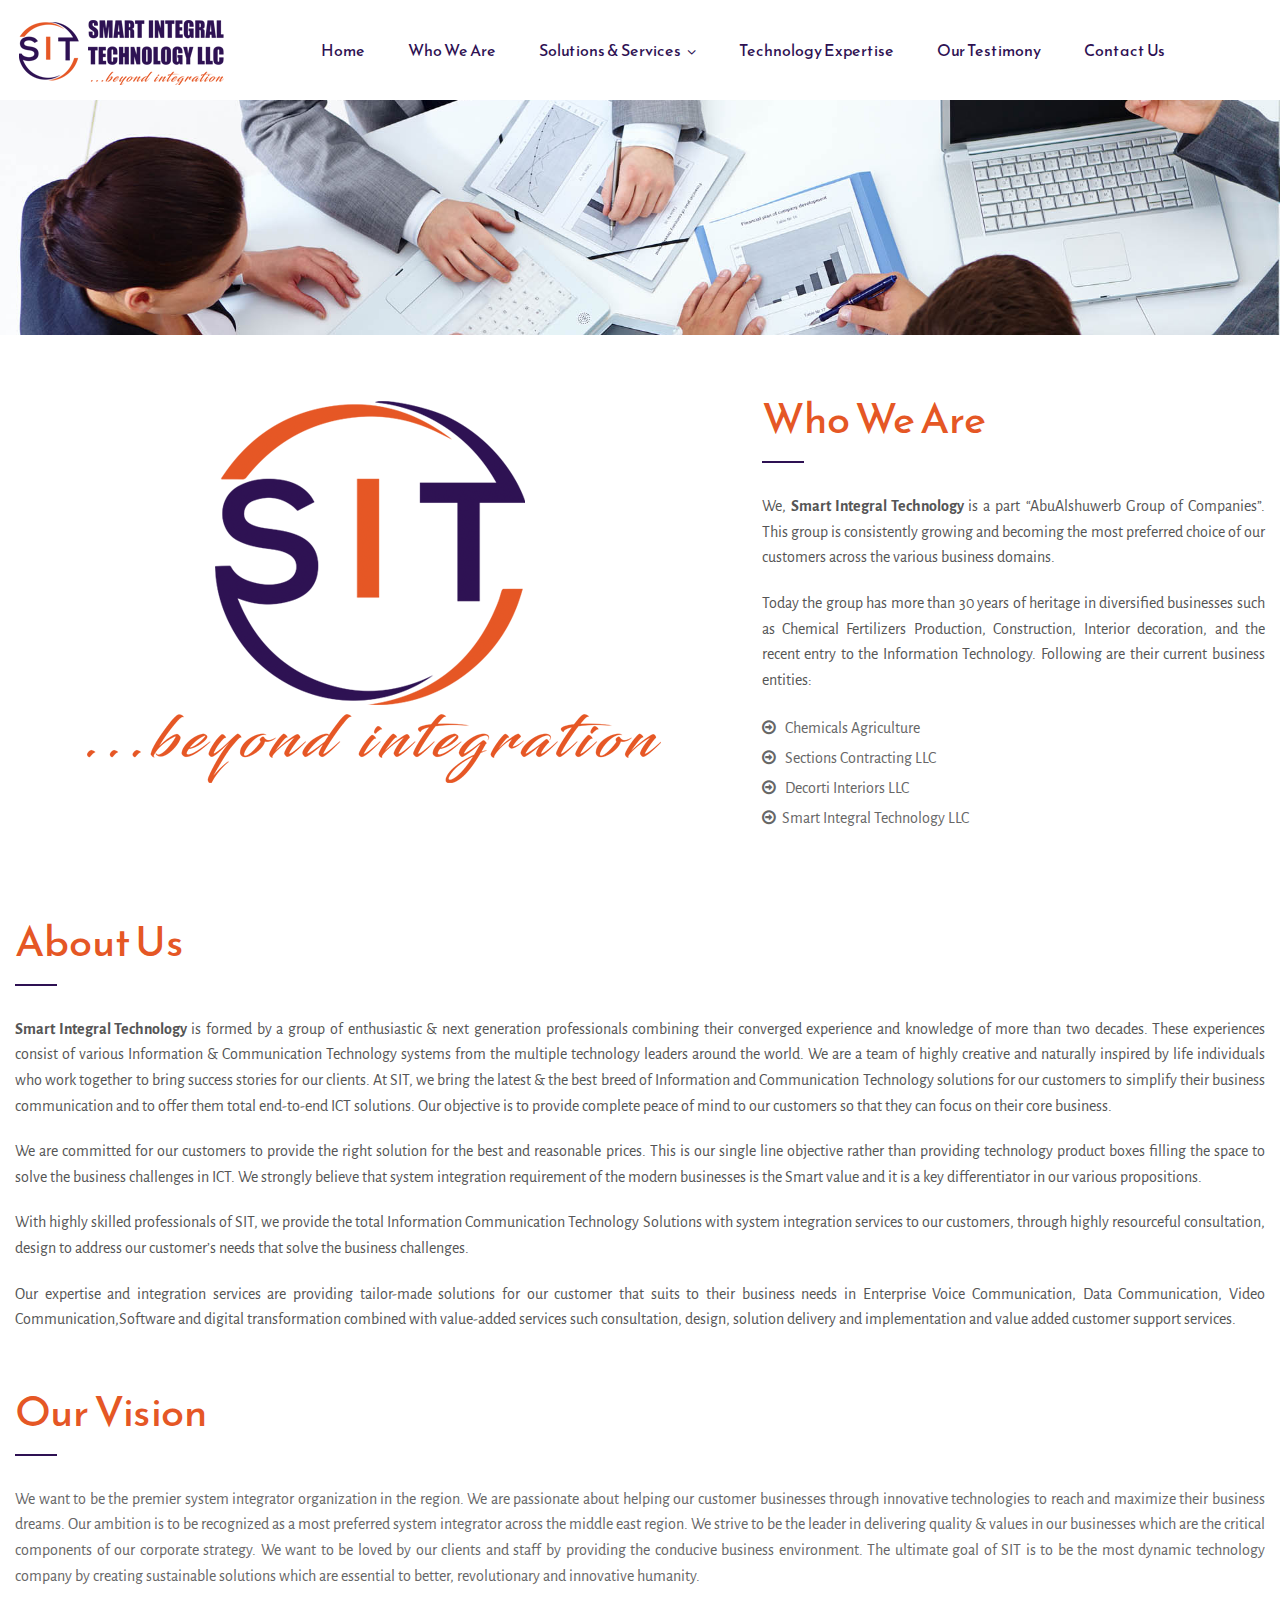
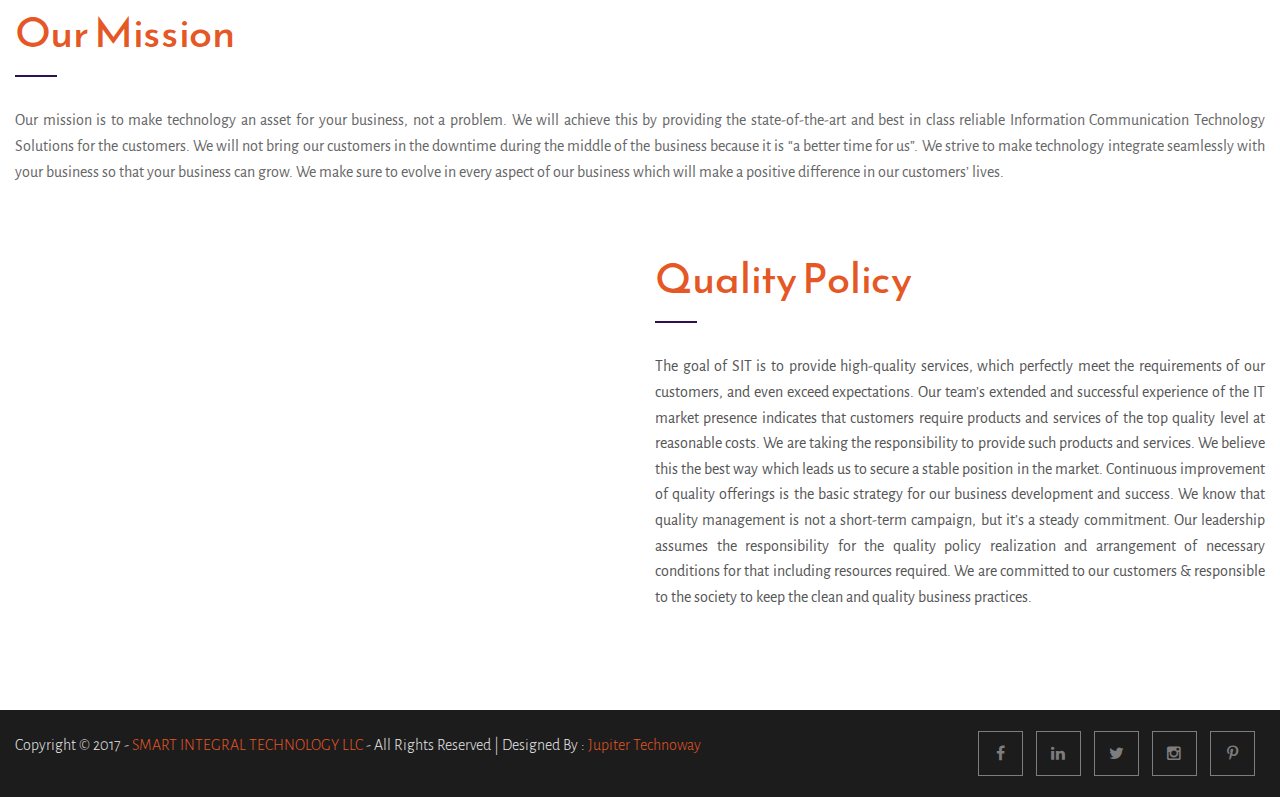
<file: about.html>
﻿<!DOCTYPE html>
<html>

<head>
<meta charset="utf-8">
<title>About Us - SMART INTEGRAL TECHNOLOGY</title>
    <meta name="keywords" content="" />
    <meta name="description" content="" />
    <meta name="author" content="SMART INTEGRAL TECHNOLOGY" />
<!-- Stylesheets -->
<link href="css/bootstrap.css" rel="stylesheet">
<link href="css/revolution-slider.css" rel="stylesheet">
<link href="css/style.css" rel="stylesheet">
    <link rel="shortcut icon" href="images/favicon.png" type="image/x-icon">
    <link rel="icon" href="images/favicon.png" type="image/x-icon">
<!-- Responsive -->
<meta http-equiv="X-UA-Compatible" content="IE=edge">
<meta name="viewport" content="width=device-width, initial-scale=1.0, maximum-scale=1.0, user-scalable=0">
<link href="css/responsive.css" rel="stylesheet">
<!--[if lt IE 9]><script src="https://cdnjs.cloudflare.com/ajax/libs/html5shiv/3.7.3/html5shiv.js"></script><![endif]-->
<!--[if lt IE 9]><script src="js/respond.js"></script><![endif]-->
</head>

<body>

<div class="page-wrapper">
 	
    <!-- Preloader -->
    <!--<div class="preloader"></div>-->
 	
    <!-- Main Header-->
    <header class="main-header header-style-two">
    	
        <!-- Main Box -->
    	<div class="main-box">
        	<div class="auto-container">
            	<div class="outer-container clearfix">
                    <!--Logo Box-->
                    <div class="logo-box">
                        <div class="logo"><a href="index.html"><img src="images/logo.png" alt=""></a></div>
                    </div>
                    
                    <!--Nav Outer-->
                    <div class="nav-outer clearfix">
                        <!-- Main Menu -->
                        <nav class="main-menu">
                            <div class="navbar-header">
                                <!-- Toggle Button -->    	
                                <button type="button" class="navbar-toggle" data-toggle="collapse" data-target=".navbar-collapse">
                                <span class="icon-bar"></span>
                                <span class="icon-bar"></span>
                                <span class="icon-bar"></span>
                                </button>
                            </div>
                            
                            <div class="navbar-collapse collapse clearfix">
                                <ul class="navigation clearfix">
                                    <li><a href="index.html">Home</a></li>
                                    <li><a href="about.html">Who We Are</a></li>
                                    <li class="dropdown">
                                        <a href="javascript:void(0)">Solutions & Services</a>
                                        <ul>
                                            <li><a href="EnterpriseCommunicationSolutions.html">Enterprise Communication Solutions</a></li>
                                            <li><a href="EnterpriseDataCommunicationSolutions.html">Enterprise DataCommunication Solutions</a></li>
                                            <li><a href="ConvergedVideoSecuritySolution.html">Converged Video Security Solution</a></li>
                                            <li><a href="AudioVisualSystemIntegration.html">Audio Visual System Integration</a></li>
                                            <li><a href="SoftwareSolution.html">Software Solution</a></li>
											<li><a href="WebsiteDesign.html">Website Designing</a></li>
                                            <li><a href="EngineeringTechnicalServices.html">Engineering Technical Services</a></li>
                                        </ul>
                                    </li>
									

                                    <li><a href="TechnologyExpertise.html">Technology Expertise</a></li>
									<li><a href="testimony.html">Our Testimony</a></li>
                                    <li><a href="Contact.html">Contact Us</a></li>
                                    
                                 </ul>
                            </div>
                        </nav><!-- Main Menu End-->
                        
                    </div><!--Nav Outer End-->
                    
                 
                    <!-- Hidden Nav Toggler -->
                    <div class="nav-toggler">
                    <button class="hidden-bar-opener"><span class="icon flaticon-menu-2"></span></button>
                    </div><!-- / Hidden Nav Toggler -->
                    
            	</div>    
            </div>
        </div>
    
    </header>
    <!--End Main Header -->
    
    <!-- Hidden Navigation Bar -->
    <section class="hidden-bar right-align">
        
        <div class="hidden-bar-closer">
            <button class="btn"><i class="fa fa-close"></i></button>
        </div>
        
        <!-- Hidden Bar Wrapper -->
        <div class="hidden-bar-wrapper">
        
            <!-- .logo -->
            <div class="logo text-center">
                <a href="index.html"><img src="images/logo.png" alt=""></a>			
            </div><!-- /.logo -->
            
            <!-- .Side-menu -->
            <div class="side-menu">
            <!-- .navigation -->
                <ul class="navigation clearfix">
                    <li><a href="index.html">Home</a></li>
                    <li><a href="about.html">Who We Are</a></li>
                    <li class="dropdown">
                        <a href="javascript:void(0)">Solutions & Services</a>
                        <ul>
                            <li><a href="EnterpriseCommunicationSolutions.html">Enterprise Communication Solutions</a></li>
                            <li><a href="EnterpriseDataCommunicationSolutions.html">Enterprise DataCommunication Solutions</a></li>
                            <li><a href="ConvergedVideoSecuritySolution.html">Converged Video Security Solution</a></li>
                            <li><a href="AudioVisualSystemIntegration.html">Audio Visual System Integration</a></li>
                            <li><a href="SoftwareSolution.html">Software Solution</a></li>
							<li><a href="WebsiteDesign.html">Website Designing</a></li>
                            <li><a href="EngineeringTechnicalServices.html">Engineering Technical Services</a></li>
                        </ul>
                    </li>
					

                    <li><a href="TechnologyExpertise.html">Technology Expertise</a></li>
					<li><a href="testimony.html">Our Testimony</a></li>
                    <li><a href="Contact.html">Contact Us</a></li>
                    
                 </ul>
            </div><!-- /.Side-menu -->
        
            <div class="social-icons">
                <ul>
                    <li><a href="#"><i class="fa fa-facebook"></i></a></li>
                    <li><a href="#"><i class="fa fa-twitter"></i></a></li>
                    <li><a href="#"><i class="fa fa-google-plus"></i></a></li>
                    <li><a href="#"><i class="fa fa-linkedin"></i></a></li>
                </ul>
            </div>
        
        </div><!-- / Hidden Bar Wrapper -->
    </section>
    <!-- / Hidden Bar -->
    
    <!--Page Title-->
    <section class="page-title custome-page-title" style="background-image:url(images/background/15.jpg);">
        <div class="auto-container">
            <!--<h1>About Us</h1>
            <div class="bread-crumb-outer">
                <ul class="bread-crumb clearfix">
                    <li><a href="index.html">Home</a></li>
                    <li class="active">About Us</li>
                </ul>
            </div>-->
        </div>
    </section>
  	<!--End Page Title-->
    
    <!--About Section-->
    <section class="about-section">
    	<div class="auto-container">
        	<div class="row clearfix">
            
            	<!--Image Column-->
            	<div class="image-column col-md-7 col-sm-12 hidden-xs">
                	<figure class="image-box wow fadeInLeft" data-wow-delay="0ms" data-wow-duration="1500ms">
                    	<img src="images/HomeLogo.png" alt="" />
                    </figure>
                </div>
                
                <!--Content Column-->
                <div class="content-column col-md-5 col-sm-12 col-xs-12">
                	<div class="inner-content">
                    	<div class="sec-title">
                        	<h2>Who We Are</h2>
                        </div>
                        <div class="text">
                        	<p>
                                We, <b> Smart Integral Technology </b>  is a part “AbuAlshuwerb Group of Companies”. This group is consistently growing and becoming the most preferred choice of our customers across the various business domains.
                            </p>
                            <p>
                                Today the group has more than 30 years of heritage in diversified businesses such as Chemical Fertilizers Production, Construction, Interior decoration, and the recent entry to the Information Technology. Following are their current business entities:
                            </p>
                            <ul>
                                <li><i class="fa fa-arrow-circle-o-right"></i> &nbsp; Chemicals Agriculture</li>
                                <li><i class="fa fa-arrow-circle-o-right"></i> &nbsp; Sections Contracting LLC</li>
                                <li><i class="fa fa-arrow-circle-o-right"></i> &nbsp; Decorti Interiors LLC</li>
                                <li><i class="fa fa-arrow-circle-o-right"></i> &nbsp;Smart Integral Technology LLC</li> 
                            </ul>
                        </div>
                    </div>
                </div>
				<!--Image Column-->
            	<div class="image-column media-image-column col-md-7 col-sm-12 col-xs-12 hidden-lg hidden-md hidden-sm">
                	<figure class="image-box wow fadeInLeft" data-wow-delay="0ms" data-wow-duration="1500ms">
                    	<img src="images/HomeLogo.png" alt="" />
                    </figure>
                </div>
                
            </div>
        </div>
    </section>
    <!--End About Section-->
   
    <section class="about-section">
        <div class="auto-container">
            <div class="row clearfix">

              
                <!--Content Column-->
                <div class="content-column col-md-12 col-sm-12 col-xs-12">
                    <div class="inner-content">
                        <div class="sec-title">
                            <h2>About Us</h2>
                        </div>
                        <div class="text">
                            <p>
                                <b> Smart Integral Technology </b> is formed by a group of enthusiastic & next generation professionals combining their converged experience and knowledge of more than two decades. These experiences consist of various Information & Communication Technology systems from the multiple technology leaders around the world.  We are a team of highly creative and naturally inspired by life individuals who work together to bring success stories for our clients. At SIT, we bring the latest & the best breed of Information and Communication Technology solutions for our customers to simplify their business communication and to offer them total end-to-end ICT solutions. Our objective is to provide complete peace of mind to our customers so that they can focus on their core business. 
                            </p>
                            <p>
                                We are committed for our customers to provide the right solution for the best and reasonable prices. This is our single line objective rather than providing technology product boxes filling the space to solve the business challenges in ICT.  We strongly believe that system integration requirement of the modern businesses is the Smart value and it is a key differentiator in our various propositions. 
                            </p>
                            <p>
                                With highly skilled professionals of SIT, we provide the total Information Communication Technology Solutions with system integration services to our customers, through highly resourceful consultation, design to address our customer’s needs that solve the business challenges. 
                            </p>
                            <p>
                                Our expertise and integration services are providing tailor-made solutions for our customer that suits to their business needs in  Enterprise  Voice Communication, Data Communication, Video Communication,Software and digital transformation combined with value-added services such consultation, design, solution delivery and implementation and  value added customer support services. 
                            </p>
                        </div>
                    </div>
                </div>

            </div>
        </div>
    </section> 
    
    <!--About Section-->
    <section>
        <div class="auto-container">
            <div class="row clearfix">

                <!--Content Column-->
                <div class="content-column col-md-65 col-sm-12 col-xs-12">
                    <div class="inner-content">
                        <div class="sec-title">
                            <h2>Our Vision</h2>
                        </div>
                        <div class="text">
                            <p>
                                We want to be the premier system integrator organization in the region. We are passionate about helping our customer businesses through innovative technologies to reach and maximize their business dreams. Our ambition is to be recognized as a most preferred system integrator across the middle east region. We strive to be the leader in delivering quality & values in our businesses which are the critical components of our corporate strategy. We want to be loved by our clients and staff by providing the conducive business environment. The ultimate goal of SIT is to be the most dynamic technology company by creating sustainable solutions which are essential to better, revolutionary and innovative humanity.   
                            </p>
                        </div>
                    </div>
                </div>

                <!--Content Column-->
                <div class="content-column col-md-65 col-sm-12 col-xs-12">
                    <div class="inner-content">
                        <div class="sec-title">
                            <h2>Our Mission</h2>
                        </div>
                        <div class="text">
                           <p>
                               Our mission is to make technology an asset for your business, not a problem. We will achieve this by providing the state-of-the-art and best in class reliable Information Communication Technology Solutions for the customers. We will not bring our customers in the downtime during the middle of the business because it is “a better time for us”. We strive to make technology integrate seamlessly with your business so that your business can grow. We make sure to evolve in every aspect of our business which will make a positive difference in our customers’ lives. 
                           </p>
                        </div>
                    </div>
                </div>

            </div>
        </div>
    </section>
    <!--End About Section-->
    
    <!--About Section-->
    <section class="about-section">
        <div class="auto-container">
            <div class="row clearfix">

                <!--Image Column-->
                <div class="image-column col-md-6 col-sm-12 col-xs-12">
                    <figure class="image-box wow fadeInLeft" data-wow-delay="0ms" data-wow-duration="1500ms">
                        <img src="images/homequality.png" alt="" />
                    </figure>
                </div>

                <!--Content Column-->
                <div class="content-column col-md-6 col-sm-12 col-xs-12">
                    <div class="inner-content">
                        <div class="sec-title">
                            <h2>Quality Policy</h2>
                        </div>
                        <div class="text">
                           <p>
                               The goal of SIT is to provide high-quality services, which perfectly meet the requirements of our customers, and even exceed expectations. Our team’s extended and successful experience of the IT market presence indicates that customers require products and services of the top quality level at reasonable costs. We are taking the responsibility to provide such products and services. We believe this the best way which leads us to secure a stable position in the market. Continuous improvement of quality offerings is the basic strategy for our business development and success. We know that quality management is not a short-term campaign, but it’s a steady commitment. Our leadership assumes the responsibility for the quality policy realization and arrangement of necessary conditions for that including resources required. We are committed to our customers & responsible to the society to keep the clean and quality business practices. 
                           </p>
                        </div>
                    </div>
                </div>

            </div>
        </div>
    </section>
    <!--End About Section-->

    
    <!--Footer Section-->
     <div class="main-footer">
            <div class="footer-bottom">
                <div class="auto-container">
                    <div class="row clearfix">
                        <div class="col-md-8 col-sm-8 col-xs-12">
                            <div class="copyright">Copyright  &copy; 2017 - <a href="#" class="theme_color">SMART INTEGRAL TECHNOLOGY LLC</a> - All Rights Reserved <span class="hidden-xs">|</span> 
							<br class="hidden-md hidden-lg">Designed By : <a href="http://jupitertechnoway.com/">Jupiter Technoway</a></div>
                        </div>
                        <div class="col-md-4 col-sm-4 col-xs-12 text-right">

                            <ul class="social-icon-three media-social-footer">
                                <li><a href="#" class="fa fa-facebook-f"></a></li>
                                <li><a href="#" class="fa fa-linkedin"></a></li>
                                <li><a href="#" class="fa fa-twitter"></a></li>
                                <li><a href="#" class="fa fa-instagram"></a></li>
                                <li><a href="#" class="fa fa-pinterest-p"></a></li>
                            </ul>
                        </div>
                    </div>
                </div>
            </div>
    </div>
    <!--Footer Section-->
    
</div>
<!--End pagewrapper-->

<!--Scroll to top-->
<div class="scroll-to-top scroll-to-target" data-target=".main-header"><span class="fa fa-long-arrow-up"></span></div>


<script src="js/jquery.js"></script> 
<script src="js/bootstrap.min.js"></script>
<script src="js/jquery.mCustomScrollbar.concat.min.js"></script>
<script src="js/revolution.min.js"></script>
<script src="js/jquery.fancybox.pack.js"></script>
<script src="js/jquery.fancybox-media.js"></script>
<script src="js/owl.js"></script>
<script src="js/bxslider.js"></script>
<script src="js/jquery.appear.js"></script>
<script src="js/knob.js"></script>
<script src="js/wow.js"></script>
<script src="js/script.js"></script>
</body>
</html>
</file>
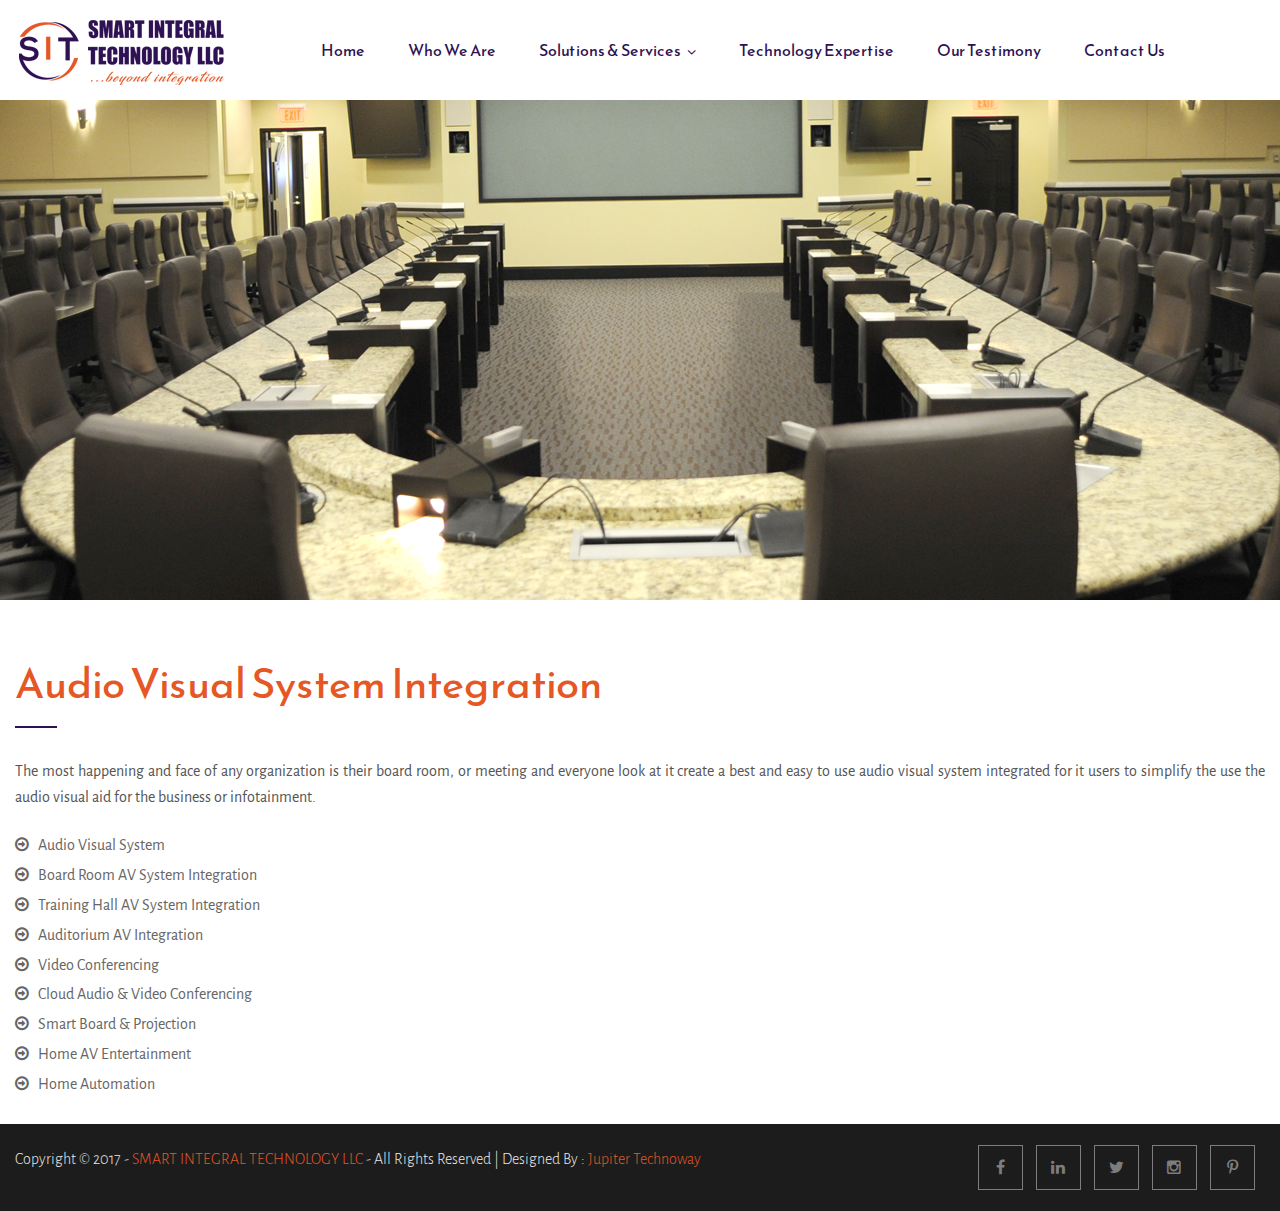
<file: AudioVisualSystemIntegration.html>
﻿<!DOCTYPE html>
<html>

<head>
<meta charset="utf-8">
<title>Smart Integral Technology</title>
    <meta name="keywords" content="" />
    <meta name="description" content="" />
    <meta name="author" content="SMART INTEGRAL TECHNOLOGY" />
<!-- Stylesheets -->
<link href="css/bootstrap.css" rel="stylesheet">
<link href="css/revolution-slider.css" rel="stylesheet">
<link href="css/style.css" rel="stylesheet">
    <link rel="shortcut icon" href="images/favicon.png" type="image/x-icon">
    <link rel="icon" href="images/favicon.png" type="image/x-icon">
<!-- Responsive -->
<meta http-equiv="X-UA-Compatible" content="IE=edge">
<meta name="viewport" content="width=device-width, initial-scale=1.0, maximum-scale=1.0, user-scalable=0">
<link href="css/responsive.css" rel="stylesheet">
<!--[if lt IE 9]><script src="https://cdnjs.cloudflare.com/ajax/libs/html5shiv/3.7.3/html5shiv.js"></script><![endif]-->
<!--[if lt IE 9]><script src="js/respond.js"></script><![endif]-->
</head>

<body>

<div class="page-wrapper">
 	
    <!-- Preloader -->
    <!--<div class="preloader"></div>-->
 	
    <!-- Main Header-->
    <header class="main-header header-style-two">
    	
        <!-- Main Box -->
    	<div class="main-box">
        	<div class="auto-container">
            	<div class="outer-container clearfix">
                    <!--Logo Box-->
                    <div class="logo-box">
                        <div class="logo"><a href="index.html"><img src="images/logo.png" alt=""></a></div>
                    </div>
                    
                    <!--Nav Outer-->
                    <div class="nav-outer clearfix">
                        <!-- Main Menu -->
                        <nav class="main-menu">
                            <div class="navbar-header">
                                <!-- Toggle Button -->    	
                                <button type="button" class="navbar-toggle" data-toggle="collapse" data-target=".navbar-collapse">
                                <span class="icon-bar"></span>
                                <span class="icon-bar"></span>
                                <span class="icon-bar"></span>
                                </button>
                            </div>
                            
                            <div class="navbar-collapse collapse clearfix">
                                <ul class="navigation clearfix">
                                    <li><a href="index.html">Home</a></li>
                                    <li><a href="about.html">Who We Are</a></li>
                                    <li class="dropdown">
                                        <a href="javascript:void(0)">Solutions & Services</a>
                                        <ul>
                                            <li><a href="EnterpriseCommunicationSolutions.html">Enterprise Communication Solutions</a></li>
                                            <li><a href="EnterpriseDataCommunicationSolutions.html">Enterprise DataCommunication Solutions</a></li>
                                            <li><a href="ConvergedVideoSecuritySolution.html">Converged Video Security Solution</a></li>
                                            <li><a href="AudioVisualSystemIntegration.html">Audio Visual System Integration</a></li>
                                            <li><a href="SoftwareSolution.html">Software Solution</a></li>
											<li><a href="WebsiteDesign.html">Website Designing</a></li>
                                            <li><a href="EngineeringTechnicalServices.html">Engineering Technical Services</a></li>
                                        </ul>
                                    </li>
									

                                    <li><a href="TechnologyExpertise.html">Technology Expertise</a></li>
									<li><a href="testimony.html">Our Testimony</a></li>
                                    <li><a href="Contact.html">Contact Us</a></li>
                                 </ul>
                            </div>
                        </nav><!-- Main Menu End-->
                        
                    </div><!--Nav Outer End-->
                    
                 
                    <!-- Hidden Nav Toggler -->
                    <div class="nav-toggler">
                    <button class="hidden-bar-opener"><span class="icon flaticon-menu-2"></span></button>
                    </div><!-- / Hidden Nav Toggler -->
                    
            	</div>    
            </div>
        </div>
    
    </header>
    <!--End Main Header -->
    
    <!-- Hidden Navigation Bar -->
    <section class="hidden-bar right-align">
        
        <div class="hidden-bar-closer">
            <button class="btn"><i class="fa fa-close"></i></button>
        </div>
        
        <!-- Hidden Bar Wrapper -->
        <div class="hidden-bar-wrapper">
        
            <!-- .logo -->
            <div class="logo text-center">
                <a href="index.html"><img src="images/logo.png" alt=""></a>			
            </div><!-- /.logo -->
            
            <!-- .Side-menu -->
            <div class="side-menu">
            <!-- .navigation -->
                <ul class="navigation clearfix">
                    <li><a href="index.html">Home</a></li>
                    <li><a href="about.html">Who We Are</a></li>
                    <li class="dropdown">
                        <a href="javascript:void(0)">Solutions & Services</a>
                        <ul>
                            <li><a href="EnterpriseCommunicationSolutions.html">Enterprise Communication Solutions</a></li>
                            <li><a href="EnterpriseDataCommunicationSolutions.html">Enterprise DataCommunication Solutions</a></li>
                            <li><a href="ConvergedVideoSecuritySolution.html">Converged Video Security Solution</a></li>
                            <li><a href="AudioVisualSystemIntegration.html">Audio Visual System Integration</a></li>
                            <li><a href="SoftwareSolution.html">Software Solution</a></li>
							<li><a href="WebsiteDesign.html">Website Designing</a></li>
                            <li><a href="EngineeringTechnicalServices.html">Engineering Technical Services</a></li>
                        </ul>
                    </li>
					

                    <li><a href="TechnologyExpertise.html">Technology Expertise</a></li>
					<li><a href="testimony.html">Our Testimony</a></li>
                    <li><a href="Contact.html">Contact Us</a></li>
                    
                 </ul>
            </div><!-- /.Side-menu -->
        
            <div class="social-icons">
                <ul>
                    <li><a href="#"><i class="fa fa-facebook"></i></a></li>
                    <li><a href="#"><i class="fa fa-twitter"></i></a></li>
                    <li><a href="#"><i class="fa fa-google-plus"></i></a></li>
                    <li><a href="#"><i class="fa fa-linkedin"></i></a></li>
                </ul>
            </div>
        
        </div><!-- / Hidden Bar Wrapper -->
    </section>
    <!-- / Hidden Bar -->
    
    <!--Page Title-->
    <section class="page-title" style="background-image:url(images/avsi.png); height:600px;">
        <div class="auto-container">
           
           
        </div>
    </section>
  	<!--End Page Title-->
    
    <!--About Section-->
    <section class="about-section">
    	<div class="auto-container">
        	<div class="row clearfix">
            
                <!--Content Column-->
                <div class="content-column col-md-12 col-sm-12 col-xs-12">
                	<div class="inner-content">
                        <div class="sec-title">
                            <h2>Audio Visual System Integration</h2>
                        </div>
                    	<div class="text">
                        	<p>
                               The most happening and face of any organization is their board room, or meeting and everyone look at it create a best and easy to use audio visual system integrated for it users to simplify the use the audio visual aid for the business or infotainment.
                            </p>
                            <ul>
								<li><i class="fa fa-arrow-circle-o-right"></i> &nbsp; Audio Visual System</li> 
                                <li><i class="fa fa-arrow-circle-o-right"></i> &nbsp; Board Room AV System Integration</li>
                                <li><i class="fa fa-arrow-circle-o-right"></i> &nbsp; Training Hall AV System Integration</li>
                                <li><i class="fa fa-arrow-circle-o-right"></i> &nbsp;  Auditorium AV Integration</li>
                                <li><i class="fa fa-arrow-circle-o-right"></i> &nbsp; Video Conferencing</li> 
                                <li><i class="fa fa-arrow-circle-o-right"></i> &nbsp; Cloud Audio & Video Conferencing</li> 
                                <li><i class="fa fa-arrow-circle-o-right"></i> &nbsp; Smart Board & Projection </li> 
                                <li><i class="fa fa-arrow-circle-o-right"></i> &nbsp; Home AV Entertainment </li> 
                                <li><i class="fa fa-arrow-circle-o-right"></i> &nbsp; Home Automation </li> 
                            </ul>
                        </div>
                    </div>
                </div>
                
            </div>
        </div>
    </section>
    <!--End About Section-->
  

    
    <!--Footer Section-->
    <div class="main-footer">
            <div class="footer-bottom">
                <div class="auto-container">
                    <div class="row clearfix">
                        <div class="col-md-8 col-sm-8 col-xs-12">
                            <div class="copyright">Copyright  &copy; 2017 - <a href="#" class="theme_color">SMART INTEGRAL TECHNOLOGY LLC</a> - All Rights Reserved <span class="hidden-xs">|</span> 
							<br class="hidden-md hidden-lg">Designed By : <a href="http://jupitertechnoway.com/">Jupiter Technoway</a></div>
                        </div>
                        <div class="col-md-4 col-sm-4 col-xs-12 text-right">

                            <ul class="social-icon-three media-social-footer">
                                <li><a href="#" class="fa fa-facebook-f"></a></li>
                                <li><a href="#" class="fa fa-linkedin"></a></li>
                                <li><a href="#" class="fa fa-twitter"></a></li>
                                <li><a href="#" class="fa fa-instagram"></a></li>
                                <li><a href="#" class="fa fa-pinterest-p"></a></li>
                            </ul>
                        </div>
                    </div>
                </div>
            </div>
    </div>
       
    <!--Footer Section-->
    
</div>
<!--End pagewrapper-->

<!--Scroll to top-->
<div class="scroll-to-top scroll-to-target" data-target=".main-header"><span class="fa fa-long-arrow-up"></span></div>


<script src="js/jquery.js"></script> 
<script src="js/bootstrap.min.js"></script>
<script src="js/jquery.mCustomScrollbar.concat.min.js"></script>
<script src="js/revolution.min.js"></script>
<script src="js/jquery.fancybox.pack.js"></script>
<script src="js/jquery.fancybox-media.js"></script>
<script src="js/owl.js"></script>
<script src="js/bxslider.js"></script>
<script src="js/jquery.appear.js"></script>
<script src="js/knob.js"></script>
<script src="js/wow.js"></script>
<script src="js/script.js"></script>
</body>
</html>
</file>
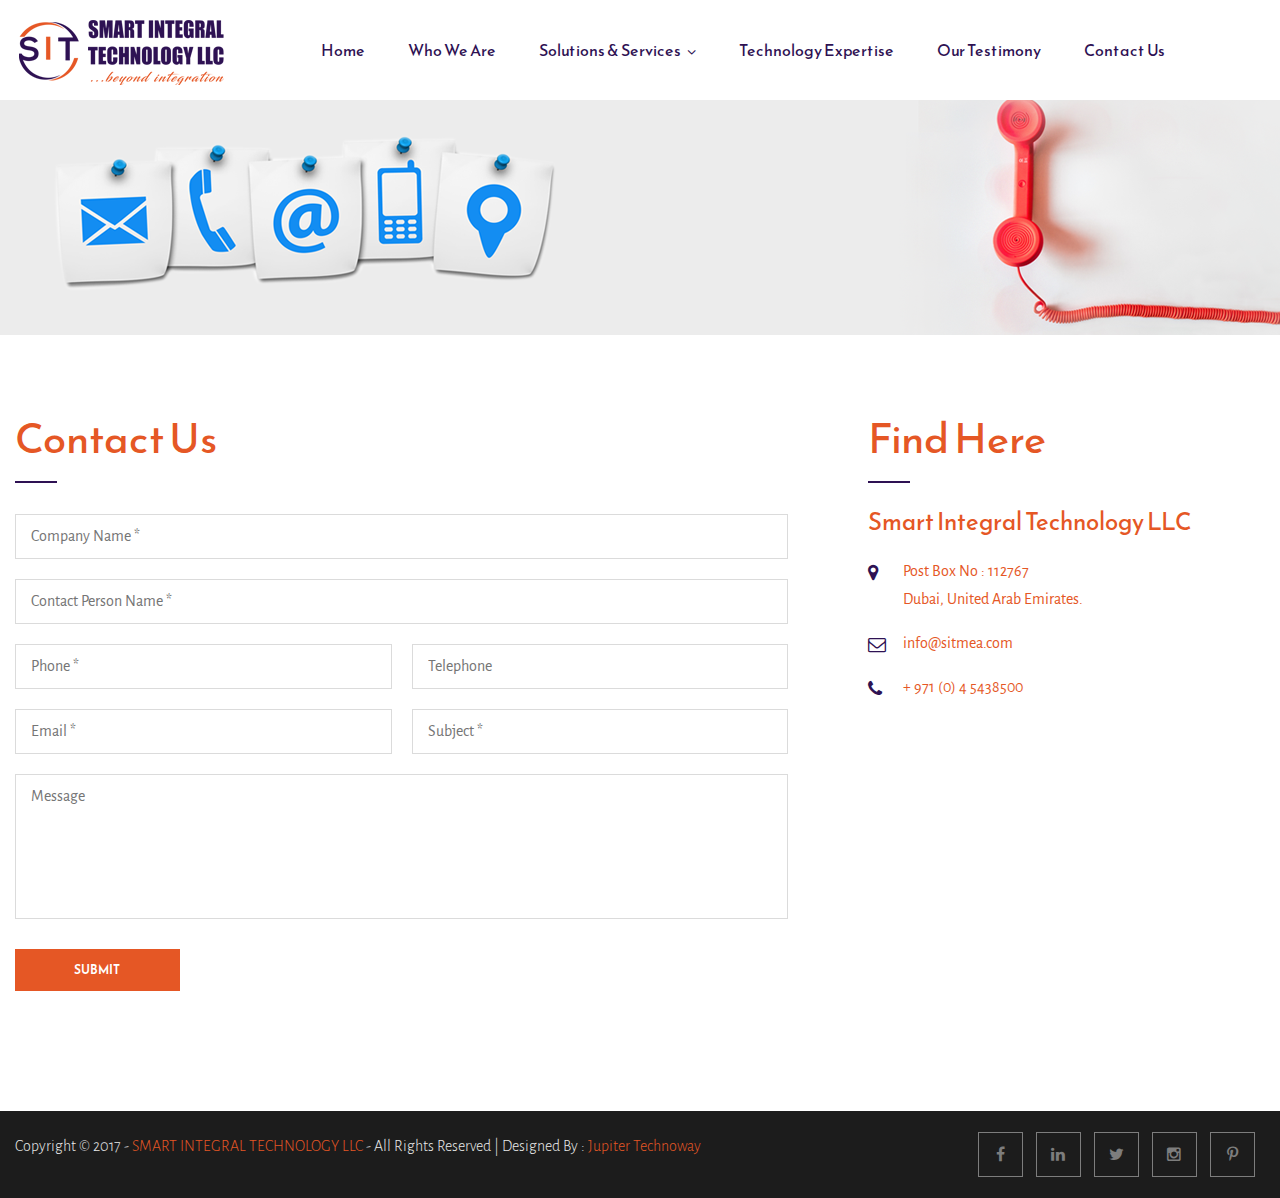
<file: Contact.html>
﻿<!DOCTYPE html>
<html>

<head>
<meta charset="utf-8">
<title>Contact Us - SMART INTEGRAL TECHNOLOGY</title>
    <meta name="keywords" content="" />
    <meta name="description" content="" />
    <meta name="author" content="SMART INTEGRAL TECHNOLOGY" />
<!-- Stylesheets -->
<link href="css/bootstrap.css" rel="stylesheet">
<link href="css/revolution-slider.css" rel="stylesheet">
<link href="css/style.css" rel="stylesheet">
    <link rel="shortcut icon" href="images/favicon.png" type="image/x-icon">
    <link rel="icon" href="images/favicon.png" type="image/x-icon">
<!-- Responsive -->
<meta http-equiv="X-UA-Compatible" content="IE=edge">
<meta name="viewport" content="width=device-width, initial-scale=1.0, maximum-scale=1.0, user-scalable=0">
<link href="css/responsive.css" rel="stylesheet">
<!--[if lt IE 9]><script src="https://cdnjs.cloudflare.com/ajax/libs/html5shiv/3.7.3/html5shiv.js"></script><![endif]-->
<!--[if lt IE 9]><script src="js/respond.js"></script><![endif]-->
</head>

<body>

<div class="page-wrapper">
 	
    <!-- Preloader -->
    <!--<div class="preloader"></div>-->
 	
    <!-- Main Header-->
    <header class="main-header header-style-two">
    	
        <!-- Main Box -->
    	<div class="main-box">
        	<div class="auto-container">
            	<div class="outer-container clearfix">
                    <!--Logo Box-->
                    <div class="logo-box">
                        <div class="logo"><a href="index.html"><img src="images/logo.png" alt=""></a></div>
                    </div>
                    
                    <!--Nav Outer-->
                    <div class="nav-outer clearfix">
                        <!-- Main Menu -->
                        <nav class="main-menu">
                            <div class="navbar-header">
                                <!-- Toggle Button -->    	
                                <button type="button" class="navbar-toggle" data-toggle="collapse" data-target=".navbar-collapse">
                                <span class="icon-bar"></span>
                                <span class="icon-bar"></span>
                                <span class="icon-bar"></span>
                                </button>
                            </div>
                            
                            <div class="navbar-collapse collapse clearfix">
                                <ul class="navigation clearfix">
                                    <li><a href="index.html">Home</a></li>
                                    <li><a href="about.html">Who We Are</a></li>
                                    <li class="dropdown">
                                        <a href="javascript:void(0)">Solutions & Services</a>
                                        <ul>
                                            <li><a href="EnterpriseCommunicationSolutions.html">Enterprise Communication Solutions</a></li>
                                            <li><a href="EnterpriseDataCommunicationSolutions.html">Enterprise DataCommunication Solutions</a></li>
                                            <li><a href="ConvergedVideoSecuritySolution.html">Converged Video Security Solution</a></li>
                                            <li><a href="AudioVisualSystemIntegration.html">Audio Visual System Integration</a></li>
                                            <li><a href="SoftwareSolution.html">Software Solution</a></li>
											<li><a href="WebsiteDesign.html">Website Designing</a></li>
                                            <li><a href="EngineeringTechnicalServices.html">Engineering Technical Services</a></li>
                                        </ul>
                                    </li>
									
                                    <li><a href="TechnologyExpertise.html">Technology Expertise</a></li>
									<li><a href="testimony.html">Our Testimony</a></li>
                                    <li><a href="Contact.html">Contact Us</a></li>
                                 </ul>
                            </div>
                        </nav><!-- Main Menu End-->
                        
                    </div><!--Nav Outer End-->
                    
                 
                    <!-- Hidden Nav Toggler -->
                    <div class="nav-toggler">
                    <button class="hidden-bar-opener"><span class="icon flaticon-menu-2"></span></button>
                    </div><!-- / Hidden Nav Toggler -->
                    
            	</div>    
            </div>
        </div>
    
    </header>
    <!--End Main Header -->
    
    <!-- Hidden Navigation Bar -->
    <section class="hidden-bar right-align">
        
        <div class="hidden-bar-closer">
            <button class="btn"><i class="fa fa-close"></i></button>
        </div>
        
        <!-- Hidden Bar Wrapper -->
        <div class="hidden-bar-wrapper">
        
            <!-- .logo -->
            <div class="logo text-center">
                <a href="index.html"><img src="images/logo.png" alt=""></a>			
            </div><!-- /.logo -->
            
            <!-- .Side-menu -->
            <div class="side-menu">
            <!-- .navigation -->
                <ul class="navigation clearfix">
                    <li><a href="index.html">Home</a></li>
                    <li><a href="about.html">Who We Are</a></li>
                    <li class="dropdown">
                        <a href="javascript:void(0)">Solutions & Services</a>
                        <ul>
                            <li><a href="EnterpriseCommunicationSolutions.html">Enterprise Communication Solutions</a></li>
                            <li><a href="EnterpriseDataCommunicationSolutions.html">Enterprise DataCommunication Solutions</a></li>
                            <li><a href="ConvergedVideoSecuritySolution.html">Converged Video Security Solution</a></li>
                            <li><a href="AudioVisualSystemIntegration.html">Audio Visual System Integration</a></li>
                            <li><a href="SoftwareSolution.html">Software Solution</a></li>
							<li><a href="WebsiteDesign.html">Website Designing</a></li>
                            <li><a href="EngineeringTechnicalServices.html">Engineering Technical Services</a></li>
                        </ul>
                    </li>
					
                    <li><a href="TechnologyExpertise.html">Technology Expertise</a></li>
					<li><a href="testimony.html">Our Testimony</a></li>
                    <li><a href="Contact.html">Contact Us</a></li>
                    
                 </ul>
            </div><!-- /.Side-menu -->
        
            <div class="social-icons">
                <ul>
                    <li><a href="#"><i class="fa fa-facebook"></i></a></li>
                    <li><a href="#"><i class="fa fa-twitter"></i></a></li>
                    <li><a href="#"><i class="fa fa-google-plus"></i></a></li>
                    <li><a href="#"><i class="fa fa-linkedin"></i></a></li>
                </ul>
            </div>
        
        </div><!-- / Hidden Bar Wrapper -->
    </section>
    <!-- / Hidden Bar -->
    
    <!--Page Title-->
    <section class="hidden-xs page-title custome-page-title img-responsive" style="background-image:url(images/contact.png);">
        <div class="auto-container">
            <!--<h1>Contact Us</h1>
            <div class="bread-crumb-outer">
                <ul class="bread-crumb clearfix">
                    <li><a href="index-2.html">Home</a></li>
                    <li class="active">Contact Us</li>
                </ul>
            </div>-->
        </div>
    </section>
	 <section class="hidden-sm hidden-lg hidden-md page-title custome-page-title img-responsive" style="background-image:url(images/contact-mobile.png);">
        <div class="auto-container">
            <!--<h1>Contact Us</h1>
            <div class="bread-crumb-outer">
                <ul class="bread-crumb clearfix">
                    <li><a href="index-2.html">Home</a></li>
                    <li class="active">Contact Us</li>
                </ul>
            </div>-->
        </div>
    </section>
  	<!--End Page Title-->
    
    <!--Contact Form Sections-->
    <div class="contact-section">
        <div class="auto-container">
            <div class="row clearfix">
                <!--Contact Form Column-->
                <div class="contact-form-column col-md-8 col-sm-12 col-xs-12">
                    <div class="inner-box">
                        <div class="sec-title">
                            <h2>Contact Us</h2>
                        </div>
                       
                        <!--Default Form Style-->
                        <div class="default-form contact-form">
                            <form method="post" action="contact.php" id="contact-form">
                                <div class="row clearfix">
								 <div class="form-group col-md-12 col-sm-12 col-xs-12">
                                        <input type="text" name="cname" value="" placeholder="Company Name *" required>
                                    </div>
									
                                    <div class="form-group col-md-12 col-sm-12 col-xs-12">
                                        <input type="text" name="name" value="" placeholder="Contact Person Name *" required>
                                    </div>

                                    <div class="form-group col-md-6 col-sm-6 col-xs-12">
                                        <input type="number" name="mobile" value="" placeholder="Phone *" required>
                                    </div>
									
									<div class="form-group col-md-6 col-sm-6 col-xs-12">
                                        <input type="number" name="telephone" value="" placeholder="Telephone">
                                    </div>

                                    <div class="form-group col-md-6 col-sm-6 col-xs-12">
                                        <input type="email" name="email" value="" placeholder="Email *" required>
                                    </div>

                                    <div class="form-group col-md-6 col-sm-6 col-xs-12">
                                        <input type="text" name="subject" value="" placeholder="Subject *" required>
                                    </div>

                                    <div class="form-group col-md-12 col-sm-12 col-xs-12">
                                        <textarea name="message" placeholder="Message"></textarea>
                                    </div>

                                    <div class="form-group col-md-12 col-sm-12 col-xs-12">
									<button type="submit" name="send" class="theme-btn btn-style-two">Submit</button>
									</div>
                                </div>
                            </form>
                        </div>

                    </div>
                </div>
                <!--Contact Info Column-->
                <div class="contact-info-column col-md-4 col-sm-12 col-xs-12">
                    <div class="sec-title c-title">
                        <h2>Find Here</h2>
                    </div>
					<div class="company-name">
					<h3>Smart Integral Technology LLC</h3>
					</div>
                    <!--list style two-->
                    <ul class="list-style-two color_orange">
                        <li><span class="icon fa fa-map-marker"></span>Post Box No : 112767 <br> Dubai, United Arab Emirates. </li>
                        <li><span class="icon fa fa-envelope-o"></span><a href="mailto:info@sitmea.com">info@sitmea.com</a></li>
                        <li><span class="icon fa fa-phone"></span><a href="tel:+ 971 (0) 4 5438500">+ 971 (0) 4 5438500</a></li>
                    </ul>
                </div>
            </div>
        </div>
    </div>
    <!--End Contact Form Sections-->


    
   <div class="main-footer">
            <div class="footer-bottom">
                <div class="auto-container">
                    <div class="row clearfix">
                        <div class="col-md-8 col-sm-8 col-xs-12">
                            <div class="copyright">Copyright  &copy; 2017 - <a href="#" class="theme_color">SMART INTEGRAL TECHNOLOGY LLC</a> - All Rights Reserved <span class="hidden-xs">|</span> 
							<br class="hidden-md hidden-lg">Designed By : <a href="http://jupitertechnoway.com/">Jupiter Technoway</a></div>
                        </div>
                        <div class="col-md-4 col-sm-4 col-xs-12 text-right">

                            <ul class="social-icon-three media-social-footer">
                                <li><a href="#" class="fa fa-facebook-f"></a></li>
                                <li><a href="#" class="fa fa-linkedin"></a></li>
                                <li><a href="#" class="fa fa-twitter"></a></li>
                                <li><a href="#" class="fa fa-instagram"></a></li>
                                <li><a href="#" class="fa fa-pinterest-p"></a></li>
                            </ul>
                        </div>
                    </div>
                </div>
            </div>
    </div>
	
</div>
<!--End pagewrapper-->

<!--Scroll to top-->
<div class="scroll-to-top scroll-to-target" data-target=".main-header"><span class="fa fa-long-arrow-up"></span></div>


<script src="js/jquery.js"></script> 
<script src="js/bootstrap.min.js"></script>
<script src="js/jquery.mCustomScrollbar.concat.min.js"></script>
<script src="js/revolution.min.js"></script>
<script src="js/jquery.fancybox.pack.js"></script>
<script src="js/jquery.fancybox-media.js"></script>
<script src="js/owl.js"></script>
<script src="js/bxslider.js"></script>
<script src="js/jquery.appear.js"></script>
<script src="js/knob.js"></script>
<script src="js/wow.js"></script>
<script src="js/script.js"></script>
</body>
</html>
</file>
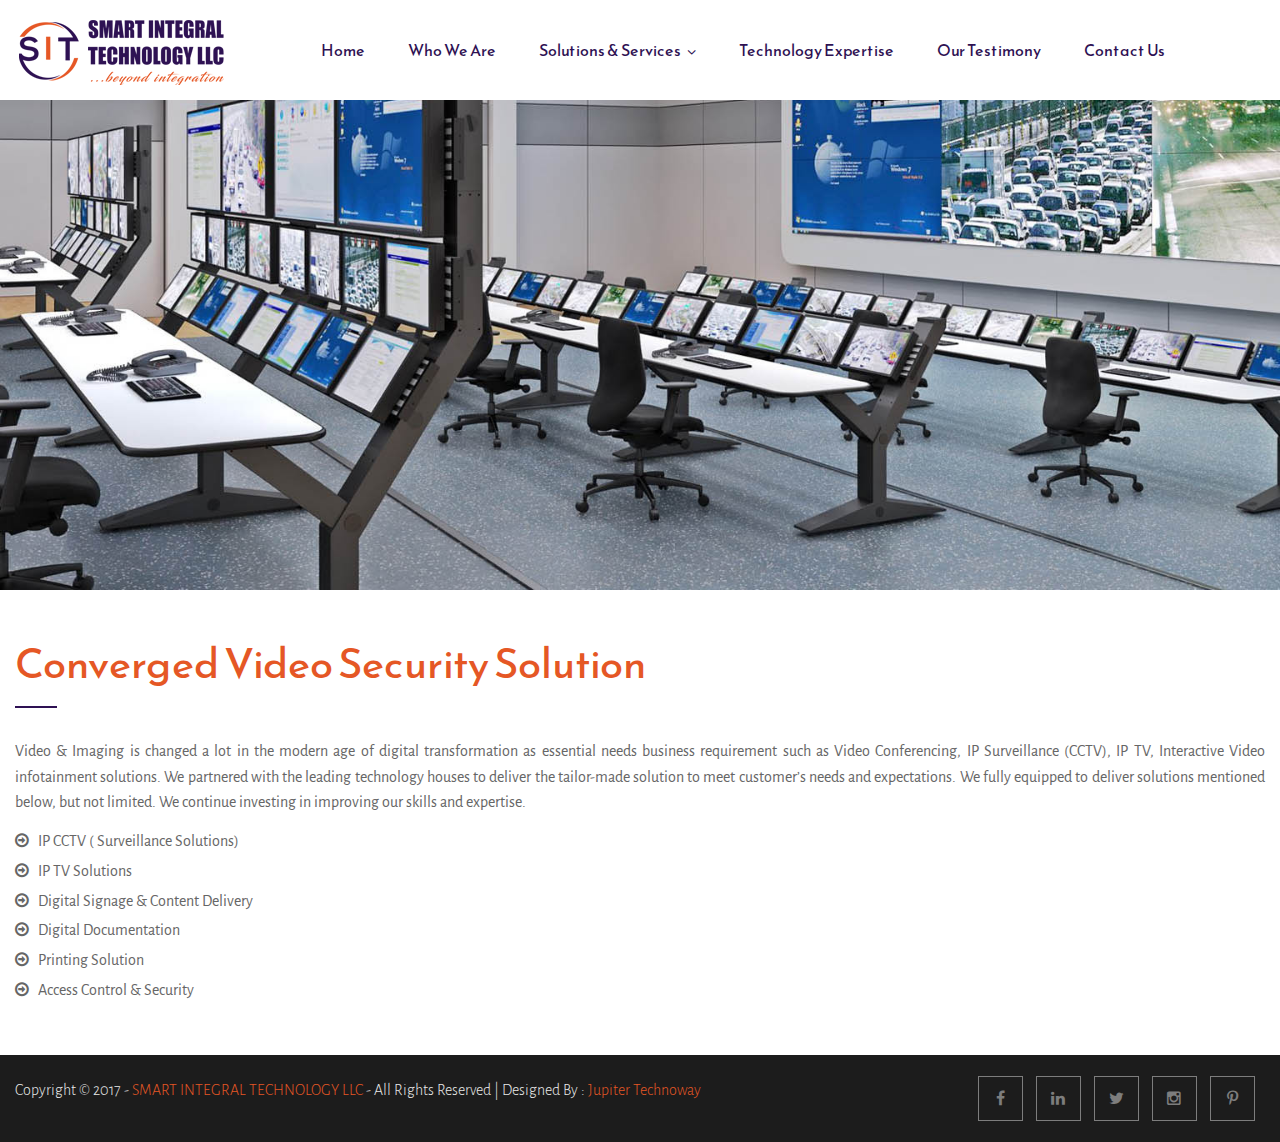
<file: ConvergedVideoSecuritySolution.html>
﻿<!DOCTYPE html>
<html>
<head>
<meta charset="utf-8">
<title>Smart Integral Technology</title>
    <meta name="keywords" content="" />
    <meta name="description" content="" />
    <meta name="author" content="SMART INTEGRAL TECHNOLOGY" />
<!-- Stylesheets -->
<link href="css/bootstrap.css" rel="stylesheet">
<link href="css/revolution-slider.css" rel="stylesheet">
<link href="css/style.css" rel="stylesheet">
    <link rel="shortcut icon" href="images/favicon.png" type="image/x-icon">
    <link rel="icon" href="images/favicon.png" type="image/x-icon">
<!-- Responsive -->
<meta http-equiv="X-UA-Compatible" content="IE=edge">
<meta name="viewport" content="width=device-width, initial-scale=1.0, maximum-scale=1.0, user-scalable=0">
<link href="css/responsive.css" rel="stylesheet">
<!--[if lt IE 9]><script src="https://cdnjs.cloudflare.com/ajax/libs/html5shiv/3.7.3/html5shiv.js"></script><![endif]-->
<!--[if lt IE 9]><script src="js/respond.js"></script><![endif]-->
</head>
<body>
<div class="page-wrapper">
    <!-- Preloader -->
    <!--<div class="preloader"></div>-->
    <!-- Main Header-->
    <header class="main-header header-style-two">
        <!-- Main Box -->
    	<div class="main-box">
        	<div class="auto-container">
            	<div class="outer-container clearfix">
                    <!--Logo Box-->
                    <div class="logo-box">
                        <div class="logo"><a href="index.html"><img src="images/logo.png" alt=""></a></div>
                    </div>
                    
                    <!--Nav Outer-->
                    <div class="nav-outer clearfix">
                        <!-- Main Menu -->
                        <nav class="main-menu">
                            <div class="navbar-header">
                                <!-- Toggle Button -->    	
                                <button type="button" class="navbar-toggle" data-toggle="collapse" data-target=".navbar-collapse">
                                <span class="icon-bar"></span>
                                <span class="icon-bar"></span>
                                <span class="icon-bar"></span>
                                </button>
                            </div>
                            
                            <div class="navbar-collapse collapse clearfix">
                                <ul class="navigation clearfix">
                                    <li><a href="index.html">Home</a></li>
                                    <li><a href="about.html">Who We Are</a></li>
                                    <li class="dropdown">
                                        <a href="javascript:void(0)">Solutions & Services</a>
                                        <ul>
                                            <li><a href="EnterpriseCommunicationSolutions.html">Enterprise Communication Solutions</a></li>
                                            <li><a href="EnterpriseDataCommunicationSolutions.html">Enterprise DataCommunication Solutions</a></li>
                                            <li><a href="ConvergedVideoSecuritySolution.html">Converged Video Security Solution</a></li>
                                            <li><a href="AudioVisualSystemIntegration.html">Audio Visual System Integration</a></li>
                                            <li><a href="SoftwareSolution.html">Software Solution</a></li>
											<li><a href="WebsiteDesign.html">Website Designing</a></li>
                                            <li><a href="EngineeringTechnicalServices.html">Engineering Technical Services</a></li>
                                        </ul>
                                    </li>
                                    <li><a href="TechnologyExpertise.html">Technology Expertise</a></li>
									<li><a href="testimony.html">Our Testimony</a></li>
                                    <li><a href="Contact.html">Contact Us</a></li>
                                 </ul>
                            </div>
                        </nav><!-- Main Menu End-->
                    </div><!--Nav Outer End-->
                    <!-- Hidden Nav Toggler -->
                    <div class="nav-toggler">
                    <button class="hidden-bar-opener"><span class="icon flaticon-menu-2"></span></button>
                    </div><!-- / Hidden Nav Toggler -->
            	</div>    
            </div>
        </div>
    
    </header>
    <!--End Main Header -->
    
    <!-- Hidden Navigation Bar -->
    <section class="hidden-bar right-align">
        
        <div class="hidden-bar-closer">
            <button class="btn"><i class="fa fa-close"></i></button>
        </div>
        
        <!-- Hidden Bar Wrapper -->
        <div class="hidden-bar-wrapper">
        
            <!-- .logo -->
            <div class="logo text-center">
                <a href="index.html"><img src="images/logo.png" alt=""></a>			
            </div><!-- /.logo -->
            
            <!-- .Side-menu -->
            <div class="side-menu">
            <!-- .navigation -->
                <ul class="navigation clearfix">
                    <li><a href="index.html">Home</a></li>
                    <li><a href="about.html">Who We Are</a></li>
                    <li class="dropdown">
                        <a href="javascript:void(0)">Solutions & Services</a>
                        <ul>
                            <li><a href="EnterpriseCommunicationSolutions.html">Enterprise Communication Solutions</a></li>
                            <li><a href="EnterpriseDataCommunicationSolutions.html">Enterprise DataCommunication Solutions</a></li>
                            <li><a href="ConvergedVideoSecuritySolution.html">Converged Video Security Solution</a></li>
                            <li><a href="AudioVisualSystemIntegration.html">Audio Visual System Integration</a></li>
                            <li><a href="SoftwareSolution.html">Software Solution</a></li>
							<li><a href="WebsiteDesign.html">Website Designing</a></li>
                            <li><a href="EngineeringTechnicalServices.html">Engineering Technical Services</a></li>
                        </ul>
                    </li>
				
                    <li><a href="TechnologyExpertise.html">Technology Expertise</a></li>
						<li><a href="testimony.html">Our Testimony</a></li>
                    <li><a href="Contact.html">Contact Us</a></li>
                    
                 </ul>
            </div><!-- /.Side-menu -->
        
            <div class="social-icons">
                <ul>
                    <li><a href="#"><i class="fa fa-facebook"></i></a></li>
                    <li><a href="#"><i class="fa fa-twitter"></i></a></li>
                    <li><a href="#"><i class="fa fa-google-plus"></i></a></li>
                    <li><a href="#"><i class="fa fa-linkedin"></i></a></li>
                </ul>
            </div>
        
        </div><!-- / Hidden Bar Wrapper -->
    </section>
    <!-- / Hidden Bar -->
    
    <!--Page Title-->
    <section class="page-title" style="background-image:url(images/cvs.jpg);top:90px;">
        <div class="auto-container">
           
        </div>
    </section>
  	<!--End Page Title-->
    
    <!--About Section-->
    <section class="media-about-section">
    	<div class="auto-container">
        	<div class="row clearfix">
            
                <!--Content Column-->
                <div class="content-column col-md-12 col-sm-12 col-xs-12">
                	<div class="inner-content">
                        <div class="sec-title">
                            <h2>Converged Video Security Solution</h2>
                        </div>
                        <div class="text">
                            <p>
                                Video & Imaging is changed a lot in the modern age of digital transformation as essential needs business requirement such as Video Conferencing, IP Surveillance (CCTV), IP TV, Interactive Video infotainment solutions. We partnered with the leading technology houses to deliver the tailor-made solution to meet customer’s needs and expectations. We fully equipped to deliver solutions mentioned below, but not limited. We continue investing in improving our skills and expertise.
                            </p>
                            <ul>
                                <li><i class="fa fa-arrow-circle-o-right"></i> &nbsp; 	IP CCTV ( Surveillance Solutions) </li>
                                <li><i class="fa fa-arrow-circle-o-right"></i> &nbsp; 	IP TV Solutions </li>
                                <li><i class="fa fa-arrow-circle-o-right"></i> &nbsp; 	Digital Signage & Content Delivery </li>
                                <li><i class="fa fa-arrow-circle-o-right"></i> &nbsp; 	Digital Documentation </li>
                                <li><i class="fa fa-arrow-circle-o-right"></i> &nbsp; 	Printing Solution  </li>
                                <li><i class="fa fa-arrow-circle-o-right"></i> &nbsp; 	Access Control & Security </li>

                            </ul>
                        </div>
                    </div>
                </div>
                
            </div>
        </div>
    </section>
    <!--End About Section-->
  

    
    <!--Footer Section-->
   <div class="main-footer">
            <div class="footer-bottom">
                <div class="auto-container">
                    <div class="row clearfix">
                        <div class="col-md-8 col-sm-8 col-xs-12">
                            <div class="copyright">Copyright  &copy; 2017 - <a href="#" class="theme_color">SMART INTEGRAL TECHNOLOGY LLC</a> - All Rights Reserved <span class="hidden-xs">|</span> 
							<br class="hidden-md hidden-lg">Designed By : <a href="http://jupitertechnoway.com/">Jupiter Technoway</a></div>
                        </div>
                        <div class="col-md-4 col-sm-4 col-xs-12 text-right">

                            <ul class="social-icon-three media-social-footer">
                                <li><a href="#" class="fa fa-facebook-f"></a></li>
                                <li><a href="#" class="fa fa-linkedin"></a></li>
                                <li><a href="#" class="fa fa-twitter"></a></li>
                                <li><a href="#" class="fa fa-instagram"></a></li>
                                <li><a href="#" class="fa fa-pinterest-p"></a></li>
                            </ul>
                        </div>
                    </div>
                </div>
            </div>
    </div>
       
    <!--Footer Section-->
    
</div>
<!--End pagewrapper-->

<!--Scroll to top-->
<div class="scroll-to-top scroll-to-target" data-target=".main-header"><span class="fa fa-long-arrow-up"></span></div>


<script src="js/jquery.js"></script> 
<script src="js/bootstrap.min.js"></script>
<script src="js/jquery.mCustomScrollbar.concat.min.js"></script>
<script src="js/revolution.min.js"></script>
<script src="js/jquery.fancybox.pack.js"></script>
<script src="js/jquery.fancybox-media.js"></script>
<script src="js/owl.js"></script>
<script src="js/bxslider.js"></script>
<script src="js/jquery.appear.js"></script>
<script src="js/knob.js"></script>
<script src="js/wow.js"></script>
<script src="js/script.js"></script>
</body>
</html>
</file>
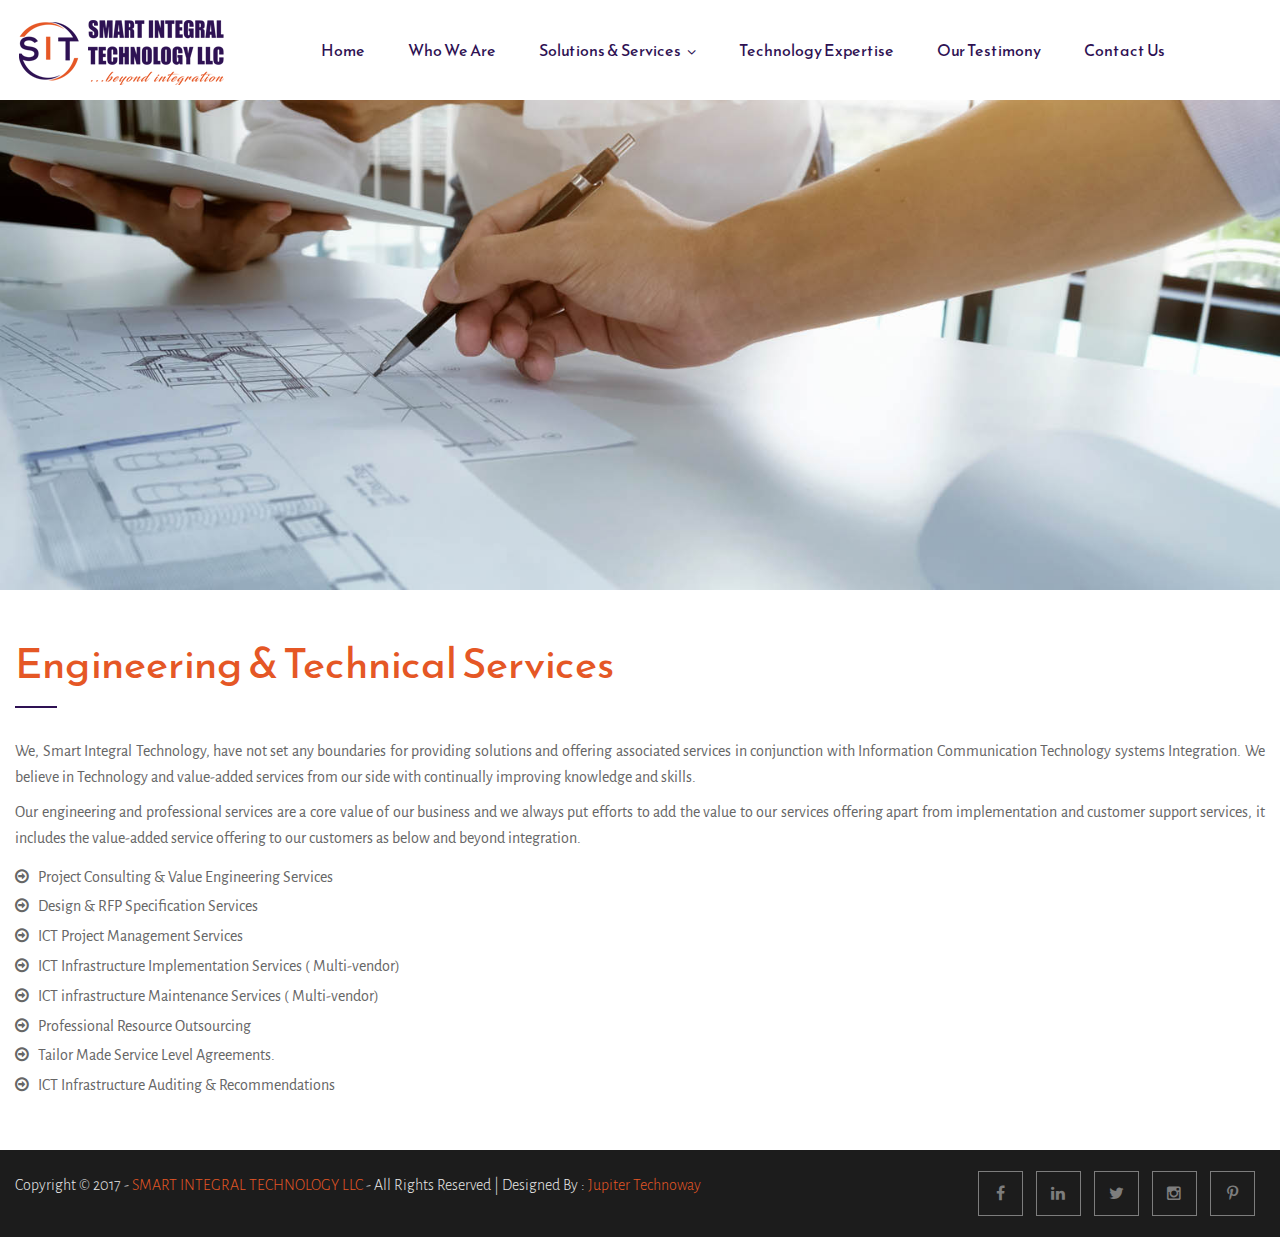
<file: EngineeringTechnicalServices.html>
﻿<!DOCTYPE html>
<html>

<head>
<meta charset="utf-8">
<title>SMART Integral Technology</title>
    <meta name="keywords" content="" />
    <meta name="description" content="" />
    <meta name="author" content="SMART INTEGRAL TECHNOLOGY" />
<!-- Stylesheets -->
<link href="css/bootstrap.css" rel="stylesheet">
<link href="css/revolution-slider.css" rel="stylesheet">
<link href="css/style.css" rel="stylesheet">
    <link rel="shortcut icon" href="images/favicon.png" type="image/x-icon">
    <link rel="icon" href="images/favicon.png" type="image/x-icon">
<!-- Responsive -->
<meta http-equiv="X-UA-Compatible" content="IE=edge">
<meta name="viewport" content="width=device-width, initial-scale=1.0, maximum-scale=1.0, user-scalable=0">
<link href="css/responsive.css" rel="stylesheet">
<!--[if lt IE 9]><script src="https://cdnjs.cloudflare.com/ajax/libs/html5shiv/3.7.3/html5shiv.js"></script><![endif]-->
<!--[if lt IE 9]><script src="js/respond.js"></script><![endif]-->
</head>

<body>

<div class="page-wrapper">
 	
    <!-- Preloader -->
    <!--<div class="preloader"></div>-->
 	
    <!-- Main Header-->
    <header class="main-header header-style-two">
    	
        <!-- Main Box -->
    	<div class="main-box">
        	<div class="auto-container">
            	<div class="outer-container clearfix">
                    <!--Logo Box-->
                    <div class="logo-box">
                        <div class="logo"><a href="index.html"><img src="images/logo.png" alt=""></a></div>
                    </div>
                    
                    <!--Nav Outer-->
                    <div class="nav-outer clearfix">
                        <!-- Main Menu -->
                        <nav class="main-menu">
                            <div class="navbar-header">
                                <!-- Toggle Button -->    	
                                <button type="button" class="navbar-toggle" data-toggle="collapse" data-target=".navbar-collapse">
                                <span class="icon-bar"></span>
                                <span class="icon-bar"></span>
                                <span class="icon-bar"></span>
                                </button>
                            </div>
                            
                            <div class="navbar-collapse collapse clearfix">
                                <ul class="navigation clearfix">
                                    <li><a href="index.html">Home</a></li>
                                    <li><a href="about.html">Who We Are</a></li>
                                    <li class="dropdown">
                                        <a href="javascript:void(0)">Solutions & Services</a>
                                        <ul>
                                            <li><a href="EnterpriseCommunicationSolutions.html">Enterprise Communication Solutions</a></li>
                                            <li><a href="EnterpriseDataCommunicationSolutions.html">Enterprise DataCommunication Solutions</a></li>
                                            <li><a href="ConvergedVideoSecuritySolution.html">Converged Video Security Solution</a></li>
                                            <li><a href="AudioVisualSystemIntegration.html">Audio Visual System Integration</a></li>
                                            <li><a href="SoftwareSolution.html">Software Solution</a></li>
											<li><a href="WebsiteDesign.html">Website Designing</a></li>
                                            <li><a href="EngineeringTechnicalServices.html">Engineering Technical Services</a></li>
                                        </ul>
                                    </li>
									

                                    <li><a href="TechnologyExpertise.html">Technology Expertise</a></li>
									<li><a href="testimony.html">Our Testimony</a></li>
                                    <li><a href="Contact.html">Contact Us</a></li>
                                    
                                 </ul>
                            </div>
                        </nav><!-- Main Menu End-->
                        
                    </div><!--Nav Outer End-->
                    
                 
                    <!-- Hidden Nav Toggler -->
                    <div class="nav-toggler">
                    <button class="hidden-bar-opener"><span class="icon flaticon-menu-2"></span></button>
                    </div><!-- / Hidden Nav Toggler -->
                    
            	</div>    
            </div>
        </div>
    
    </header>
    <!--End Main Header -->
    
    <!-- Hidden Navigation Bar -->
    <section class="hidden-bar right-align">
        
        <div class="hidden-bar-closer">
            <button class="btn"><i class="fa fa-close"></i></button>
        </div>
        
        <!-- Hidden Bar Wrapper -->
        <div class="hidden-bar-wrapper">
        
            <!-- .logo -->
            <div class="logo text-center">
                <a href="index.html"><img src="images/logo.png" alt=""></a>			
            </div><!-- /.logo -->
            
            <!-- .Side-menu -->
            <div class="side-menu">
            <!-- .navigation -->
                <ul class="navigation clearfix">
                    <li><a href="index.html">Home</a></li>
                    <li><a href="about.html">Who We Are</a></li>
                    <li class="dropdown">
                        <a href="javascript:void(0)">Solutions & Services</a>
                        <ul>
                            <li><a href="EnterpriseCommunicationSolutions.html">Enterprise Communication Solutions</a></li>
                            <li><a href="EnterpriseDataCommunicationSolutions.html">Enterprise DataCommunication Solutions</a></li>
                            <li><a href="ConvergedVideoSecuritySolution.html">Converged Video Security Solution</a></li>
                            <li><a href="AudioVisualSystemIntegration.html">Audio Visual System Integration</a></li>
                            <li><a href="SoftwareSolution.html">Software Solution</a></li>
							<li><a href="WebsiteDesign.html">Website Designing</a></li>
                            <li><a href="EngineeringTechnicalServices.html">Engineering Technical Services</a></li>
                        </ul>
                    </li>
					

                    <li><a href="TechnologyExpertise.html">Technology Expertise</a></li>
					<li><a href="testimony.html">Our Testimony</a></li>
                    <li><a href="Contact.html">Contact Us</a></li>
                    
                 </ul>
            </div><!-- /.Side-menu -->
        
            <div class="social-icons">
                <ul>
                    <li><a href="#"><i class="fa fa-facebook"></i></a></li>
                    <li><a href="#"><i class="fa fa-twitter"></i></a></li>
                    <li><a href="#"><i class="fa fa-google-plus"></i></a></li>
                    <li><a href="#"><i class="fa fa-linkedin"></i></a></li>
                </ul>
            </div>
        
        </div><!-- / Hidden Bar Wrapper -->
    </section>
    <!-- / Hidden Bar -->
    
    <!--Page Title-->
    <section class="page-title" style="background-image:url(images/background/14.jpg);top:90px;">
        <div class="auto-container">

        </div>
    </section>
  	<!--End Page Title-->
    
    <!--About Section-->
    <section class="media-about-section">
    	<div class="auto-container">
        	<div class="row clearfix">
            
                <!--Content Column-->
                <div class="content-column col-md-12 col-sm-12 col-xs-12">
                	<div class="inner-content">
                        <div class="sec-title">
                            <h2>Engineering & Technical Services</h2>
                        </div>
                    	<div class="text">
                        	<p>
                                We, Smart Integral Technology, have not set any boundaries for providing solutions and offering associated services in conjunction with Information Communication Technology systems Integration. We believe in Technology and value-added services from our side with continually improving knowledge and skills.
                            </p>
                            <p>
                                Our engineering and professional services are a core value of our business and we always put efforts to add the value to our services offering apart from implementation and customer support services, it includes the value-added service offering to our customers as below and beyond integration.
                            </p>
                            <ul>
                                <li><i class="fa fa-arrow-circle-o-right"></i> &nbsp; 	Project Consulting & Value Engineering Services</li>
                                <li><i class="fa fa-arrow-circle-o-right"></i> &nbsp; 		Design &  RFP Specification Services</li>
                                <li><i class="fa fa-arrow-circle-o-right"></i> &nbsp; 		ICT Project Management Services </li>
                                <li><i class="fa fa-arrow-circle-o-right"></i> &nbsp; 		ICT Infrastructure Implementation Services ( Multi-vendor) </li> 
                                <li><i class="fa fa-arrow-circle-o-right"></i> &nbsp; 		ICT infrastructure Maintenance Services ( Multi-vendor) </li> 
                                <li><i class="fa fa-arrow-circle-o-right"></i> &nbsp; 		Professional Resource Outsourcing   </li> 
                                <li><i class="fa fa-arrow-circle-o-right"></i> &nbsp; 		Tailor Made Service Level Agreements. </li> 
                                <li><i class="fa fa-arrow-circle-o-right"></i> &nbsp; 		ICT Infrastructure Auditing  & Recommendations</li> 
                               
                            </ul>
                        </div>
                    </div>
                </div>
                
            </div>
        </div>
    </section>
    <!--End About Section-->
  

    
    <!--Footer Section-->
    <div class="main-footer">
            <div class="footer-bottom">
                <div class="auto-container">
                    <div class="row clearfix">
                        <div class="col-md-8 col-sm-8 col-xs-12">
                            <div class="copyright">Copyright  &copy; 2017 - <a href="#" class="theme_color">SMART INTEGRAL TECHNOLOGY LLC</a> - All Rights Reserved <span class="hidden-xs">|</span> 
							<br class="hidden-md hidden-lg">Designed By : <a href="http://jupitertechnoway.com/">Jupiter Technoway</a></div>
                        </div>
                        <div class="col-md-4 col-sm-4 col-xs-12 text-right">

                            <ul class="social-icon-three media-social-footer">
                                <li><a href="#" class="fa fa-facebook-f"></a></li>
                                <li><a href="#" class="fa fa-linkedin"></a></li>
                                <li><a href="#" class="fa fa-twitter"></a></li>
                                <li><a href="#" class="fa fa-instagram"></a></li>
                                <li><a href="#" class="fa fa-pinterest-p"></a></li>
                            </ul>
                        </div>
                    </div>
                </div>
            </div>
    </div>
       
    <!--Footer Section-->
    
</div>
<!--End pagewrapper-->

<!--Scroll to top-->
<div class="scroll-to-top scroll-to-target" data-target=".main-header"><span class="fa fa-long-arrow-up"></span></div>


<script src="js/jquery.js"></script> 
<script src="js/bootstrap.min.js"></script>
<script src="js/jquery.mCustomScrollbar.concat.min.js"></script>
<script src="js/revolution.min.js"></script>
<script src="js/jquery.fancybox.pack.js"></script>
<script src="js/jquery.fancybox-media.js"></script>
<script src="js/owl.js"></script>
<script src="js/bxslider.js"></script>
<script src="js/jquery.appear.js"></script>
<script src="js/knob.js"></script>
<script src="js/wow.js"></script>
<script src="js/script.js"></script>
</body>
</html>
</file>
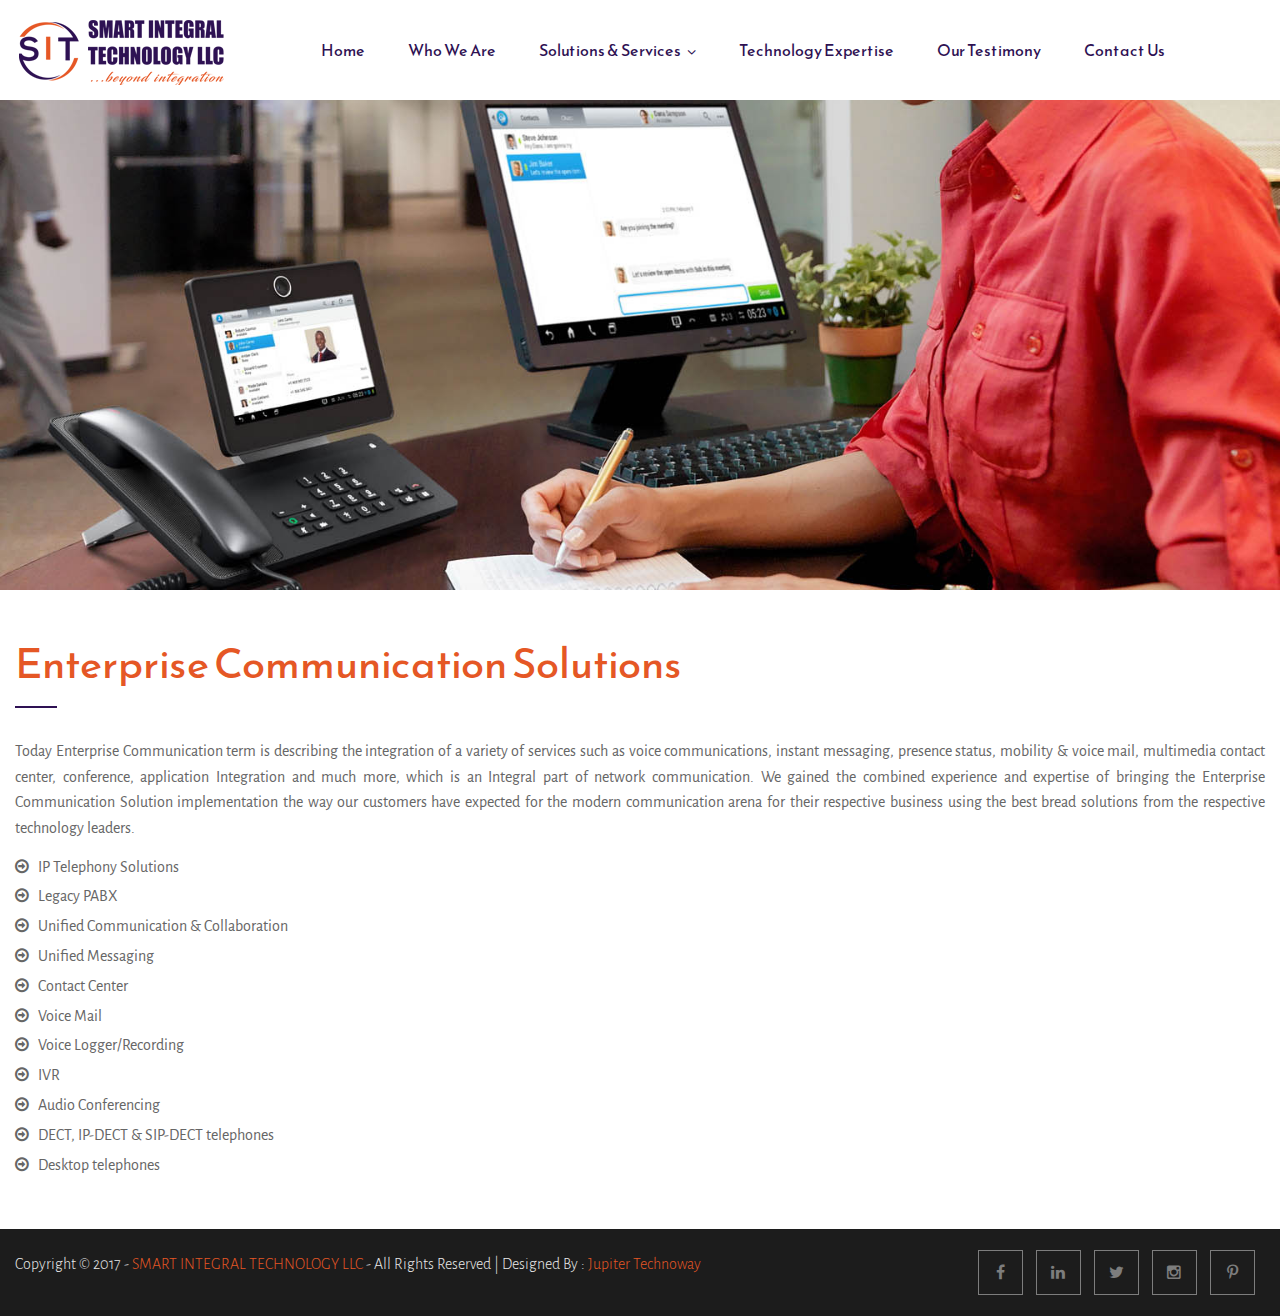
<file: EnterpriseCommunicationSolutions.html>
﻿<!DOCTYPE html>
<html>

<head>
<meta charset="utf-8">
<title>Enterprise Communication Solutions</title>
    <meta name="keywords" content="" />
    <meta name="description" content="" />
    <meta name="author" content="SMART INTEGRAL TECHNOLOGY" />
<!-- Stylesheets -->
<link href="css/bootstrap.css" rel="stylesheet">
<link href="css/revolution-slider.css" rel="stylesheet">
<link href="css/style.css" rel="stylesheet">
    <link rel="shortcut icon" href="images/favicon.png" type="image/x-icon">
    <link rel="icon" href="images/favicon.png" type="image/x-icon">
<!-- Responsive -->
<meta http-equiv="X-UA-Compatible" content="IE=edge">
<meta name="viewport" content="width=device-width, initial-scale=1.0, maximum-scale=1.0, user-scalable=0">
<link href="css/responsive.css" rel="stylesheet">
<!--[if lt IE 9]><script src="https://cdnjs.cloudflare.com/ajax/libs/html5shiv/3.7.3/html5shiv.js"></script><![endif]-->
<!--[if lt IE 9]><script src="js/respond.js"></script><![endif]-->
</head>

<body>

<div class="page-wrapper">
 	
    <!-- Preloader -->
    <!--<div class="preloader"></div>-->
 	
    <!-- Main Header-->
    <header class="main-header header-style-two">
    	
        <!-- Main Box -->
    	<div class="main-box">
        	<div class="auto-container">
            	<div class="outer-container clearfix">
                    <!--Logo Box-->
                    <div class="logo-box">
                        <div class="logo"><a href="index.html"><img src="images/logo.png" alt=""></a></div>
                    </div>
                    
                    <!--Nav Outer-->
                    <div class="nav-outer clearfix">
                        <!-- Main Menu -->
                        <nav class="main-menu">
                            <div class="navbar-header">
                                <!-- Toggle Button -->    	
                                <button type="button" class="navbar-toggle" data-toggle="collapse" data-target=".navbar-collapse">
                                <span class="icon-bar"></span>
                                <span class="icon-bar"></span>
                                <span class="icon-bar"></span>
                                </button>
                            </div>
                            
                            <div class="navbar-collapse collapse clearfix">
                                <ul class="navigation clearfix">
                                    <li><a href="index.html">Home</a></li>
                                    <li><a href="about.html">Who We Are</a></li>
                                    <li class="dropdown">
                                        <a href="javascript:void(0)">Solutions & Services</a>
                                        <ul>
                                            <li><a href="EnterpriseCommunicationSolutions.html">Enterprise Communication Solutions</a></li>
                                            <li><a href="EnterpriseDataCommunicationSolutions.html">Enterprise DataCommunication Solutions</a></li>
                                            <li><a href="ConvergedVideoSecuritySolution.html">Converged Video Security Solution</a></li>
                                            <li><a href="AudioVisualSystemIntegration.html">Audio Visual System Integration</a></li>
                                            <li><a href="SoftwareSolution.html">Software Solution</a></li>
											<li><a href="WebsiteDesign.html">Website Designing</a></li>
                                            <li><a href="EngineeringTechnicalServices.html">Engineering Technical Services</a></li>
                                        </ul>
                                    </li>
									

                                    <li><a href="TechnologyExpertise.html">Technology Expertise</a></li>
									<li><a href="testimony.html">Our Testimony</a></li>
                                    <li><a href="Contact.html">Contact Us</a></li>
                                    
                                 </ul>
                            </div>
                        </nav><!-- Main Menu End-->
                        
                    </div><!--Nav Outer End-->
                    
                 
                    <!-- Hidden Nav Toggler -->
                    <div class="nav-toggler">
                    <button class="hidden-bar-opener"><span class="icon flaticon-menu-2"></span></button>
                    </div><!-- / Hidden Nav Toggler -->
                    
            	</div>    
            </div>
        </div>
    
    </header>
    <!--End Main Header -->
    
    <!-- Hidden Navigation Bar -->
    <section class="hidden-bar right-align">
        
        <div class="hidden-bar-closer">
            <button class="btn"><i class="fa fa-close"></i></button>
        </div>
        
        <!-- Hidden Bar Wrapper -->
        <div class="hidden-bar-wrapper">
        
            <!-- .logo -->
            <div class="logo text-center">
                <a href="index.html"><img src="images/logo.png" alt=""></a>			
            </div><!-- /.logo -->
            
            <!-- .Side-menu -->
            <div class="side-menu">
            <!-- .navigation -->
                <ul class="navigation clearfix">
                    <li><a href="index.html">Home</a></li>
                    <li><a href="about.html">Who We Are</a></li>
                    <li class="dropdown">
                        <a href="javascript:void(0)">Solutions & Services</a>
                        <ul>
                            <li><a href="EnterpriseCommunicationSolutions.html">Enterprise Communication Solutions</a></li>
                            <li><a href="EnterpriseDataCommunicationSolutions.html">Enterprise DataCommunication Solutions</a></li>
                            <li><a href="ConvergedVideoSecuritySolution.html">Converged Video Security Solution</a></li>
                            <li><a href="AudioVisualSystemIntegration.html">Audio Visual System Integration</a></li>
                            <li><a href="SoftwareSolution.html">Software Solution</a></li>
							<li><a href="WebsiteDesign.html">Website Designing</a></li>
                            <li><a href="EngineeringTechnicalServices.html">Engineering Technical Services</a></li>
                        </ul>
                    </li>
					

                    <li><a href="TechnologyExpertise.html">Technology Expertise</a></li>
					<li><a href="testimony.html">Our Testimony</a></li>
                    <li><a href="Contact.html">Contact Us</a></li>
                    
                 </ul>
            </div><!-- /.Side-menu -->
        
            <div class="social-icons">
                <ul>
                    <li><a href="#"><i class="fa fa-facebook"></i></a></li>
                    <li><a href="#"><i class="fa fa-twitter"></i></a></li>
                    <li><a href="#"><i class="fa fa-google-plus"></i></a></li>
                    <li><a href="#"><i class="fa fa-linkedin"></i></a></li>
                </ul>
            </div>
        
        </div><!-- / Hidden Bar Wrapper -->
    </section>
    <!-- / Hidden Bar -->
    
    <!--Page Title-->
    <section class="page-title" style="background-image:url(images/ecs.jpg);top:90px;">
        <!--<div class="auto-container">
            <h1>Enterprise Communication Solutions</h1>
           
        </div>-->
    </section>
  	<!--End Page Title-->
    
    <!--About Section-->
    <section class="media-about-section">
    	<div class="auto-container">
        	<div class="row clearfix">
            
                <!--Content Column-->
                <div class="content-column col-md-12 col-sm-12 col-xs-12">
                	<div class="inner-content">
                        <div class="sec-title">
                            <h2>Enterprise Communication Solutions</h2>
                        </div>
                    	<div class="text">
                        	<p>
                                Today Enterprise Communication term is describing the integration of a variety of services such as voice communications, instant messaging, presence status, mobility & voice mail, multimedia contact center, conference, application Integration and much more, which is an Integral part of network communication. We gained the combined experience and expertise of bringing the Enterprise Communication Solution implementation the way our customers have expected for the modern communication arena for their respective business using the best bread solutions from the respective technology leaders.
                            </p>
                            <ul>
                                <li><i class="fa fa-arrow-circle-o-right"></i> &nbsp; IP Telephony Solutions</li>
                                <li><i class="fa fa-arrow-circle-o-right"></i> &nbsp; Legacy PABX</li>
                                <li><i class="fa fa-arrow-circle-o-right"></i> &nbsp; Unified Communication & Collaboration </li>
                                <li><i class="fa fa-arrow-circle-o-right"></i> &nbsp; Unified Messaging </li> 
                                <li><i class="fa fa-arrow-circle-o-right"></i> &nbsp; Contact Center </li> 
                                <li><i class="fa fa-arrow-circle-o-right"></i> &nbsp; Voice Mail  </li> 
                                <li><i class="fa fa-arrow-circle-o-right"></i> &nbsp; Voice Logger/Recording </li> 
                                <li><i class="fa fa-arrow-circle-o-right"></i> &nbsp; IVR </li> 
                                <li><i class="fa fa-arrow-circle-o-right"></i> &nbsp; Audio Conferencing  </li> 
                                <li><i class="fa fa-arrow-circle-o-right"></i> &nbsp; DECT, IP-DECT & SIP-DECT telephones </li> 
                                <li><i class="fa fa-arrow-circle-o-right"></i> &nbsp; Desktop telephones </li> 
                            </ul>
                        </div>
                    </div>
                </div>
                
            </div>
        </div>
    </section>
    <!--End About Section-->
  

    
    <!--Footer Section-->
    <div class="main-footer">
            <div class="footer-bottom">
                <div class="auto-container">
                    <div class="row clearfix">
                        <div class="col-md-8 col-sm-8 col-xs-12">
                            <div class="copyright">Copyright  &copy; 2017 - <a href="#" class="theme_color">SMART INTEGRAL TECHNOLOGY LLC</a> - All Rights Reserved <span class="hidden-xs">|</span> 
							<br class="hidden-md hidden-lg">Designed By : <a href="http://jupitertechnoway.com/">Jupiter Technoway</a></div>
                        </div>
                        <div class="col-md-4 col-sm-4 col-xs-12 text-right">

                            <ul class="social-icon-three media-social-footer">
                                <li><a href="#" class="fa fa-facebook-f"></a></li>
                                <li><a href="#" class="fa fa-linkedin"></a></li>
                                <li><a href="#" class="fa fa-twitter"></a></li>
                                <li><a href="#" class="fa fa-instagram"></a></li>
                                <li><a href="#" class="fa fa-pinterest-p"></a></li>
                            </ul>
                        </div>
                    </div>
                </div>
            </div>
    </div>
       
    <!--Footer Section-->
    
</div>
<!--End pagewrapper-->

<!--Scroll to top-->
<div class="scroll-to-top scroll-to-target" data-target=".main-header"><span class="fa fa-long-arrow-up"></span></div>


<script src="js/jquery.js"></script> 
<script src="js/bootstrap.min.js"></script>
<script src="js/jquery.mCustomScrollbar.concat.min.js"></script>
<script src="js/revolution.min.js"></script>
<script src="js/jquery.fancybox.pack.js"></script>
<script src="js/jquery.fancybox-media.js"></script>
<script src="js/owl.js"></script>
<script src="js/bxslider.js"></script>
<script src="js/jquery.appear.js"></script>
<script src="js/knob.js"></script>
<script src="js/wow.js"></script>
<script src="js/script.js"></script>
</body>
</html>
</file>
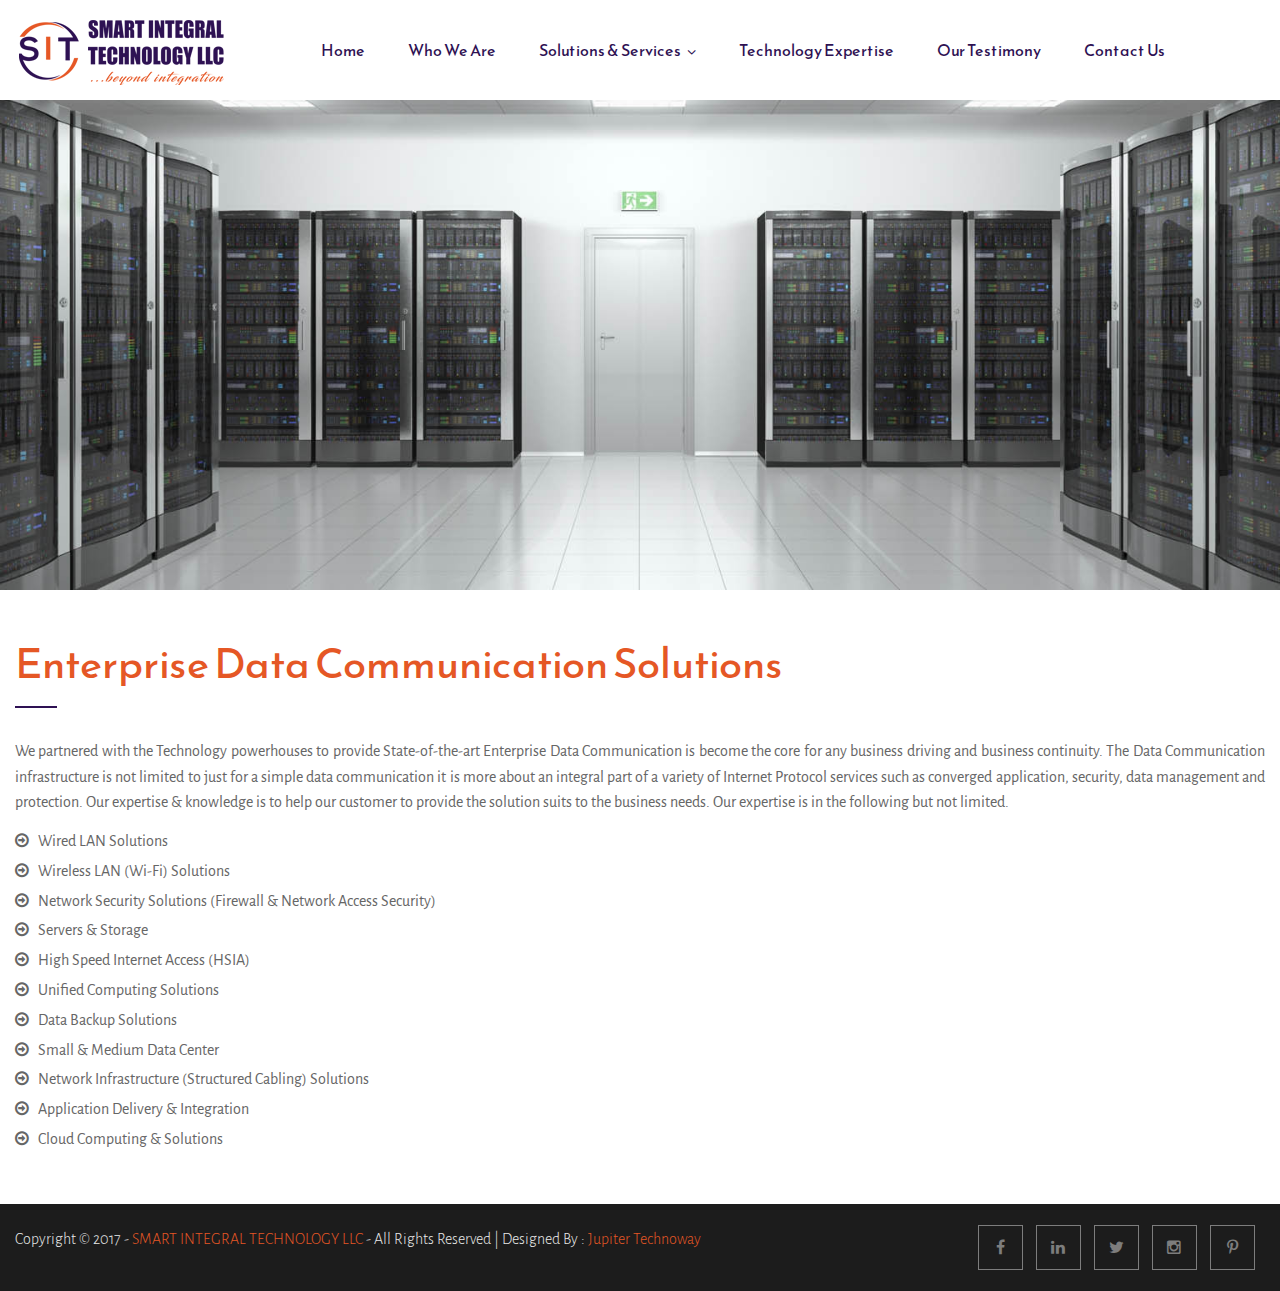
<file: EnterpriseDataCommunicationSolutions.html>
﻿<!DOCTYPE html>
<html>

<head>
<meta charset="utf-8">
<title>Enterprise Data Communication Solutions</title>
    <meta name="keywords" content="" />
    <meta name="description" content="" />
    <meta name="author" content="SMART INTEGRAL TECHNOLOGY" />
<!-- Stylesheets -->
<link href="css/bootstrap.css" rel="stylesheet">
<link href="css/revolution-slider.css" rel="stylesheet">
<link href="css/style.css" rel="stylesheet">
    <link rel="shortcut icon" href="images/favicon.png" type="image/x-icon">
    <link rel="icon" href="images/favicon.png" type="image/x-icon">
<!-- Responsive -->
<meta http-equiv="X-UA-Compatible" content="IE=edge">
<meta name="viewport" content="width=device-width, initial-scale=1.0, maximum-scale=1.0, user-scalable=0">
<link href="css/responsive.css" rel="stylesheet">
<!--[if lt IE 9]><script src="https://cdnjs.cloudflare.com/ajax/libs/html5shiv/3.7.3/html5shiv.js"></script><![endif]-->
<!--[if lt IE 9]><script src="js/respond.js"></script><![endif]-->
</head>

<body>

<div class="page-wrapper">
 	
    <!-- Preloader -->
    <!--<div class="preloader"></div>-->
 	
    <!-- Main Header-->
    <header class="main-header header-style-two">
    	
        <!-- Main Box -->
    	<div class="main-box">
        	<div class="auto-container">
            	<div class="outer-container clearfix">
                    <!--Logo Box-->
                    <div class="logo-box">
                        <div class="logo"><a href="index.html"><img src="images/logo.png" alt=""></a></div>
                    </div>
                    
                    <!--Nav Outer-->
                    <div class="nav-outer clearfix">
                        <!-- Main Menu -->
                        <nav class="main-menu">
                            <div class="navbar-header">
                                <!-- Toggle Button -->    	
                                <button type="button" class="navbar-toggle" data-toggle="collapse" data-target=".navbar-collapse">
                                <span class="icon-bar"></span>
                                <span class="icon-bar"></span>
                                <span class="icon-bar"></span>
                                </button>
                            </div>
                            
                            <div class="navbar-collapse collapse clearfix">
                                <ul class="navigation clearfix">
                                    <li><a href="index.html">Home</a></li>
                                    <li><a href="about.html">Who We Are</a></li>
                                    <li class="dropdown">
                                        <a href="javascript:void(0)">Solutions & Services</a>
                                        <ul>
                                            <li><a href="EnterpriseCommunicationSolutions.html">Enterprise Communication Solutions</a></li>
                                            <li><a href="EnterpriseDataCommunicationSolutions.html">Enterprise DataCommunication Solutions</a></li>
                                            <li><a href="ConvergedVideoSecuritySolution.html">Converged Video Security Solution</a></li>
                                            <li><a href="AudioVisualSystemIntegration.html">Audio Visual System Integration</a></li>
                                            <li><a href="SoftwareSolution.html">Software Solution</a></li>
											<li><a href="WebsiteDesign.html">Website Designing</a></li>
                                            <li><a href="EngineeringTechnicalServices.html">Engineering Technical Services</a></li>
                                        </ul>
                                    </li>
									

                                    <li><a href="TechnologyExpertise.html">Technology Expertise</a></li>
									<li><a href="testimony.html">Our Testimony</a></li>
                                    <li><a href="Contact.html">Contact Us</a></li>
                                    
                                 </ul>
                            </div>
                        </nav><!-- Main Menu End-->
                        
                    </div><!--Nav Outer End-->
                    
                 
                    <!-- Hidden Nav Toggler -->
                    <div class="nav-toggler">
                    <button class="hidden-bar-opener"><span class="icon flaticon-menu-2"></span></button>
                    </div><!-- / Hidden Nav Toggler -->
                    
            	</div>    
            </div>
        </div>
    
    </header>
    <!--End Main Header -->
    
    <!-- Hidden Navigation Bar -->
    <section class="hidden-bar right-align">
        
        <div class="hidden-bar-closer">
            <button class="btn"><i class="fa fa-close"></i></button>
        </div>
        
        <!-- Hidden Bar Wrapper -->
        <div class="hidden-bar-wrapper">
        
            <!-- .logo -->
            <div class="logo text-center">
                <a href="index.html"><img src="images/logo.png" alt=""></a>			
            </div><!-- /.logo -->
            
            <!-- .Side-menu -->
            <div class="side-menu">
            <!-- .navigation -->
                <ul class="navigation clearfix">
                    <li><a href="index.html">Home</a></li>
                    <li><a href="about.html">Who We Are</a></li>
                    <li class="dropdown">
                        <a href="javascript:void(0)">Solutions & Services</a>
                        <ul>
                            <li><a href="EnterpriseCommunicationSolutions.html">Enterprise Communication Solutions</a></li>
                            <li><a href="EnterpriseDataCommunicationSolutions.html">Enterprise DataCommunication Solutions</a></li>
                            <li><a href="ConvergedVideoSecuritySolution.html">Converged Video Security Solution</a></li>
                            <li><a href="AudioVisualSystemIntegration.html">Audio Visual System Integration</a></li>
                            <li><a href="SoftwareSolution.html">Software Solution</a></li>
							<li><a href="WebsiteDesign.html">Website Designing</a></li>
                            <li><a href="EngineeringTechnicalServices.html">Engineering Technical Services</a></li>
                        </ul>
                    </li>
					
                    <li><a href="TechnologyExpertise.html">Technology Expertise</a></li>
					<li><a href="testimony.html">Our Testimony</a></li>
                    <li><a href="Contact.html">Contact Us</a></li>
                    
                 </ul>
            </div><!-- /.Side-menu -->
        
            <div class="social-icons">
                <ul>
                    <li><a href="#"><i class="fa fa-facebook"></i></a></li>
                    <li><a href="#"><i class="fa fa-twitter"></i></a></li>
                    <li><a href="#"><i class="fa fa-google-plus"></i></a></li>
                    <li><a href="#"><i class="fa fa-linkedin"></i></a></li>
                </ul>
            </div>
        
        </div><!-- / Hidden Bar Wrapper -->
    </section>
    <!-- / Hidden Bar -->
    
    <!--Page Title-->
    <section class="page-title" style="background-image:url(images/background/10.jpg);top:90px;">
        <!--<div class="auto-container">
            <h1>Enterprise Data Communication Solutions</h1>
       </div>-->
    </section>
  	<!--End Page Title-->
    
    <!--About Section-->
    <section class="media-about-section">
    	<div class="auto-container">
        	<div class="row clearfix">
            
                <!--Content Column-->
                <div class="content-column col-md-12 col-sm-12 col-xs-12">
                	<div class="inner-content">
                        <div class="sec-title">
                            <h2>Enterprise Data Communication Solutions</h2>
                        </div>
                    	<div class="text">
                        	<p>
                                We partnered with the Technology powerhouses to provide State-of-the-art Enterprise Data Communication is become the core for any business driving and business continuity. The  Data Communication infrastructure is not limited to just for a simple data communication it is more about an integral part of a variety of Internet Protocol services such as converged application, security, data management and protection. Our expertise & knowledge is to help our customer to provide the solution suits to the business needs. Our expertise is in the following but not limited.
                            </p>
                            <ul>
                                <li><i class="fa fa-arrow-circle-o-right"></i> &nbsp; 	Wired LAN Solutions</li>
                                <li><i class="fa fa-arrow-circle-o-right"></i> &nbsp; 	Wireless LAN (Wi-Fi) Solutions</li>
                                <li><i class="fa fa-arrow-circle-o-right"></i> &nbsp; 	Network Security Solutions (Firewall & Network Access Security)</li>
                                <li><i class="fa fa-arrow-circle-o-right"></i> &nbsp; 	Servers & Storage </li> 
                                <li><i class="fa fa-arrow-circle-o-right"></i> &nbsp; 	High Speed Internet Access (HSIA)</li> 
                                <li><i class="fa fa-arrow-circle-o-right"></i> &nbsp; 	Unified Computing Solutions  </li> 
                                <li><i class="fa fa-arrow-circle-o-right"></i> &nbsp; 	Data Backup Solutions </li> 
                                <li><i class="fa fa-arrow-circle-o-right"></i> &nbsp; 	Small & Medium Data Center </li> 
                                <li><i class="fa fa-arrow-circle-o-right"></i> &nbsp; 	Network Infrastructure (Structured Cabling) Solutions </li> 
                                <li><i class="fa fa-arrow-circle-o-right"></i> &nbsp; 	Application Delivery & Integration </li> 
                                <li><i class="fa fa-arrow-circle-o-right"></i> &nbsp; 	Cloud Computing & Solutions </li> 
                                
                            </ul>
                        </div>
                    </div>
                </div>
                
            </div>
        </div>
    </section>
    <!--End About Section-->
  

    
    <!--Footer Section-->
    <div class="main-footer">
            <div class="footer-bottom">
                <div class="auto-container">
                    <div class="row clearfix">
                        <div class="col-md-8 col-sm-8 col-xs-12">
                            <div class="copyright">Copyright  &copy; 2017 - <a href="#" class="theme_color">SMART INTEGRAL TECHNOLOGY LLC</a> - All Rights Reserved <span class="hidden-xs">|</span> 
							<br class="hidden-md hidden-lg">Designed By : <a href="http://jupitertechnoway.com/">Jupiter Technoway</a></div>
                        </div>
                        <div class="col-md-4 col-sm-4 col-xs-12 text-right">

                            <ul class="social-icon-three media-social-footer">
                                <li><a href="#" class="fa fa-facebook-f"></a></li>
                                <li><a href="#" class="fa fa-linkedin"></a></li>
                                <li><a href="#" class="fa fa-twitter"></a></li>
                                <li><a href="#" class="fa fa-instagram"></a></li>
                                <li><a href="#" class="fa fa-pinterest-p"></a></li>
                            </ul>
                        </div>
                    </div>
                </div>
            </div>
    </div>
       
    <!--Footer Section-->
    
</div>
<!--End pagewrapper-->

<!--Scroll to top-->
<div class="scroll-to-top scroll-to-target" data-target=".main-header"><span class="fa fa-long-arrow-up"></span></div>


<script src="js/jquery.js"></script> 
<script src="js/bootstrap.min.js"></script>
<script src="js/jquery.mCustomScrollbar.concat.min.js"></script>
<script src="js/revolution.min.js"></script>
<script src="js/jquery.fancybox.pack.js"></script>
<script src="js/jquery.fancybox-media.js"></script>
<script src="js/owl.js"></script>
<script src="js/bxslider.js"></script>
<script src="js/jquery.appear.js"></script>
<script src="js/knob.js"></script>
<script src="js/wow.js"></script>
<script src="js/script.js"></script>
</body>
</html>
</file>
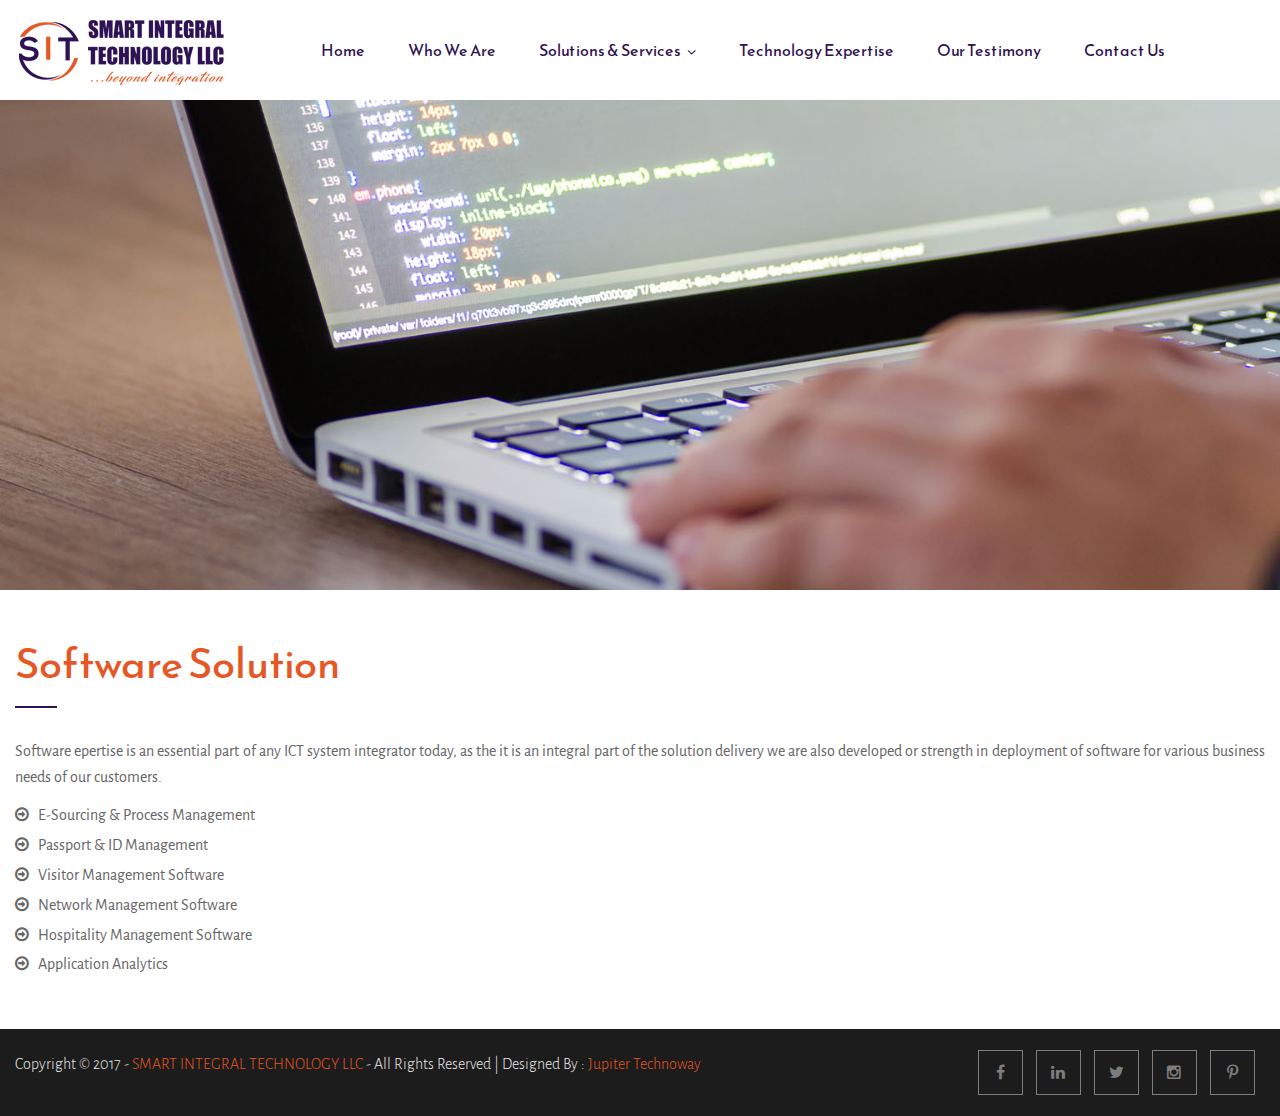
<file: SoftwareSolution.html>
﻿<!DOCTYPE html>
<html>

<head>
<meta charset="utf-8">
<title>Smart Integral Technology</title>
    <meta name="keywords" content="" />
    <meta name="description" content="" />
    <meta name="author" content="SMART INTEGRAL TECHNOLOGY" />
<!-- Stylesheets -->
<link href="css/bootstrap.css" rel="stylesheet">
<link href="css/revolution-slider.css" rel="stylesheet">
<link href="css/style.css" rel="stylesheet">
    <link rel="shortcut icon" href="images/favicon.png" type="image/x-icon">
    <link rel="icon" href="images/favicon.png" type="image/x-icon">
<!-- Responsive -->
<meta http-equiv="X-UA-Compatible" content="IE=edge">
<meta name="viewport" content="width=device-width, initial-scale=1.0, maximum-scale=1.0, user-scalable=0">
<link href="css/responsive.css" rel="stylesheet">
<!--[if lt IE 9]><script src="https://cdnjs.cloudflare.com/ajax/libs/html5shiv/3.7.3/html5shiv.js"></script><![endif]-->
<!--[if lt IE 9]><script src="js/respond.js"></script><![endif]-->
</head>

<body>

<div class="page-wrapper">
 	
    <!-- Preloader -->
    <!--<div class="preloader"></div>-->
 	
    <!-- Main Header-->
    <header class="main-header header-style-two">
    	
        <!-- Main Box -->
    	<div class="main-box">
        	<div class="auto-container">
            	<div class="outer-container clearfix">
                    <!--Logo Box-->
                    <div class="logo-box">
                        <div class="logo"><a href="index.html"><img src="images/logo.png" alt=""></a></div>
                    </div>
                    
                    <!--Nav Outer-->
                    <div class="nav-outer clearfix">
                        <!-- Main Menu -->
                        <nav class="main-menu">
                            <div class="navbar-header">
                                <!-- Toggle Button -->    	
                                <button type="button" class="navbar-toggle" data-toggle="collapse" data-target=".navbar-collapse">
                                <span class="icon-bar"></span>
                                <span class="icon-bar"></span>
                                <span class="icon-bar"></span>
                                </button>
                            </div>
                            
                            <div class="navbar-collapse collapse clearfix">
                                <ul class="navigation clearfix">
                                    <li><a href="index.html">Home</a></li>
                                    <li><a href="about.html">Who We Are</a></li>
                                    <li class="dropdown">
                                        <a href="javascript:void(0)">Solutions & Services</a>
                                        <ul>
                                            <li><a href="EnterpriseCommunicationSolutions.html">Enterprise Communication Solutions</a></li>
                                            <li><a href="EnterpriseDataCommunicationSolutions.html">Enterprise DataCommunication Solutions</a></li>
                                            <li><a href="ConvergedVideoSecuritySolution.html">Converged Video Security Solution</a></li>
                                            <li><a href="AudioVisualSystemIntegration.html">Audio Visual System Integration</a></li>
                                            <li><a href="SoftwareSolution.html">Software Solution</a></li>
											<li><a href="WebsiteDesign.html">Website Designing</a></li>
                                            <li><a href="EngineeringTechnicalServices.html">Engineering Technical Services</a></li>
                                        </ul>
                                    </li>
									

                                    <li><a href="TechnologyExpertise.html">Technology Expertise</a></li>
									<li><a href="testimony.html">Our Testimony</a></li>
                                    <li><a href="Contact.html">Contact Us</a></li>
                                    
                                 </ul>
                            </div>
                        </nav><!-- Main Menu End-->
                        
                    </div><!--Nav Outer End-->
                    
                 
                    <!-- Hidden Nav Toggler -->
                    <div class="nav-toggler">
                    <button class="hidden-bar-opener"><span class="icon flaticon-menu-2"></span></button>
                    </div><!-- / Hidden Nav Toggler -->
                    
            	</div>    
            </div>
        </div>
    
    </header>
    <!--End Main Header -->
    
    <!-- Hidden Navigation Bar -->
    <section class="hidden-bar right-align">
        
        <div class="hidden-bar-closer">
            <button class="btn"><i class="fa fa-close"></i></button>
        </div>
        
        <!-- Hidden Bar Wrapper -->
        <div class="hidden-bar-wrapper">
        
            <!-- .logo -->
            <div class="logo text-center">
                <a href="index.html"><img src="images/logo.png" alt=""></a>			
            </div><!-- /.logo -->
            
            <!-- .Side-menu -->
            <div class="side-menu">
            <!-- .navigation -->
                <ul class="navigation clearfix">
                    <li><a href="index.html">Home</a></li>
                    <li><a href="about.html">Who We Are</a></li>
                    <li class="dropdown">
                        <a href="javascript:void(0)">Solutions & Services</a>
                        <ul>
                            <li><a href="EnterpriseCommunicationSolutions.html">Enterprise Communication Solutions</a></li>
                            <li><a href="EnterpriseDataCommunicationSolutions.html">Enterprise DataCommunication Solutions</a></li>
                            <li><a href="ConvergedVideoSecuritySolution.html">Converged Video Security Solution</a></li>
                            <li><a href="AudioVisualSystemIntegration.html">Audio Visual System Integration</a></li>
                            <li><a href="SoftwareSolution.html">Software Solution</a></li>
							<li><a href="WebsiteDesign.html">Website Designing</a></li>
                            <li><a href="EngineeringTechnicalServices.html">Engineering Technical Services</a></li>
                        </ul>
                    </li>
					
                    <li><a href="TechnologyExpertise.html">Technology Expertise</a></li>
					<li><a href="testimony.html">Our Testimony</a></li>
                    <li><a href="Contact.html">Contact Us</a></li>
                    
                 </ul>
            </div><!-- /.Side-menu -->
        
            <div class="social-icons">
                <ul>
                    <li><a href="#"><i class="fa fa-facebook"></i></a></li>
                    <li><a href="#"><i class="fa fa-twitter"></i></a></li>
                    <li><a href="#"><i class="fa fa-google-plus"></i></a></li>
                    <li><a href="#"><i class="fa fa-linkedin"></i></a></li>
                </ul>
            </div>
        
        </div><!-- / Hidden Bar Wrapper -->
    </section>
    <!-- / Hidden Bar -->
    
    <!--Page Title-->
    <section class="page-title" style="background-image:url(images/soft.jpg);top:90px;">
        <div class="auto-container">
           
           
        </div>
    </section>
  	<!--End Page Title-->
    
    <!--About Section-->
    <section class="media-about-section">
    	<div class="auto-container">
        	<div class="row clearfix">
            
                <!--Content Column-->
                <div class="content-column col-md-12 col-sm-12 col-xs-12">
                	<div class="inner-content">
                        <div class="sec-title">
                            <h2>Software Solution</h2>
                        </div> 
                    	<div class="text">
                        	<p>
                                Software epertise is an essential part of any ICT system integrator today, as the it is an integral part of the solution delivery we are also developed or strength in deployment of software for various business needs of our customers.
                            </p>
                            <ul>
                                <li><i class="fa fa-arrow-circle-o-right"></i> &nbsp; E-Sourcing & Process Management</li>
                                <li><i class="fa fa-arrow-circle-o-right"></i> &nbsp; Passport & ID Management</li>
                                <li><i class="fa fa-arrow-circle-o-right"></i> &nbsp; Visitor Management Software </li>
                                <li><i class="fa fa-arrow-circle-o-right"></i> &nbsp; Network Management Software </li> 
                                <li><i class="fa fa-arrow-circle-o-right"></i> &nbsp; Hospitality Management Software </li> 
                                <li><i class="fa fa-arrow-circle-o-right"></i> &nbsp; Application Analytics  </li> 
                            </ul>
                        </div>
                    </div>
                </div>
                
            </div>
        </div>
    </section>
    <!--End About Section-->
  

    
    <!--Footer Section-->
    <div class="main-footer">
            <div class="footer-bottom">
                <div class="auto-container">
                    <div class="row clearfix">
                        <div class="col-md-8 col-sm-8 col-xs-12">
                            <div class="copyright">Copyright  &copy; 2017 - <a href="#" class="theme_color">SMART INTEGRAL TECHNOLOGY LLC</a> - All Rights Reserved <span class="hidden-xs">|</span> 
							<br class="hidden-md hidden-lg">Designed By : <a href="http://jupitertechnoway.com/">Jupiter Technoway</a></div>
                        </div>
                        <div class="col-md-4 col-sm-4 col-xs-12 text-right">

                            <ul class="social-icon-three media-social-footer">
                                <li><a href="#" class="fa fa-facebook-f"></a></li>
                                <li><a href="#" class="fa fa-linkedin"></a></li>
                                <li><a href="#" class="fa fa-twitter"></a></li>
                                <li><a href="#" class="fa fa-instagram"></a></li>
                                <li><a href="#" class="fa fa-pinterest-p"></a></li>
                            </ul>
                        </div>
                    </div>
                </div>
            </div>
    </div>
       
    <!--Footer Section-->
    
</div>
<!--End pagewrapper-->

<!--Scroll to top-->
<div class="scroll-to-top scroll-to-target" data-target=".main-header"><span class="fa fa-long-arrow-up"></span></div>


<script src="js/jquery.js"></script> 
<script src="js/bootstrap.min.js"></script>
<script src="js/jquery.mCustomScrollbar.concat.min.js"></script>
<script src="js/revolution.min.js"></script>
<script src="js/jquery.fancybox.pack.js"></script>
<script src="js/jquery.fancybox-media.js"></script>
<script src="js/owl.js"></script>
<script src="js/bxslider.js"></script>
<script src="js/jquery.appear.js"></script>
<script src="js/knob.js"></script>
<script src="js/wow.js"></script>
<script src="js/script.js"></script>
</body>
</html>
</file>
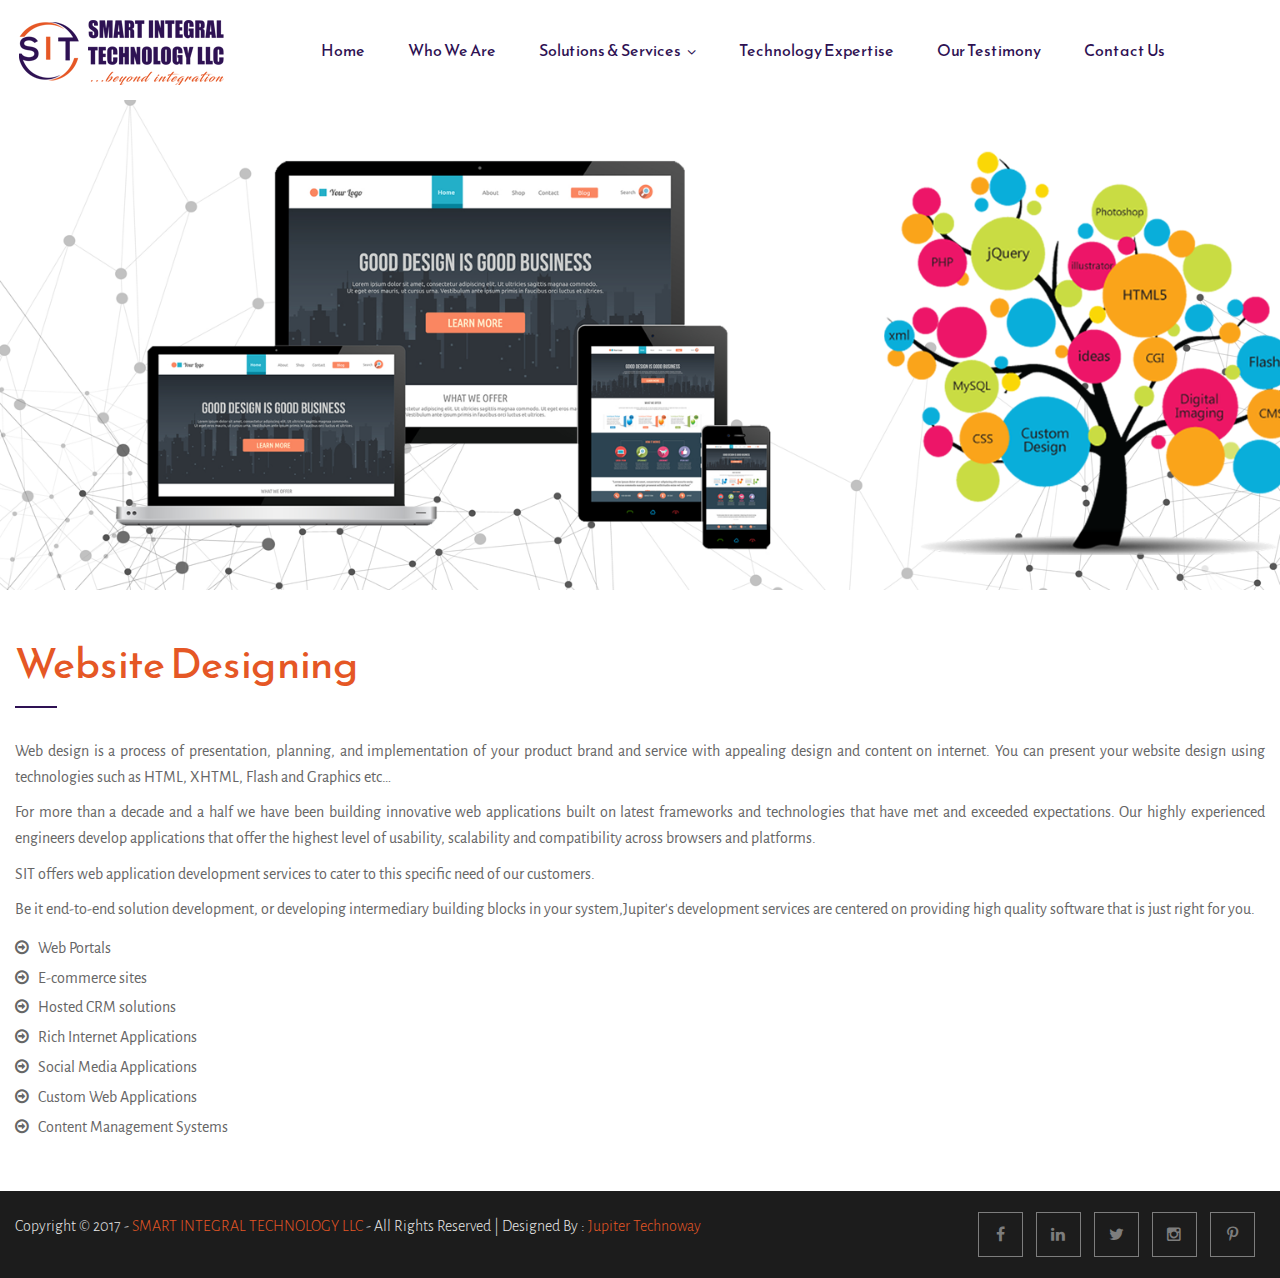
<file: WebsiteDesign.html>
<!DOCTYPE html>
<html>

<head>
<meta charset="utf-8">
<title>Smart Integral Technology</title>
    <meta name="keywords" content="" />
    <meta name="description" content="" />
    <meta name="author" content="SMART INTEGRAL TECHNOLOGY" />
<!-- Stylesheets -->
<link href="css/bootstrap.css" rel="stylesheet">
<link href="css/revolution-slider.css" rel="stylesheet">
<link href="css/style.css" rel="stylesheet">
    <link rel="shortcut icon" href="images/favicon.png" type="image/x-icon">
    <link rel="icon" href="images/favicon.png" type="image/x-icon">
<!-- Responsive -->
<meta http-equiv="X-UA-Compatible" content="IE=edge">
<meta name="viewport" content="width=device-width, initial-scale=1.0, maximum-scale=1.0, user-scalable=0">
<link href="css/responsive.css" rel="stylesheet">
<!--[if lt IE 9]><script src="https://cdnjs.cloudflare.com/ajax/libs/html5shiv/3.7.3/html5shiv.js"></script><![endif]-->
<!--[if lt IE 9]><script src="js/respond.js"></script><![endif]-->
</head>

<body>

<div class="page-wrapper">
 	
    <!-- Preloader -->
    <!--<div class="preloader"></div>-->
 	
    <!-- Main Header-->
    <header class="main-header header-style-two">
    	
        <!-- Main Box -->
    	<div class="main-box">
        	<div class="auto-container">
            	<div class="outer-container clearfix">
                    <!--Logo Box-->
                    <div class="logo-box">
                        <div class="logo"><a href="index.html"><img src="images/logo.png" alt=""></a></div>
                    </div>
                    
                    <!--Nav Outer-->
                    <div class="nav-outer clearfix">
                        <!-- Main Menu -->
                        <nav class="main-menu">
                            <div class="navbar-header">
                                <!-- Toggle Button -->    	
                                <button type="button" class="navbar-toggle" data-toggle="collapse" data-target=".navbar-collapse">
                                <span class="icon-bar"></span>
                                <span class="icon-bar"></span>
                                <span class="icon-bar"></span>
                                </button>
                            </div>
                            
                            <div class="navbar-collapse collapse clearfix">
                                <ul class="navigation clearfix">
                                    <li><a href="index.html">Home</a></li>
                                    <li><a href="about.html">Who We Are</a></li>
                                    <li class="dropdown">
                                        <a href="javascript:void(0)">Solutions & Services</a>
                                        <ul>
                                            <li><a href="EnterpriseCommunicationSolutions.html">Enterprise Communication Solutions</a></li>
                                            <li><a href="EnterpriseDataCommunicationSolutions.html">Enterprise DataCommunication Solutions</a></li>
                                            <li><a href="ConvergedVideoSecuritySolution.html">Converged Video Security Solution</a></li>
                                            <li><a href="AudioVisualSystemIntegration.html">Audio Visual System Integration</a></li>
                                            <li><a href="SoftwareSolution.html">Software Solution</a></li>
											<li><a href="WebsiteDesign.html">Website Designing</a></li>
                                            <li><a href="EngineeringTechnicalServices.html">Engineering Technical Services</a></li>
                                        </ul>
                                    </li>
									

                                    <li><a href="TechnologyExpertise.html">Technology Expertise</a></li>
									<li><a href="testimony.html">Our Testimony</a></li>
                                    <li><a href="Contact.html">Contact Us</a></li>
                                    
                                 </ul>
                            </div>
                        </nav><!-- Main Menu End-->
                        
                    </div><!--Nav Outer End-->
                    
                 
                    <!-- Hidden Nav Toggler -->
                    <div class="nav-toggler">
                    <button class="hidden-bar-opener"><span class="icon flaticon-menu-2"></span></button>
                    </div><!-- / Hidden Nav Toggler -->
                    
            	</div>    
            </div>
        </div>
    
    </header>
    <!--End Main Header -->
    
    <!-- Hidden Navigation Bar -->
    <section class="hidden-bar right-align">
        
        <div class="hidden-bar-closer">
            <button class="btn"><i class="fa fa-close"></i></button>
        </div>
        
        <!-- Hidden Bar Wrapper -->
        <div class="hidden-bar-wrapper">
        
            <!-- .logo -->
            <div class="logo text-center">
                <a href="index.html"><img src="images/logo.png" alt=""></a>			
            </div><!-- /.logo -->
            
            <!-- .Side-menu -->
            <div class="side-menu">
            <!-- .navigation -->
                <ul class="navigation clearfix">
                    <li><a href="index.html">Home</a></li>
                    <li><a href="about.html">Who We Are</a></li>
                    <li class="dropdown">
                        <a href="javascript:void(0)">Solutions & Services</a>
                        <ul>
                            <li><a href="EnterpriseCommunicationSolutions.html">Enterprise Communication Solutions</a></li>
                            <li><a href="EnterpriseDataCommunicationSolutions.html">Enterprise DataCommunication Solutions</a></li>
                            <li><a href="ConvergedVideoSecuritySolution.html">Converged Video Security Solution</a></li>
                            <li><a href="AudioVisualSystemIntegration.html">Audio Visual System Integration</a></li>
                            <li><a href="SoftwareSolution.html">Software Solution</a></li>
							<li><a href="WebsiteDesign.html">Website Designing</a></li>
                            <li><a href="EngineeringTechnicalServices.html">Engineering Technical Services</a></li>
                        </ul>
                    </li>
					
                    <li><a href="TechnologyExpertise.html">Technology Expertise</a></li>
					<li><a href="testimony.html">Our Testimony</a></li>
                    <li><a href="Contact.html">Contact Us</a></li>
                    
                 </ul>
            </div><!-- /.Side-menu -->
        
            <div class="social-icons">
                <ul>
                    <li><a href="#"><i class="fa fa-facebook"></i></a></li>
                    <li><a href="#"><i class="fa fa-twitter"></i></a></li>
                    <li><a href="#"><i class="fa fa-google-plus"></i></a></li>
                    <li><a href="#"><i class="fa fa-linkedin"></i></a></li>
                </ul>
            </div>
        
        </div><!-- / Hidden Bar Wrapper -->
    </section>
    <!-- / Hidden Bar -->
    
    <!--Page Title-->
    <section class="page-title" style="background-image:url(images/webdesign.png);top:90px;">
        <div class="auto-container">
           
           
        </div>
    </section>
  	<!--End Page Title-->
    
    <!--About Section-->
    <section class="media-about-section">
    	<div class="auto-container">
        	<div class="row clearfix">
            
                <!--Content Column-->
                <div class="content-column col-md-12 col-sm-12 col-xs-12">
                	<div class="inner-content">
                        <div class="sec-title">
                            <h2>Website Designing</h2>
                        </div> 
                    	<div class="text">
                        	<p>
							Web design is a process of presentation, planning, and implementation of your product brand and service with appealing design and content on internet. You can present your website design using technologies such as HTML, XHTML, Flash and Graphics etc…
                            </p>
							<p>
							For more than a decade and a half we have been building innovative web applications built on latest frameworks and technologies that have met and exceeded expectations.
Our highly experienced engineers develop applications that offer the highest level of usability, scalability and compatibility across browsers and platforms.
							</p>
							<p>SIT offers web application development services to cater to this specific need of our customers.</p>
                            <p>Be it end-to-end solution development, or developing intermediary building blocks in your system,Jupiter's development services are centered on providing high quality software that is just right for you.</p>
							<ul>
                                <li><i class="fa fa-arrow-circle-o-right"></i> &nbsp; Web Portals</li>
                                <li><i class="fa fa-arrow-circle-o-right"></i> &nbsp; E-commerce sites</li>
                                <li><i class="fa fa-arrow-circle-o-right"></i> &nbsp; Hosted CRM solutions</li>
                                <li><i class="fa fa-arrow-circle-o-right"></i> &nbsp; Rich Internet Applications</li> 
                                <li><i class="fa fa-arrow-circle-o-right"></i> &nbsp; Social Media Applications</li> 
                                <li><i class="fa fa-arrow-circle-o-right"></i> &nbsp; Custom Web Applications</li> 
								<li><i class="fa fa-arrow-circle-o-right"></i> &nbsp; Content Management Systems</li> 
                            </ul>
                        </div>
                    </div>
                </div>
                
            </div>
        </div>
    </section>
    <!--End About Section-->
  

    
    <!--Footer Section-->
    <div class="main-footer">
            <div class="footer-bottom">
                <div class="auto-container">
                    <div class="row clearfix">
                        <div class="col-md-8 col-sm-8 col-xs-12">
                            <div class="copyright">Copyright  &copy; 2017 - <a href="#" class="theme_color">SMART INTEGRAL TECHNOLOGY LLC</a> - All Rights Reserved <span class="hidden-xs">|</span> 
							<br class="hidden-md hidden-lg">Designed By : <a href="http://jupitertechnoway.com/">Jupiter Technoway</a></div>
                        </div>
                        <div class="col-md-4 col-sm-4 col-xs-12 text-right">

                            <ul class="social-icon-three media-social-footer">
                                <li><a href="#" class="fa fa-facebook-f"></a></li>
                                <li><a href="#" class="fa fa-linkedin"></a></li>
                                <li><a href="#" class="fa fa-twitter"></a></li>
                                <li><a href="#" class="fa fa-instagram"></a></li>
                                <li><a href="#" class="fa fa-pinterest-p"></a></li>
                            </ul>
                        </div>
                    </div>
                </div>
            </div>
    </div>
       
    <!--Footer Section-->
    
</div>
<!--End pagewrapper-->

<!--Scroll to top-->
<div class="scroll-to-top scroll-to-target" data-target=".main-header"><span class="fa fa-long-arrow-up"></span></div>


<script src="js/jquery.js"></script> 
<script src="js/bootstrap.min.js"></script>
<script src="js/jquery.mCustomScrollbar.concat.min.js"></script>
<script src="js/revolution.min.js"></script>
<script src="js/jquery.fancybox.pack.js"></script>
<script src="js/jquery.fancybox-media.js"></script>
<script src="js/owl.js"></script>
<script src="js/bxslider.js"></script>
<script src="js/jquery.appear.js"></script>
<script src="js/knob.js"></script>
<script src="js/wow.js"></script>
<script src="js/script.js"></script>
</body>
</html>
</file>
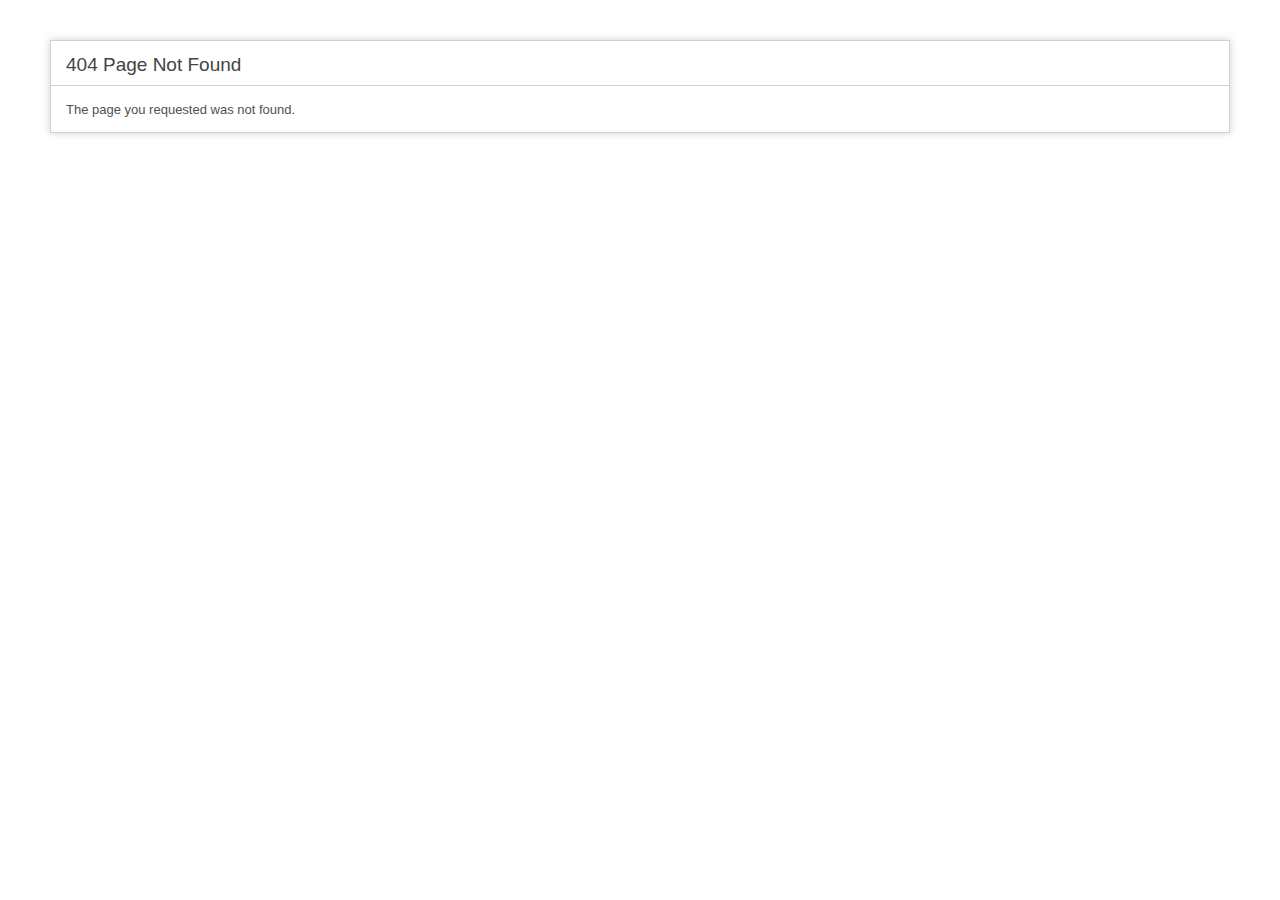
<file: css/mCSB_buttons.html>
<!DOCTYPE html>
<html lang="en">
<head>
<title>404 Page Not Found</title>
<style type="text/css">

::selection{ background-color: #E13300; color: white; }
::moz-selection{ background-color: #E13300; color: white; }
::webkit-selection{ background-color: #E13300; color: white; }

body {
	background-color: #fff;
	margin: 40px;
	font: 13px/20px normal Helvetica, Arial, sans-serif;
	color: #4F5155;
}

a {
	color: #003399;
	background-color: transparent;
	font-weight: normal;
}

h1 {
	color: #444;
	background-color: transparent;
	border-bottom: 1px solid #D0D0D0;
	font-size: 19px;
	font-weight: normal;
	margin: 0 0 14px 0;
	padding: 14px 15px 10px 15px;
}

code {
	font-family: Consolas, Monaco, Courier New, Courier, monospace;
	font-size: 12px;
	background-color: #f9f9f9;
	border: 1px solid #D0D0D0;
	color: #002166;
	display: block;
	margin: 14px 0 14px 0;
	padding: 12px 10px 12px 10px;
}

#container {
	margin: 10px;
	border: 1px solid #D0D0D0;
	-webkit-box-shadow: 0 0 8px #D0D0D0;
}

p {
	margin: 12px 15px 12px 15px;
}
</style>
</head>
<body>
	<div id="container">
		<h1>404 Page Not Found</h1>
		<p>The page you requested was not found.</p>	</div>
</body>
</html>
</file>
<file: css/revolution-slider.css>
.tp-static-layers {
    position: absolute;
    z-index: 505;
    top: 0;
    left: 0;
}

.tp-hide-revslider, .tp-caption.tp-hidden-caption {
    visibility: hidden !important;
    display: none !important;
}

.tp-caption {
    z-index: 1;
    white-space: nowrap;
}

.tp-caption-demo .tp-caption {
    position: relative !important;
    display: inline-block;
    margin-bottom: 10px;
    margin-right: 20px !important;
}

.tp-caption.whitedivider3px {
    color: #000;
    text-shadow: none;
    background-color: #fff;
    background-color: rgba(255,255,255,1);
    text-decoration: none;
    min-width: 408px;
    min-height: 3px;
    background-position: initial initial;
    background-repeat: initial initial;
    border-width: 0;
    border-color: #000;
    border-style: none;
}

.tp-caption.finewide_large_white {
    color: #fff;
    text-shadow: none;
    font-size: 60px;
    line-height: 60px;
    font-weight: 300;
    font-family: "Open Sans",sans-serif;
    background-color: transparent;
    text-decoration: none;
    text-transform: uppercase;
    letter-spacing: 8px;
    border-width: 0;
    border-color: #000;
    border-style: none;
}

.tp-caption.whitedivider3px {
    color: #000;
    text-shadow: none;
    background-color: #fff;
    background-color: rgba(255,255,255,1);
    text-decoration: none;
    font-size: 0;
    line-height: 0;
    min-width: 468px;
    min-height: 3px;
    border-width: 0;
    border-color: #000;
    border-style: none;
}

.tp-caption.finewide_medium_white {
    color: #fff;
    text-shadow: none;
    font-size: 37px;
    line-height: 37px;
    font-weight: 300;
    font-family: "Open Sans",sans-serif;
    background-color: transparent;
    text-decoration: none;
    text-transform: uppercase;
    letter-spacing: 5px;
    border-width: 0;
    border-color: #000;
    border-style: none;
}

.tp-caption.boldwide_small_white {
    font-size: 25px;
    line-height: 25px;
    font-weight: 800;
    font-family: "Open Sans",sans-serif;
    color: #fff;
    text-decoration: none;
    background-color: transparent;
    text-shadow: none;
    text-transform: uppercase;
    letter-spacing: 5px;
    border-width: 0;
    border-color: #000;
    border-style: none;
}

.tp-caption.whitedivider3px_vertical {
    color: #000;
    text-shadow: none;
    background-color: #fff;
    background-color: rgba(255,255,255,1);
    text-decoration: none;
    font-size: 0;
    line-height: 0;
    min-width: 3px;
    min-height: 130px;
    border-width: 0;
    border-color: #000;
    border-style: none;
}

.tp-caption.finewide_small_white {
    color: #fff;
    text-shadow: none;
    font-size: 25px;
    line-height: 25px;
    font-weight: 300;
    font-family: "Open Sans",sans-serif;
    background-color: transparent;
    text-decoration: none;
    text-transform: uppercase;
    letter-spacing: 5px;
    border-width: 0;
    border-color: #000;
    border-style: none;
}

.tp-caption.finewide_verysmall_white_mw {
    font-size: 13px;
    line-height: 25px;
    font-weight: 400;
    font-family: "Open Sans",sans-serif;
    color: #fff;
    text-decoration: none;
    background-color: transparent;
    text-shadow: none;
    text-transform: uppercase;
    letter-spacing: 5px;
    max-width: 470px;
    white-space: normal !important;
    border-width: 0;
    border-color: #000;
    border-style: none;
}

.tp-caption.lightgrey_divider {
    text-decoration: none;
    background-color: #ebebeb;
    background-color: rgba(235,235,235,1);
    width: 370px;
    height: 3px;
    background-position: initial initial;
    background-repeat: initial initial;
    border-width: 0;
    border-color: #222;
    border-style: none;
}

.tp-caption.finewide_large_white {
    color: #FFF;
    text-shadow: none;
    font-size: 60px;
    line-height: 60px;
    font-weight: 300;
    font-family: "Open Sans",sans-serif;
    background-color: rgba(0,0,0,0);
    text-decoration: none;
    text-transform: uppercase;
    letter-spacing: 8px;
    border-width: 0;
    border-color: #000;
    border-style: none;
}

.tp-caption.finewide_medium_white {
    color: #FFF;
    text-shadow: none;
    font-size: 34px;
    line-height: 34px;
    font-weight: 300;
    font-family: "Open Sans",sans-serif;
    background-color: rgba(0,0,0,0);
    text-decoration: none;
    text-transform: uppercase;
    letter-spacing: 5px;
    border-width: 0;
    border-color: #000;
    border-style: none;
}

.tp-caption.huge_red {
    position: absolute;
    color: #df4b6b;
    font-weight: 400;
    font-size: 150px;
    line-height: 130px;
    font-family: 'Oswald',sans-serif;
    margin: 0;
    border-width: 0;
    border-style: none;
    white-space: nowrap;
    background-color: #2d3136;
    padding: 0;
}

.tp-caption.middle_yellow {
    position: absolute;
    color: #fbd572;
    font-weight: 600;
    font-size: 50px;
    line-height: 50px;
    font-family: 'Open Sans',sans-serif;
    margin: 0;
    border-width: 0;
    border-style: none;
    white-space: nowrap;
}

.tp-caption.huge_thin_yellow {
    position: absolute;
    color: #fbd572;
    font-weight: 300;
    font-size: 90px;
    line-height: 90px;
    font-family: 'Open Sans',sans-serif;
    margin: 0;
    letter-spacing: 20px;
    border-width: 0;
    border-style: none;
    white-space: nowrap;
}

.tp-caption.big_dark {
    position: absolute;
    color: #333;
    font-weight: 700;
    font-size: 70px;
    line-height: 70px;
    font-family: "Open Sans";
    margin: 0;
    border-width: 0;
    border-style: none;
    white-space: nowrap;
}

.tp-caption.medium_dark {
    position: absolute;
    color: #333;
    font-weight: 300;
    font-size: 40px;
    line-height: 40px;
    font-family: "Open Sans";
    margin: 0;
    letter-spacing: 5px;
    border-width: 0;
    border-style: none;
    white-space: nowrap;
}

.tp-caption.medium_grey {
    position: absolute;
    color: #fff;
    text-shadow: 0 2px 5px rgba(0,0,0,0.5);
    font-weight: 700;
    font-size: 20px;
    line-height: 20px;
    font-family: Arial;
    padding: 2px 4px;
    margin: 0;
    border-width: 0;
    border-style: none;
    background-color: #888;
    white-space: nowrap;
}

.tp-caption.small_text {
    position: absolute;
    color: #fff;
    text-shadow: 0 2px 5px rgba(0,0,0,0.5);
    font-weight: 700;
    font-size: 14px;
    line-height: 20px;
    font-family: Arial;
    margin: 0;
    border-width: 0;
    border-style: none;
    white-space: nowrap;
}

.tp-caption.medium_text {
    position: absolute;
    color: #fff;
    text-shadow: 0 2px 5px rgba(0,0,0,0.5);
    font-weight: 700;
    font-size: 20px;
    line-height: 20px;
    font-family: Arial;
    margin: 0;
    border-width: 0;
    border-style: none;
    white-space: nowrap;
}

.tp-caption.large_bold_white_25 {
    font-size: 55px;
    line-height: 65px;
    font-weight: 700;
    font-family: "Open Sans";
    color: #fff;
    text-decoration: none;
    background-color: transparent;
    text-align: center;
    text-shadow: #000 0 5px 10px;
    border-width: 0;
    border-color: #fff;
    border-style: none;
}

.tp-caption.medium_text_shadow {
    font-size: 25px;
    line-height: 25px;
    font-weight: 600;
    font-family: "Open Sans";
    color: #fff;
    text-decoration: none;
    background-color: transparent;
    text-align: center;
    text-shadow: #000 0 5px 10px;
    border-width: 0;
    border-color: #fff;
    border-style: none;
}

.tp-caption.large_text {
    position: absolute;
    color: #fff;
    text-shadow: 0 2px 5px rgba(0,0,0,0.5);
    font-weight: 700;
    font-size: 40px;
    line-height: 40px;
    font-family: Arial;
    margin: 0;
    border-width: 0;
    border-style: none;
    white-space: nowrap;
}

.tp-caption.medium_bold_grey {
    font-size: 30px;
    line-height: 30px;
    font-weight: 800;
    font-family: "Open Sans";
    color: #666;
    text-decoration: none;
    background-color: transparent;
    text-shadow: none;
    margin: 0;
    padding: 1px 4px 0;
    border-width: 0;
    border-color: #ffd658;
    border-style: none;
}

.tp-caption.very_large_text {
    position: absolute;
    color: #fff;
    text-shadow: 0 2px 5px rgba(0,0,0,0.5);
    font-weight: 700;
    font-size: 60px;
    line-height: 60px;
    font-family: Arial;
    margin: 0;
    border-width: 0;
    border-style: none;
    white-space: nowrap;
    letter-spacing: -2px;
}

.tp-caption.very_big_white {
    position: absolute;
    color: #fff;
    text-shadow: none;
    font-weight: 800;
    font-size: 60px;
    line-height: 60px;
    font-family: Arial;
    margin: 0;
    border-width: 0;
    border-style: none;
    white-space: nowrap;
    padding: 0 4px;
    padding-top: 1px;
    background-color: #000;
}

.tp-caption.very_big_black {
    position: absolute;
    color: #000;
    text-shadow: none;
    font-weight: 700;
    font-size: 60px;
    line-height: 60px;
    font-family: Arial;
    margin: 0;
    border-width: 0;
    border-style: none;
    white-space: nowrap;
    padding: 0 4px;
    padding-top: 1px;
    background-color: #fff;
}

.tp-caption.modern_medium_fat {
    position: absolute;
    color: #000;
    text-shadow: none;
    font-weight: 800;
    font-size: 24px;
    line-height: 20px;
    font-family: "Open Sans",sans-serif;
    margin: 0;
    border-width: 0;
    border-style: none;
    white-space: nowrap;
}

.tp-caption.modern_medium_fat_white {
    position: absolute;
    color: #fff;
    text-shadow: none;
    font-weight: 800;
    font-size: 24px;
    line-height: 20px;
    font-family: "Open Sans",sans-serif;
    margin: 0;
    border-width: 0;
    border-style: none;
    white-space: nowrap;
}

.tp-caption.modern_medium_light {
    position: absolute;
    color: #000;
    text-shadow: none;
    font-weight: 300;
    font-size: 24px;
    line-height: 20px;
    font-family: "Open Sans",sans-serif;
    margin: 0;
    border-width: 0;
    border-style: none;
    white-space: nowrap;
}

.tp-caption.modern_big_bluebg {
    position: absolute;
    color: #fff;
    text-shadow: none;
    font-weight: 800;
    font-size: 30px;
    line-height: 36px;
    font-family: "Open Sans",sans-serif;
    padding: 3px 10px;
    margin: 0;
    border-width: 0;
    border-style: none;
    background-color: #4e5b6c;
    letter-spacing: 0;
}

.tp-caption.modern_big_redbg {
    position: absolute;
    color: #fff;
    text-shadow: none;
    font-weight: 300;
    font-size: 30px;
    line-height: 36px;
    font-family: "Open Sans",sans-serif;
    padding: 3px 10px;
    padding-top: 1px;
    margin: 0;
    border-width: 0;
    border-style: none;
    background-color: #de543e;
    letter-spacing: 0;
}

.tp-caption.modern_small_text_dark {
    position: absolute;
    color: #555;
    text-shadow: none;
    font-size: 14px;
    line-height: 22px;
    font-family: Arial;
    margin: 0;
    border-width: 0;
    border-style: none;
    white-space: nowrap;
}

.tp-caption.boxshadow {
    -moz-box-shadow: 0 0 20px rgba(0,0,0,0.5);
    -webkit-box-shadow: 0 0 20px rgba(0,0,0,0.5);
    box-shadow: 0 0 20px rgba(0,0,0,0.5);
}

.tp-caption.black {
    color: #000;
    text-shadow: none;
}

.tp-caption.noshadow {
    text-shadow: none;
}

.tp-caption a {
    color: #ff7302;
    text-shadow: none;
    -webkit-transition: all .2s ease-out;
    -moz-transition: all .2s ease-out;
    -o-transition: all .2s ease-out;
    -ms-transition: all .2s ease-out;
}

    .tp-caption a:hover {
        color: #ffa902;
    }

.tp-caption.thinheadline_dark {
    position: absolute;
    color: rgba(0,0,0,0.85);
    text-shadow: none;
    font-weight: 300;
    font-size: 30px;
    line-height: 30px;
    font-family: "Open Sans";
    background-color: transparent;
}

.tp-caption.thintext_dark {
    position: absolute;
    color: rgba(0,0,0,0.85);
    text-shadow: none;
    font-weight: 300;
    font-size: 16px;
    line-height: 26px;
    font-family: "Open Sans";
    background-color: transparent;
}

.tp-caption.medium_bg_red a {
    color: #fff;
    text-decoration: none;
}

    .tp-caption.medium_bg_red a:hover {
        color: #fff;
        text-decoration: underline;
    }

.tp-caption.smoothcircle {
    font-size: 30px;
    line-height: 75px;
    font-weight: 800;
    font-family: "Open Sans";
    color: #fff;
    text-decoration: none;
    background-color: #000;
    background-color: rgba(0,0,0,0.498039);
    padding: 50px 25px;
    text-align: center;
    border-radius: 500px 500px 500px 500px;
    border-width: 0;
    border-color: #000;
    border-style: none;
}

.tp-caption.largeblackbg {
    font-size: 50px;
    line-height: 70px;
    font-weight: 300;
    font-family: "Open Sans";
    color: #fff;
    text-decoration: none;
    background-color: #000;
    padding: 0 20px 5px;
    text-shadow: none;
    border-width: 0;
    border-color: #fff;
    border-style: none;
}

.tp-caption.largepinkbg {
    position: absolute;
    color: #fff;
    text-shadow: none;
    font-weight: 300;
    font-size: 50px;
    line-height: 70px;
    font-family: "Open Sans";
    background-color: #db4360;
    padding: 0 20px;
    -webkit-border-radius: 0;
    -moz-border-radius: 0;
    border-radius: 0;
}

.tp-caption.largewhitebg {
    position: absolute;
    color: #000;
    text-shadow: none;
    font-weight: 300;
    font-size: 50px;
    line-height: 70px;
    font-family: "Open Sans";
    background-color: #fff;
    padding: 0 20px;
    -webkit-border-radius: 0;
    -moz-border-radius: 0;
    border-radius: 0;
}

.tp-caption.largegreenbg {
    position: absolute;
    color: #fff;
    text-shadow: none;
    font-weight: 300;
    font-size: 50px;
    line-height: 70px;
    font-family: "Open Sans";
    background-color: #67ae73;
    padding: 0 20px;
    -webkit-border-radius: 0;
    -moz-border-radius: 0;
    border-radius: 0;
}

.tp-caption.excerpt {
    font-size: 36px;
    line-height: 36px;
    font-weight: 700;
    font-family: Arial;
    color: #fff;
    text-decoration: none;
    background-color: rgba(0,0,0,1);
    text-shadow: none;
    margin: 0;
    letter-spacing: -1.5px;
    padding: 1px 4px 0 4px;
    width: 150px;
    white-space: normal !important;
    height: auto;
    border-width: 0;
    border-color: #fff;
    border-style: none;
}

.tp-caption.large_bold_grey {
    font-size: 60px;
    line-height: 60px;
    font-weight: 800;
    font-family: "Open Sans";
    color: #666;
    text-decoration: none;
    background-color: transparent;
    text-shadow: none;
    margin: 0;
    padding: 1px 4px 0;
    border-width: 0;
    border-color: #ffd658;
    border-style: none;
}

.tp-caption.medium_thin_grey {
    font-size: 34px;
    line-height: 30px;
    font-weight: 300;
    font-family: "Open Sans";
    color: #666;
    text-decoration: none;
    background-color: transparent;
    padding: 1px 4px 0;
    text-shadow: none;
    margin: 0;
    border-width: 0;
    border-color: #ffd658;
    border-style: none;
}

.tp-caption.small_thin_grey {
    font-size: 18px;
    line-height: 26px;
    font-weight: 300;
    font-family: "Open Sans";
    color: #757575;
    text-decoration: none;
    background-color: transparent;
    padding: 1px 4px 0;
    text-shadow: none;
    margin: 0;
    border-width: 0;
    border-color: #ffd658;
    border-style: none;
}

.tp-caption.lightgrey_divider {
    text-decoration: none;
    background-color: rgba(235,235,235,1);
    width: 370px;
    height: 3px;
    background-position: initial initial;
    background-repeat: initial initial;
    border-width: 0;
    border-color: #222;
    border-style: none;
}

.tp-caption.large_bold_darkblue {
    font-size: 58px;
    line-height: 60px;
    font-weight: 800;
    font-family: "Open Sans";
    color: #34495e;
    text-decoration: none;
    background-color: transparent;
    border-width: 0;
    border-color: #ffd658;
    border-style: none;
}

.tp-caption.medium_bg_darkblue {
    font-size: 20px;
    line-height: 20px;
    font-weight: 800;
    font-family: "Open Sans";
    color: #fff;
    text-decoration: none;
    background-color: #34495e;
    padding: 10px;
    border-width: 0;
    border-color: #ffd658;
    border-style: none;
}

.tp-caption.medium_bold_red {
    font-size: 24px;
    line-height: 30px;
    font-weight: 800;
    font-family: "Open Sans";
    color: #e33a0c;
    text-decoration: none;
    background-color: transparent;
    padding: 0;
    border-width: 0;
    border-color: #ffd658;
    border-style: none;
}

.tp-caption.medium_light_red {
    font-size: 21px;
    line-height: 26px;
    font-weight: 300;
    font-family: "Open Sans";
    color: #e33a0c;
    text-decoration: none;
    background-color: transparent;
    padding: 0;
    border-width: 0;
    border-color: #ffd658;
    border-style: none;
}

.tp-caption.medium_bg_red {
    font-size: 20px;
    line-height: 20px;
    font-weight: 800;
    font-family: "Open Sans";
    color: #fff;
    text-decoration: none;
    background-color: #e33a0c;
    padding: 10px;
    border-width: 0;
    border-color: #ffd658;
    border-style: none;
}

.tp-caption.medium_bold_orange {
    font-size: 24px;
    line-height: 30px;
    font-weight: 800;
    font-family: "Open Sans";
    color: #f39c12;
    text-decoration: none;
    background-color: transparent;
    border-width: 0;
    border-color: #ffd658;
    border-style: none;
}

.tp-caption.medium_bg_orange {
    font-size: 20px;
    line-height: 20px;
    font-weight: 800;
    font-family: "Open Sans";
    color: #fff;
    text-decoration: none;
    background-color: #f39c12;
    padding: 10px;
    border-width: 0;
    border-color: #ffd658;
    border-style: none;
}

.tp-caption.grassfloor {
    text-decoration: none;
    background-color: rgba(160,179,151,1);
    width: 4000px;
    height: 150px;
    border-width: 0;
    border-color: #222;
    border-style: none;
}

.tp-caption.large_bold_white {
    font-size: 58px;
    line-height: 60px;
    font-weight: 800;
    font-family: "Open Sans";
    color: #fff;
    text-decoration: none;
    background-color: transparent;
    border-width: 0;
    border-color: #ffd658;
    border-style: none;
}

.tp-caption.medium_light_white {
    font-size: 30px;
    line-height: 36px;
    font-weight: 300;
    font-family: "Open Sans";
    color: #fff;
    text-decoration: none;
    background-color: transparent;
    padding: 0;
    border-width: 0;
    border-color: #ffd658;
    border-style: none;
}

.tp-caption.mediumlarge_light_white {
    font-size: 34px;
    line-height: 40px;
    font-weight: 300;
    font-family: "Open Sans";
    color: #fff;
    text-decoration: none;
    background-color: transparent;
    padding: 0;
    border-width: 0;
    border-color: #ffd658;
    border-style: none;
}

.tp-caption.mediumlarge_light_white_center {
    font-size: 34px;
    line-height: 40px;
    font-weight: 300;
    font-family: "Open Sans";
    color: #fff;
    text-decoration: none;
    background-color: transparent;
    padding: 0;
    text-align: center;
    border-width: 0;
    border-color: #ffd658;
    border-style: none;
}

.tp-caption.medium_bg_asbestos {
    font-size: 20px;
    line-height: 20px;
    font-weight: 800;
    font-family: "Open Sans";
    color: #fff;
    text-decoration: none;
    background-color: #7f8c8d;
    padding: 10px;
    border-width: 0;
    border-color: #ffd658;
    border-style: none;
}

.tp-caption.medium_light_black {
    font-size: 30px;
    line-height: 36px;
    font-weight: 300;
    font-family: "Open Sans";
    color: #000;
    text-decoration: none;
    background-color: transparent;
    padding: 0;
    border-width: 0;
    border-color: #ffd658;
    border-style: none;
}

.tp-caption.large_bold_black {
    font-size: 58px;
    line-height: 60px;
    font-weight: 800;
    font-family: "Open Sans";
    color: #000;
    text-decoration: none;
    background-color: transparent;
    border-width: 0;
    border-color: #ffd658;
    border-style: none;
}

.tp-caption.mediumlarge_light_darkblue {
    font-size: 34px;
    line-height: 40px;
    font-weight: 300;
    font-family: "Open Sans";
    color: #34495e;
    text-decoration: none;
    background-color: transparent;
    padding: 0;
    border-width: 0;
    border-color: #ffd658;
    border-style: none;
}

.tp-caption.small_light_white {
    font-size: 17px;
    line-height: 28px;
    font-weight: 300;
    font-family: "Open Sans";
    color: #fff;
    text-decoration: none;
    background-color: transparent;
    padding: 0;
    border-width: 0;
    border-color: #ffd658;
    border-style: none;
}

.tp-caption.roundedimage {
    border-width: 0;
    border-color: #222;
    border-style: none;
}

.tp-caption.large_bg_black {
    font-size: 40px;
    line-height: 40px;
    font-weight: 800;
    font-family: "Open Sans";
    color: #fff;
    text-decoration: none;
    background-color: #000;
    padding: 10px 20px 15px;
    border-width: 0;
    border-color: #ffd658;
    border-style: none;
}

.tp-caption.mediumwhitebg {
    font-size: 30px;
    line-height: 30px;
    font-weight: 300;
    font-family: "Open Sans";
    color: #000;
    text-decoration: none;
    background-color: #fff;
    padding: 5px 15px 10px;
    text-shadow: none;
    border-width: 0;
    border-color: #000;
    border-style: none;
}

.tp-caption.medium_bg_orange_new1 {
    font-size: 20px;
    line-height: 20px;
    font-weight: 800;
    font-family: "Open Sans";
    color: #fff;
    text-decoration: none;
    background-color: #f39c12;
    padding: 10px;
    border-width: 0;
    border-color: #ffd658;
    border-style: none;
}

.tp-caption.boxshadow {
    -moz-box-shadow: 0 0 20px rgba(0,0,0,0.5);
    -webkit-box-shadow: 0 0 20px rgba(0,0,0,0.5);
    box-shadow: 0 0 20px rgba(0,0,0,0.5);
}

.tp-caption.black {
    color: #000;
    text-shadow: none;
    font-weight: 300;
    font-size: 19px;
    line-height: 19px;
    font-family: 'Open Sans',sans;
}

.tp-caption.noshadow {
    text-shadow: none;
}

.tp_inner_padding {
    box-sizing: border-box;
    -webkit-box-sizing: border-box;
    -moz-box-sizing: border-box;
    max-height: none !important;
}

.tp-caption .frontcorner {
    width: 0;
    height: 0;
    border-left: 40px solid transparent;
    border-right: 0 solid transparent;
    border-top: 40px solid #00a8ff;
    position: absolute;
    left: -40px;
    top: 0;
}

.tp-caption .backcorner {
    width: 0;
    height: 0;
    border-left: 0 solid transparent;
    border-right: 40px solid transparent;
    border-bottom: 40px solid #00a8ff;
    position: absolute;
    right: 0;
    top: 0;
}

.tp-caption .frontcornertop {
    width: 0;
    height: 0;
    border-left: 40px solid transparent;
    border-right: 0 solid transparent;
    border-bottom: 40px solid #00a8ff;
    position: absolute;
    left: -40px;
    top: 0;
}

.tp-caption .backcornertop {
    width: 0;
    height: 0;
    border-left: 0 solid transparent;
    border-right: 40px solid transparent;
    border-top: 40px solid #00a8ff;
    position: absolute;
    right: 0;
    top: 0;
}

img.tp-slider-alternative-image {
    width: 100%;
    height: auto;
}

.tp-simpleresponsive .button {
    padding: 6px 13px 5px;
    border-radius: 3px;
    -moz-border-radius: 3px;
    -webkit-border-radius: 3px;
    height: 30px;
    cursor: pointer;
    color: #fff !important;
    text-shadow: 0 1px 1px rgba(0,0,0,0.6) !important;
    font-size: 15px;
    line-height: 45px !important;
    background: url(../images/gradient/g30.png) repeat-x top;
    font-family: arial,sans-serif;
    font-weight: bold;
    letter-spacing: -1px;
}

    .tp-simpleresponsive .button.big {
        color: #fff;
        text-shadow: 0 1px 1px rgba(0,0,0,0.6);
        font-weight: bold;
        padding: 9px 20px;
        font-size: 19px;
        line-height: 57px !important;
        background: url(../images/gradient/g40.html) repeat-x top;
    }

        .tp-simpleresponsive .purchase:hover, .tp-simpleresponsive .button:hover, .tp-simpleresponsive .button.big:hover {
            background-position: bottom,15px 11px;
        }

@media only screen and (min-width:480px) and (max-width:767px) {
    .tp-simpleresponsive .button {
        padding: 4px 8px 3px;
        line-height: 25px !important;
        font-size: 11px !important;
        font-weight: normal;
    }

    .tp-simpleresponsive a.button {
        -webkit-transition: none;
        -moz-transition: none;
        -o-transition: none;
        -ms-transition: none;
    }
}

@media only screen and (min-width:0) and (max-width:479px) {
    .tp-simpleresponsive .button {
        padding: 2px 5px 2px;
        line-height: 20px !important;
        font-size: 10px !important;
    }

    .tp-simpleresponsive a.button {
        -webkit-transition: none;
        -moz-transition: none;
        -o-transition: none;
        -ms-transition: none;
    }
}

.tp-simpleresponsive .button.green, .tp-simpleresponsive .button:hover.green, .tp-simpleresponsive .purchase.green, .tp-simpleresponsive .purchase:hover.green {
    background-color: #21a117;
    -webkit-box-shadow: 0 3px 0 0 #104d0b;
    -moz-box-shadow: 0 3px 0 0 #104d0b;
    box-shadow: 0 3px 0 0 #104d0b;
}

.tp-simpleresponsive .button.blue, .tp-simpleresponsive .button:hover.blue, .tp-simpleresponsive .purchase.blue, .tp-simpleresponsive .purchase:hover.blue {
    background-color: #1d78cb;
    -webkit-box-shadow: 0 3px 0 0 #0f3e68;
    -moz-box-shadow: 0 3px 0 0 #0f3e68;
    box-shadow: 0 3px 0 0 #0f3e68;
}

.tp-simpleresponsive .button.red, .tp-simpleresponsive .button:hover.red, .tp-simpleresponsive .purchase.red, .tp-simpleresponsive .purchase:hover.red {
    background-color: #cb1d1d;
    -webkit-box-shadow: 0 3px 0 0 #7c1212;
    -moz-box-shadow: 0 3px 0 0 #7c1212;
    box-shadow: 0 3px 0 0 #7c1212;
}

.tp-simpleresponsive .button.orange, .tp-simpleresponsive .button:hover.orange, .tp-simpleresponsive .purchase.orange, .tp-simpleresponsive .purchase:hover.orange {
    background-color: #f70;
    -webkit-box-shadow: 0 3px 0 0 #a34c00;
    -moz-box-shadow: 0 3px 0 0 #a34c00;
    box-shadow: 0 3px 0 0 #a34c00;
}

.tp-simpleresponsive .button.darkgrey, .tp-simpleresponsive .button.grey, .tp-simpleresponsive .button:hover.darkgrey, .tp-simpleresponsive .button:hover.grey, .tp-simpleresponsive .purchase.darkgrey, .tp-simpleresponsive .purchase:hover.darkgrey {
    background-color: #555;
    -webkit-box-shadow: 0 3px 0 0 #222;
    -moz-box-shadow: 0 3px 0 0 #222;
    box-shadow: 0 3px 0 0 #222;
}

.tp-simpleresponsive .button.lightgrey, .tp-simpleresponsive .button:hover.lightgrey, .tp-simpleresponsive .purchase.lightgrey, .tp-simpleresponsive .purchase:hover.lightgrey {
    background-color: #888;
    -webkit-box-shadow: 0 3px 0 0 #555;
    -moz-box-shadow: 0 3px 0 0 #555;
    box-shadow: 0 3px 0 0 #555;
}

.fullscreen-container {
    width: 100%;
    position: relative;
    padding: 0;
}

.fullwidthbanner-container {
    width: 100%;
    position: relative;
    padding: 0;
    overflow: hidden;
}

    .fullwidthbanner-container .fullwidthbanner {
        width: 100%;
        position: relative;
    }

.tp-simpleresponsive .caption, .tp-simpleresponsive .tp-caption {
    position: absolute;
    visibility: hidden;
    -webkit-font-smoothing: antialiased !important;
}

.tp-simpleresponsive img {
    max-width: none;
}

.noFilterClass {
    filter: none !important;
}

.tp-bannershadow {
    position: absolute;
    margin-left: auto;
    margin-right: auto;
    -moz-user-select: none;
    -khtml-user-select: none;
    -webkit-user-select: none;
    -o-user-select: none;
}

    .tp-bannershadow.tp-shadow1 {
        background: url(assets/shadow1.png) no-repeat;
        background-size: 100% 100%;
        width: 890px;
        height: 60px;
        bottom: -60px;
    }

    .tp-bannershadow.tp-shadow2 {
        background: url(assets/shadow2.png) no-repeat;
        background-size: 100% 100%;
        width: 890px;
        height: 60px;
        bottom: -60px;
    }

    .tp-bannershadow.tp-shadow3 {
        background: url(assets/shadow3.png) no-repeat;
        background-size: 100% 100%;
        width: 890px;
        height: 60px;
        bottom: -60px;
    }

.caption.fullscreenvideo {
    left: 0;
    top: 0;
    position: absolute;
    width: 100%;
    height: 100%;
}

    .caption.fullscreenvideo iframe, .caption.fullscreenvideo video {
        width: 100% !important;
        height: 100% !important;
        display: none;
    }

.tp-caption.fullscreenvideo {
    left: 0;
    top: 0;
    position: absolute;
    width: 100%;
    height: 100%;
}

    .tp-caption.fullscreenvideo iframe, .tp-caption.fullscreenvideo iframe video {
        width: 100% !important;
        height: 100% !important;
        display: none;
    }

.fullcoveredvideo video, .fullscreenvideo video {
    background: #000;
}

.fullcoveredvideo .tp-poster {
    background-position: center center;
    background-size: cover;
    width: 100%;
    height: 100%;
    top: 0;
    left: 0;
}

.html5vid.videoisplaying .tp-poster {
    display: none;
}

.tp-video-play-button {
    background: #000;
    background: rgba(0,0,0,0.3);
    padding: 5px;
    border-radius: 5px;
    -moz-border-radius: 5px;
    -webkit-border-radius: 5px;
    position: absolute;
    top: 50%;
    left: 50%;
    font-size: 40px;
    color: #FFF;
    z-index: 3;
    margin-top: -27px;
    margin-left: -28px;
    text-align: center;
    cursor: pointer;
}

.html5vid .tp-revstop {
    width: 15px;
    height: 20px;
    border-left: 5px solid #fff;
    border-right: 5px solid #fff;
    position: relative;
    margin: 10px 20px;
    box-sizing: border-box;
    -moz-box-sizing: border-box;
    -webkit-box-sizing: border-box;
}

.html5vid .tp-revstop {
    display: none;
}

.html5vid.videoisplaying .revicon-right-dir {
    display: none;
}

.html5vid.videoisplaying .tp-revstop {
    display: block;
}

.html5vid.videoisplaying .tp-video-play-button {
    display: none;
}

.html5vid:hover .tp-video-play-button {
    display: block;
}

.fullcoveredvideo .tp-video-play-button {
    display: none !important;
}

.tp-video-controls {
    position: absolute;
    bottom: 0;
    left: 0;
    right: 0;
    padding: 5px;
    opacity: 0;
    -webkit-transition: opacity .3s;
    -moz-transition: opacity .3s;
    -o-transition: opacity .3s;
    -ms-transition: opacity .3s;
    transition: opacity .3s;
    background-image: linear-gradient(bottom,#000 13%,#323232 100%);
    background-image: -o-linear-gradient(bottom,#000 13%,#323232 100%);
    background-image: -moz-linear-gradient(bottom,#000 13%,#323232 100%);
    background-image: -webkit-linear-gradient(bottom,#000 13%,#323232 100%);
    background-image: -ms-linear-gradient(bottom,#000 13%,#323232 100%);
    background-image: -webkit-gradient(linear,left bottom,left top,color-stop(0.13,#000),color-stop(1,#323232));
    display: table;
    max-width: 100%;
    overflow: hidden;
    box-sizing: border-box;
    -moz-box-sizing: border-box;
    -webkit-box-sizing: border-box;
}

.tp-caption:hover .tp-video-controls {
    opacity: .9;
}

.tp-video-button {
    background: rgba(0,0,0,.5);
    border: 0;
    color: #EEE;
    -webkit-border-radius: 3px;
    -moz-border-radius: 3px;
    -o-border-radius: 3px;
    border-radius: 3px;
    cursor: pointer;
    line-height: 12px;
    font-size: 12px;
    color: #fff;
    padding: 0;
    margin: 0;
    outline: 0;
}

    .tp-video-button:hover {
        cursor: pointer;
    }

.tp-video-button-wrap, .tp-video-seek-bar-wrap, .tp-video-vol-bar-wrap {
    padding: 0 5px;
    display: table-cell;
}

.tp-video-seek-bar-wrap {
    width: 80%;
}

.tp-video-vol-bar-wrap {
    width: 20%;
}

.tp-volume-bar, .tp-seek-bar {
    width: 100%;
    cursor: pointer;
    outline: 0;
    line-height: 12px;
    margin: 0;
    padding: 0;
}

.tp-dottedoverlay {
    background-repeat: repeat;
    width: 100%;
    height: 100%;
    position: absolute;
    top: 0;
    left: 0;
    z-index: 4;
}

    .tp-dottedoverlay.twoxtwo {
        background: url(assets/gridtile.png);
    }

    .tp-dottedoverlay.twoxtwowhite {
        background: url(assets/gridtile_white.png);
    }

    .tp-dottedoverlay.threexthree {
        background: url(assets/gridtile_3x3.png);
    }

    .tp-dottedoverlay.threexthreewhite {
        background: url(assets/gridtile_3x3_white.png);
    }

.tpclear {
    clear: both;
}

.tp-bullets {
    z-index: 1000;
    position: absolute;
    -ms-filter: "alpha(opacity=100)";
    -moz-opacity: 1;
    -khtml-opacity: 1;
    opacity: 1;
    -webkit-transition: opacity .2s ease-out;
    -moz-transition: opacity .2s ease-out;
    -o-transition: opacity .2s ease-out;
    -ms-transition: opacity .2s ease-out;
    -webkit-transform: translateZ(5px);
}

    .tp-bullets.hidebullets {
        -ms-filter: "alpha(opacity=0)";
        -moz-opacity: 0;
        -khtml-opacity: 0;
        opacity: 0;
    }

    .tp-bullets.simplebullets.navbar {
        border: 1px solid #666;
        border-bottom: 1px solid #444;
        background: url(assets/boxed_bgtile.png);
        height: 40px;
        padding: 0 10px;
        -webkit-border-radius: 5px;
        -moz-border-radius: 5px;
        border-radius: 5px;
    }

    .tp-bullets.simplebullets.navbar-old {
        background: url(assets/navigdots_bgtile.png);
        height: 35px;
        padding: 0 10px;
        -webkit-border-radius: 5px;
        -moz-border-radius: 5px;
        border-radius: 5px;
    }

    .tp-bullets.simplebullets.round .bullet {
        cursor: pointer;
        position: relative;
        background: url(assets/bullet.png) no-Repeat top left;
        width: 20px;
        height: 20px;
        margin-right: 0;
        float: left;
        margin-top: 0;
        margin-left: 3px;
    }

        .tp-bullets.simplebullets.round .bullet.last {
            margin-right: 3px;
        }

    .tp-bullets.simplebullets.round-old .bullet {
        cursor: pointer;
        position: relative;
        background: url(assets/bullets.png) no-Repeat bottom left;
        width: 23px;
        height: 23px;
        margin-right: 0;
        float: left;
        margin-top: 0;
    }

        .tp-bullets.simplebullets.round-old .bullet.last {
            margin-right: 0;
        }

    .tp-bullets.simplebullets.square .bullet {
        cursor: pointer;
        position: relative;
        background: url(assets/bullets2.png) no-Repeat bottom left;
        width: 19px;
        height: 19px;
        margin-right: 0;
        float: left;
        margin-top: 0;
    }

        .tp-bullets.simplebullets.square .bullet.last {
            margin-right: 0;
        }

    .tp-bullets.simplebullets.square-old .bullet {
        cursor: pointer;
        position: relative;
        background: url(assets/bullets2.png) no-Repeat bottom left;
        width: 19px;
        height: 19px;
        margin-right: 0;
        float: left;
        margin-top: 0;
    }

        .tp-bullets.simplebullets.square-old .bullet.last {
            margin-right: 0;
        }

    .tp-bullets.simplebullets.navbar .bullet {
        cursor: pointer;
        position: relative;
        background: url(assets/bullet_boxed.png) no-Repeat top left;
        width: 18px;
        height: 19px;
        margin-right: 5px;
        float: left;
        margin-top: 0;
    }

        .tp-bullets.simplebullets.navbar .bullet.first {
            margin-left: 0 !important;
        }

        .tp-bullets.simplebullets.navbar .bullet.last {
            margin-right: 0 !important;
        }

    .tp-bullets.simplebullets.navbar-old .bullet {
        cursor: pointer;
        position: relative;
        background: url(assets/navigdots.png) no-Repeat bottom left;
        width: 15px;
        height: 15px;
        margin-left: 5px !important;
        margin-right: 5px !important;
        float: left;
        margin-top: 10px;
    }

        .tp-bullets.simplebullets.navbar-old .bullet.first {
            margin-left: 0 !important;
        }

        .tp-bullets.simplebullets.navbar-old .bullet.last {
            margin-right: 0 !important;
        }

    .tp-bullets.simplebullets .bullet:hover, .tp-bullets.simplebullets .bullet.selected {
        background-position: top left;
    }

    .tp-bullets.simplebullets.round .bullet:hover, .tp-bullets.simplebullets.round .bullet.selected, .tp-bullets.simplebullets.navbar .bullet:hover, .tp-bullets.simplebullets.navbar .bullet.selected {
        background-position: bottom left;
    }

.tparrows {
    -ms-filter: "alpha(opacity=100)";
    -moz-opacity: 1;
    -khtml-opacity: 1;
    opacity: 1;
    -webkit-transition: opacity .2s ease-out;
    -moz-transition: opacity .2s ease-out;
    -o-transition: opacity .2s ease-out;
    -ms-transition: opacity .2s ease-out;
    -webkit-transform: translateZ(5000px);
    -webkit-transform-style: flat;
    -webkit-backface-visibility: hidden;
    z-index: 600;
    position: relative;
}

    .tparrows.hidearrows {
        -ms-filter: "alpha(opacity=0)";
        -moz-opacity: 0;
        -khtml-opacity: 0;
        opacity: 0;
    }

.tp-leftarrow {
    z-index: 100;
    cursor: pointer;
    position: relative;
    background: url(assets/large_left.png) no-Repeat top left;
    width: 40px;
    height: 40px;
}

.tp-rightarrow {
    z-index: 100;
    cursor: pointer;
    position: relative;
    background: url(assets/large_right.png) no-Repeat top left;
    width: 40px;
    height: 40px;
}

.tp-leftarrow.round {
    z-index: 100;
    cursor: pointer;
    position: relative;
    background: url(assets/small_left.png) no-Repeat top left;
    width: 19px;
    height: 14px;
    margin-right: 0;
    float: left;
    margin-top: 0;
}

.tp-rightarrow.round {
    z-index: 100;
    cursor: pointer;
    position: relative;
    background: url(assets/small_right.png) no-Repeat top left;
    width: 19px;
    height: 14px;
    margin-right: 0;
    float: left;
    margin-top: 0;
}

.tp-leftarrow.round-old {
    z-index: 100;
    cursor: pointer;
    position: relative;
    background: url(assets/arrow_left.png) no-Repeat top left;
    width: 26px;
    height: 26px;
    margin-right: 0;
    float: left;
    margin-top: 0;
}

.tp-rightarrow.round-old {
    z-index: 100;
    cursor: pointer;
    position: relative;
    background: url(assets/arrow_right.png) no-Repeat top left;
    width: 26px;
    height: 26px;
    margin-right: 0;
    float: left;
    margin-top: 0;
}

.tp-leftarrow.navbar {
    z-index: 100;
    cursor: pointer;
    position: relative;
    background: url(assets/small_left_boxed.png) no-Repeat top left;
    width: 20px;
    height: 15px;
    float: left;
    margin-right: 6px;
    margin-top: 12px;
}

.tp-rightarrow.navbar {
    z-index: 100;
    cursor: pointer;
    position: relative;
    background: url(assets/small_right_boxed.png) no-Repeat top left;
    width: 20px;
    height: 15px;
    float: left;
    margin-left: 6px;
    margin-top: 12px;
}

.tp-leftarrow.navbar-old {
    z-index: 100;
    cursor: pointer;
    position: relative;
    background: url(assets/arrowleft.png) no-Repeat top left;
    width: 9px;
    height: 16px;
    float: left;
    margin-right: 6px;
    margin-top: 10px;
}

.tp-rightarrow.navbar-old {
    z-index: 100;
    cursor: pointer;
    position: relative;
    background: url(assets/arrowright.png) no-Repeat top left;
    width: 9px;
    height: 16px;
    float: left;
    margin-left: 6px;
    margin-top: 10px;
}

.tp-leftarrow.navbar-old.thumbswitharrow {
    margin-right: 10px;
}

.tp-rightarrow.navbar-old.thumbswitharrow {
    margin-left: 0;
}

.tp-leftarrow.square {
    z-index: 100;
    cursor: pointer;
    position: relative;
    background: url(assets/arrow_left2.png) no-Repeat top left;
    width: 12px;
    height: 17px;
    float: left;
    margin-right: 0;
    margin-top: 0;
}

.tp-rightarrow.square {
    z-index: 100;
    cursor: pointer;
    position: relative;
    background: url(assets/arrow_right2.png) no-Repeat top left;
    width: 12px;
    height: 17px;
    float: left;
    margin-left: 0;
    margin-top: 0;
}

.tp-leftarrow.square-old {
    z-index: 100;
    cursor: pointer;
    position: relative;
    background: url(assets/arrow_left2.png) no-Repeat top left;
    width: 12px;
    height: 17px;
    float: left;
    margin-right: 0;
    margin-top: 0;
}

.tp-rightarrow.square-old {
    z-index: 100;
    cursor: pointer;
    position: relative;
    background: url(assets/arrow_right2.png) no-Repeat top left;
    width: 12px;
    height: 17px;
    float: left;
    margin-left: 0;
    margin-top: 0;
}

.tp-leftarrow.default {
    z-index: 100;
    cursor: pointer;
    position: relative;
    background: url(assets/large_left.png) no-Repeat 0 0;
    width: 40px;
    height: 40px;
}

.tp-rightarrow.default {
    z-index: 100;
    cursor: pointer;
    position: relative;
    background: url(assets/large_right.png) no-Repeat 0 0;
    width: 40px;
    height: 40px;
}

.tp-leftarrow:hover, .tp-rightarrow:hover {
    background-position: bottom left;
}

.tp-bullets.tp-thumbs {
    z-index: 1000;
    position: absolute;
    padding: 3px;
    background-color: #fff;
    width: 500px;
    height: 50px;
    margin-top: -50px;
}

.fullwidthbanner-container .tp-thumbs {
    padding: 3px;
}

.tp-bullets.tp-thumbs .tp-mask {
    width: 500px;
    height: 50px;
    overflow: hidden;
    position: relative;
}

    .tp-bullets.tp-thumbs .tp-mask .tp-thumbcontainer {
        width: 5000px;
        position: absolute;
    }

.tp-bullets.tp-thumbs .bullet {
    width: 100px;
    height: 50px;
    cursor: pointer;
    overflow: hidden;
    background: 0;
    margin: 0;
    float: left;
    -ms-filter: "alpha(opacity=50)";
    -moz-opacity: .5;
    -khtml-opacity: .5;
    opacity: .5;
    -webkit-transition: all .2s ease-out;
    -moz-transition: all .2s ease-out;
    -o-transition: all .2s ease-out;
    -ms-transition: all .2s ease-out;
}

    .tp-bullets.tp-thumbs .bullet:hover, .tp-bullets.tp-thumbs .bullet.selected {
        -ms-filter: "alpha(opacity=100)";
        -moz-opacity: 1;
        -khtml-opacity: 1;
        opacity: 1;
    }

.tp-thumbs img {
    width: 100%;
}

.tp-bannertimer {
    width: 100%;
    height: 10px;
    background: url(assets/timer.png);
    position: absolute;
    z-index: 200;
    top: 0;
}

    .tp-bannertimer.tp-bottom {
        bottom: 0;
        height: 5px;
        top: auto;
    }

@media only screen and (min-width:0) and (max-width:479px) {
    .responsive .tp-bullets {
        display: none;
    }

    .responsive .tparrows {
        display: none;
    }
}

.tp-simpleresponsive img {
    -moz-user-select: none;
    -khtml-user-select: none;
    -webkit-user-select: none;
    -o-user-select: none;
}

.tp-simpleresponsive a {
    text-decoration: none;
}

.tp-simpleresponsive ul, .tp-simpleresponsive ul li, .tp-simpleresponsive ul li:before {
    list-style: none;
    padding: 0 !important;
    margin: 0 !important;
    list-style: none !important;
    overflow-x: visible;
    overflow-y: visible;
    background-image: none;
}

.tp-simpleresponsive > ul > li {
    list-style: none;
    position: absolute;
    visibility: hidden;
}

.caption.slidelink a div, .tp-caption.slidelink a div {
    width: 3000px;
    height: 1500px;
    background: url(assets/coloredbg.png) repeat;
}

.tp-caption.slidelink a span {
    background: url(assets/coloredbg.png) repeat;
}

.tparrows .tp-arr-imgholder {
    display: none;
}

.tparrows .tp-arr-titleholder {
    display: none;
}

.tparrows.preview1 {
    width: 100px;
    height: 100px;
    -webkit-transform-style: preserve-3d;
    -webkit-perspective: 1000;
    -moz-perspective: 1000;
    -webkit-backface-visibility: hidden;
    -moz-backface-visibility: hidden;
    background: transparent;
}

    .tparrows.preview1:after {
        position: absolute;
        left: 0;
        top: 0;
        font-family: "revicons";
        color: #fff;
        font-size: 30px;
        width: 100px;
        height: 100px;
        text-align: center;
        background: #fff;
        background: rgba(0,0,0,0.15);
        z-index: 2;
        line-height: 100px;
        -webkit-transition: background .3s,color .3s;
        -moz-transition: background .3s,color .3s;
        transition: background .3s,color .3s;
    }

.tp-rightarrow.preview1:after {
    content: '\e825';
}

.tp-leftarrow.preview1:after {
    content: '\e824';
}

.tparrows.preview1:hover:after {
    background: rgba(255,255,255,1);
    color: #aaa;
}

.tparrows.preview1 .tp-arr-imgholder {
    background-size: cover;
    background-position: center center;
    display: block;
    width: 100%;
    height: 100%;
    position: absolute;
    top: 0;
    -webkit-transition: -webkit-transform .3s;
    transition: transform .3s;
    -webkit-backface-visibility: hidden;
    backface-visibility: hidden;
}

.tparrows.preview1 .tp-arr-iwrapper {
    -webkit-transition: all .3s;
    transition: all .3s;
    -ms-filter: "alpha(opacity=0)";
    filter: alpha(opacity=0);
    -moz-opacity: .0;
    -khtml-opacity: .0;
    opacity: .0;
}

.tparrows.preview1:hover .tp-arr-iwrapper {
    -ms-filter: "alpha(opacity=100)";
    filter: alpha(opacity=100);
    -moz-opacity: 1;
    -khtml-opacity: 1;
    opacity: 1;
}

.tp-rightarrow.preview1 .tp-arr-imgholder {
    right: 100%;
    -webkit-transform: rotateY(-90deg);
    transform: rotateY(-90deg);
    -webkit-transform-origin: 100% 50%;
    transform-origin: 100% 50%;
    -ms-filter: "alpha(opacity=0)";
    filter: alpha(opacity=0);
    -moz-opacity: .0;
    -khtml-opacity: .0;
    opacity: .0;
}

.tp-leftarrow.preview1 .tp-arr-imgholder {
    left: 100%;
    -webkit-transform: rotateY(90deg);
    transform: rotateY(90deg);
    -webkit-transform-origin: 0 50%;
    transform-origin: 0 50%;
    -ms-filter: "alpha(opacity=0)";
    filter: alpha(opacity=0);
    -moz-opacity: .0;
    -khtml-opacity: .0;
    opacity: .0;
}

.tparrows.preview1:hover .tp-arr-imgholder {
    -webkit-transform: rotateY(0deg);
    transform: rotateY(0deg);
    -ms-filter: "alpha(opacity=100)";
    filter: alpha(opacity=100);
    -moz-opacity: 1;
    -khtml-opacity: 1;
    opacity: 1;
}

@media only screen and (min-width:768px) and (max-width:979px) {
    .tparrows.preview1, .tparrows.preview1:after {
        width: 80px;
        height: 80px;
        line-height: 80px;
        font-size: 24px;
    }
}

@media only screen and (min-width:480px) and (max-width:767px) {
    .tparrows.preview1, .tparrows.preview1:after {
        width: 60px;
        height: 60px;
        line-height: 60px;
        font-size: 20px;
    }
}

@media only screen and (min-width:0) and (max-width:479px) {
    .tparrows.preview1, .tparrows.preview1:after {
        width: 40px;
        height: 40px;
        line-height: 40px;
        font-size: 12px;
    }
}

.tp-bullets.preview1 {
    height: 21px;
}

    .tp-bullets.preview1 .bullet {
        cursor: pointer;
        position: relative !important;
        background: rgba(0,0,0,0.15) !important;
        -webkit-box-shadow: none;
        -moz-box-shadow: none;
        box-shadow: none;
        width: 5px !important;
        height: 5px !important;
        border: 8px solid rgba(0,0,0,0) !important;
        display: inline-block;
        margin-right: 5px !important;
        margin-bottom: 0 !important;
        -webkit-transition: background-color .2s,border-color .2s;
        -moz-transition: background-color .2s,border-color .2s;
        -o-transition: background-color .2s,border-color .2s;
        -ms-transition: background-color .2s,border-color .2s;
        transition: background-color .2s,border-color .2s;
        float: none !important;
        box-sizing: content-box;
        -moz-box-sizing: content-box;
        -webkit-box-sizing: content-box;
    }

        .tp-bullets.preview1 .bullet.last {
            margin-right: 0;
        }

        .tp-bullets.preview1 .bullet:hover, .tp-bullets.preview1 .bullet.selected {
            -webkit-box-shadow: none;
            -moz-box-shadow: none;
            box-shadow: none;
            background: #aaa !important;
            width: 5px !important;
            height: 5px !important;
            border: 8px solid rgba(255,255,255,1) !important;
        }

.tparrows.preview2 {
    min-width: 60px;
    min-height: 60px;
    background: #fff;
    border-radius: 30px;
    -moz-border-radius: 30px;
    -webkit-border-radius: 30px;
    overflow: hidden;
    -webkit-transition: -webkit-transform 1.3s;
    -webkit-transition: width .3s,background-color .3s,opacity .3s;
    transition: width .3s,background-color .3s,opacity .3s;
    backface-visibility: hidden;
}

    .tparrows.preview2:after {
        position: absolute;
        top: 50%;
        font-family: "revicons";
        color: #aaa;
        font-size: 25px;
        margin-top: -12px;
        -webkit-transition: color .3s;
        -moz-transition: color .3s;
        transition: color .3s;
    }

.tp-rightarrow.preview2:after {
    content: '\e81e';
    right: 18px;
}

.tp-leftarrow.preview2:after {
    content: '\e81f';
    left: 18px;
}

.tparrows.preview2 .tp-arr-titleholder {
    background-size: cover;
    background-position: center center;
    display: block;
    visibility: hidden;
    position: relative;
    top: 0;
    -webkit-transition: -webkit-transform .3s;
    transition: transform .3s;
    -webkit-backface-visibility: hidden;
    backface-visibility: hidden;
    white-space: nowrap;
    color: #000;
    text-transform: uppercase;
    font-weight: 400;
    font-size: 14px;
    line-height: 60px;
    padding: 0 10px;
}

.tp-rightarrow.preview2 .tp-arr-titleholder {
    right: 50px;
    -webkit-transform: translateX(-100%);
    transform: translateX(-100%);
}

.tp-leftarrow.preview2 .tp-arr-titleholder {
    left: 50px;
    -webkit-transform: translateX(100%);
    transform: translateX(100%);
}

.tparrows.preview2.hovered {
    width: 300px;
}

.tparrows.preview2:hover {
    background: #fff;
}

    .tparrows.preview2:hover:after {
        color: #000;
    }

    .tparrows.preview2:hover .tp-arr-titleholder {
        -webkit-transform: translateX(0px);
        transform: translateX(0px);
        visibility: visible;
        position: absolute;
    }

.tp-bullets.preview2 {
    height: 17px;
}

    .tp-bullets.preview2 .bullet {
        cursor: pointer;
        position: relative !important;
        background: rgba(0,0,0,0.5) !important;
        -webkit-border-radius: 10px;
        border-radius: 10px;
        -webkit-box-shadow: none;
        -moz-box-shadow: none;
        box-shadow: none;
        width: 6px !important;
        height: 6px !important;
        border: 5px solid rgba(0,0,0,0) !important;
        display: inline-block;
        margin-right: 2px !important;
        margin-bottom: 0 !important;
        -webkit-transition: background-color .2s,border-color .2s;
        -moz-transition: background-color .2s,border-color .2s;
        -o-transition: background-color .2s,border-color .2s;
        -ms-transition: background-color .2s,border-color .2s;
        transition: background-color .2s,border-color .2s;
        float: none !important;
        box-sizing: content-box;
        -moz-box-sizing: content-box;
        -webkit-box-sizing: content-box;
    }

        .tp-bullets.preview2 .bullet.last {
            margin-right: 0;
        }

        .tp-bullets.preview2 .bullet:hover, .tp-bullets.preview2 .bullet.selected {
            -webkit-box-shadow: none;
            -moz-box-shadow: none;
            box-shadow: none;
            background: rgba(255,255,255,1) !important;
            width: 6px !important;
            height: 6px !important;
            border: 5px solid rgba(0,0,0,1) !important;
        }

.tp-arr-titleholder.alwayshidden {
    display: none !important;
}

@media only screen and (min-width:768px) and (max-width:979px) {
    .tparrows.preview2 {
        min-width: 40px;
        min-height: 40px;
        width: 40px;
        height: 40px;
        border-radius: 20px;
        -moz-border-radius: 20px;
        -webkit-border-radius: 20px;
    }

        .tparrows.preview2:after {
            position: absolute;
            top: 50%;
            font-family: "revicons";
            font-size: 20px;
            margin-top: -12px;
        }

    .tp-rightarrow.preview2:after {
        content: '\e81e';
        right: 11px;
    }

    .tp-leftarrow.preview2:after {
        content: '\e81f';
        left: 11px;
    }

    .tparrows.preview2 .tp-arr-titleholder {
        font-size: 12px;
        line-height: 40px;
        letter-spacing: 0;
    }

    .tp-rightarrow.preview2 .tp-arr-titleholder {
        right: 35px;
    }

    .tp-leftarrow.preview2 .tp-arr-titleholder {
        left: 35px;
    }
}

@media only screen and (min-width:480px) and (max-width:767px) {
    .tparrows.preview2 {
        min-width: 30px;
        min-height: 30px;
        width: 30px;
        height: 30px;
        border-radius: 15px;
        -moz-border-radius: 15px;
        -webkit-border-radius: 15px;
    }

        .tparrows.preview2:after {
            position: absolute;
            top: 50%;
            font-family: "revicons";
            font-size: 14px;
            margin-top: -12px;
        }

    .tp-rightarrow.preview2:after {
        content: '\e81e';
        right: 8px;
    }

    .tp-leftarrow.preview2:after {
        content: '\e81f';
        left: 8px;
    }

    .tparrows.preview2 .tp-arr-titleholder {
        font-size: 10px;
        line-height: 30px;
        letter-spacing: 0;
    }

    .tp-rightarrow.preview2 .tp-arr-titleholder {
        right: 25px;
    }

    .tp-leftarrow.preview2 .tp-arr-titleholder {
        left: 25px;
    }

    .tparrows.preview2 .tp-arr-titleholder {
        display: none;
        visibility: none;
    }
}

@media only screen and (min-width:0) and (max-width:479px) {
    .tparrows.preview2 {
        min-width: 30px;
        min-height: 30px;
        width: 30px;
        height: 30px;
        border-radius: 15px;
        -moz-border-radius: 15px;
        -webkit-border-radius: 15px;
    }

        .tparrows.preview2:after {
            position: absolute;
            top: 50%;
            font-family: "revicons";
            font-size: 14px;
            margin-top: -12px;
        }

    .tp-rightarrow.preview2:after {
        content: '\e81e';
        right: 8px;
    }

    .tp-leftarrow.preview2:after {
        content: '\e81f';
        left: 8px;
    }

    .tparrows.preview2 .tp-arr-titleholder {
        display: none;
        visibility: none;
    }

    .tparrows.preview2:hover {
        width: 30px !important;
        height: 30px !important;
    }
}

.tparrows.preview3 {
    width: 70px;
    height: 70px;
    background: #fff;
    background: rgba(255,255,255,1);
    -webkit-transform-style: flat;
}

    .tparrows.preview3:after {
        position: absolute;
        line-height: 70px;
        text-align: center;
        font-family: "revicons";
        color: #aaa;
        font-size: 30px;
        top: 0;
        left: 0;
        background: #fff;
        z-index: 100;
        width: 70px;
        height: 70px;
        -webkit-transition: color .3s;
        -moz-transition: color .3s;
        transition: color .3s;
    }

    .tparrows.preview3:hover:after {
        color: #000;
    }

.tp-rightarrow.preview3:after {
    content: '\e825';
}

.tp-leftarrow.preview3:after {
    content: '\e824';
}

.tparrows.preview3 .tp-arr-iwrapper {
    -webkit-transform: scale(0,1);
    transform: scale(0,1);
    -webkit-transform-origin: 100% 50%;
    transform-origin: 100% 50%;
    -webkit-transition: -webkit-transform .2s;
    transition: transform .2s;
    z-index: 0;
    position: absolute;
    background: #000;
    background: rgba(0,0,0,0.75);
    display: table;
    min-height: 90px;
    top: -10px;
}

.tp-leftarrow.preview3 .tp-arr-iwrapper {
    -webkit-transform: scale(0,1);
    transform: scale(0,1);
    -webkit-transform-origin: 0 50%;
    transform-origin: 0 50%;
}

.tparrows.preview3 .tp-arr-imgholder {
    display: block;
    background-size: cover;
    background-position: center center;
    display: table-cell;
    min-width: 90px;
    height: 90px;
    position: relative;
    top: 0;
}

.tp-rightarrow.preview3 .tp-arr-iwrapper {
    right: 0;
    padding-right: 70px;
}

.tp-leftarrow.preview3 .tp-arr-iwrapper {
    left: 0;
    direction: rtl;
    padding-left: 70px;
}

.tparrows.preview3 .tp-arr-titleholder {
    display: table-cell;
    padding: 30px;
    font-size: 16px;
    color: #fff;
    white-space: nowrap;
    position: relative;
    clear: right;
    vertical-align: middle;
}

.tparrows.preview3:hover .tp-arr-iwrapper {
    -webkit-transform: scale(1,1);
    transform: scale(1,1);
}

.tp-bullets.preview3 {
    height: 17px;
}

    .tp-bullets.preview3 .bullet {
        cursor: pointer;
        position: relative !important;
        background: rgba(0,0,0,0.5) !important;
        -webkit-border-radius: 10px;
        border-radius: 10px;
        -webkit-box-shadow: none;
        -moz-box-shadow: none;
        box-shadow: none;
        width: 6px !important;
        height: 6px !important;
        border: 5px solid rgba(0,0,0,0) !important;
        display: inline-block;
        margin-right: 2px !important;
        margin-bottom: 0 !important;
        -webkit-transition: background-color .2s,border-color .2s;
        -moz-transition: background-color .2s,border-color .2s;
        -o-transition: background-color .2s,border-color .2s;
        -ms-transition: background-color .2s,border-color .2s;
        transition: background-color .2s,border-color .2s;
        float: none !important;
        box-sizing: content-box;
        -moz-box-sizing: content-box;
        -webkit-box-sizing: content-box;
    }

        .tp-bullets.preview3 .bullet.last {
            margin-right: 0;
        }

        .tp-bullets.preview3 .bullet:hover, .tp-bullets.preview3 .bullet.selected {
            -webkit-box-shadow: none;
            -moz-box-shadow: none;
            box-shadow: none;
            background: rgba(255,255,255,1) !important;
            width: 6px !important;
            height: 6px !important;
            border: 5px solid rgba(0,0,0,1) !important;
        }

@media only screen and (min-width:768px) and (max-width:979px) {
    .tparrows.preview3:after, .tparrows.preview3 {
        width: 50px;
        height: 50px;
        line-height: 50px;
        font-size: 20px;
    }

        .tparrows.preview3 .tp-arr-iwrapper {
            min-height: 70px;
        }

        .tparrows.preview3 .tp-arr-imgholder {
            min-width: 70px;
            height: 70px;
        }

    .tp-rightarrow.preview3 .tp-arr-iwrapper {
        padding-right: 50px;
    }

    .tp-leftarrow.preview3 .tp-arr-iwrapper {
        padding-left: 50px;
    }

    .tparrows.preview3 .tp-arr-titleholder {
        padding: 10px;
        font-size: 16px;
    }
}

@media only screen and (max-width:767px) {
    .tparrows.preview3:after, .tparrows.preview3 {
        width: 50px;
        height: 50px;
        line-height: 50px;
        font-size: 20px;
    }

        .tparrows.preview3 .tp-arr-iwrapper {
            min-height: 70px;
        }
}

.tparrows.preview4 {
    width: 30px;
    height: 110px;
    background: transparent;
    -webkit-transform-style: preserve-3d;
    -webkit-perspective: 1000;
    -moz-perspective: 1000;
}

    .tparrows.preview4:after {
        position: absolute;
        line-height: 110px;
        text-align: center;
        font-family: "revicons";
        color: #fff;
        font-size: 20px;
        top: 0;
        left: 0;
        z-index: 0;
        width: 30px;
        height: 110px;
        background: #000;
        background: rgba(0,0,0,0.25);
        -webkit-transition: all .2s ease-in-out;
        -moz-transition: all .2s ease-in-out;
        -o-transition: all .2s ease-in-out;
        transition: all .2s ease-in-out;
        -ms-filter: "alpha(opacity=100)";
        filter: alpha(opacity=100);
        -moz-opacity: 1;
        -khtml-opacity: 1;
        opacity: 1;
    }

.tp-rightarrow.preview4:after {
    content: '\e825';
}

.tp-leftarrow.preview4:after {
    content: '\e824';
}

.tparrows.preview4 .tp-arr-allwrapper {
    visibility: hidden;
    width: 180px;
    position: absolute;
    z-index: 1;
    min-height: 120px;
    top: 0;
    left: -150px;
    overflow: hidden;
    -webkit-perspective: 1000px;
    -webkit-transform-style: flat;
}

.tp-leftarrow.preview4 .tp-arr-allwrapper {
    left: 0;
}

.tparrows.preview4 .tp-arr-iwrapper {
    position: relative;
}

.tparrows.preview4 .tp-arr-imgholder {
    display: block;
    background-size: cover;
    background-position: center center;
    width: 180px;
    height: 110px;
    position: relative;
    top: 0;
    -webkit-backface-visibility: hidden;
    backface-visibility: hidden;
}

.tparrows.preview4 .tp-arr-imgholder2 {
    display: block;
    background-size: cover;
    background-position: center center;
    width: 180px;
    height: 110px;
    position: absolute;
    top: 0;
    left: 180px;
    -webkit-backface-visibility: hidden;
    backface-visibility: hidden;
}

.tp-leftarrow.preview4 .tp-arr-imgholder2 {
    left: -180px;
}

.tparrows.preview4 .tp-arr-titleholder {
    display: block;
    font-size: 12px;
    line-height: 25px;
    padding: 0 10px;
    text-align: left;
    color: #fff;
    position: relative;
    background: #000;
    color: #FFF;
    text-transform: uppercase;
    white-space: nowrap;
    letter-spacing: 1px;
    font-weight: 700;
    font-size: 11px;
    line-height: 2.75;
    -webkit-transition: all .3s;
    transition: all .3s;
    -webkit-transform: rotateX(-90deg);
    transform: rotateX(-90deg);
    -webkit-transform-origin: 50% 0;
    transform-origin: 50% 0;
    -webkit-backface-visibility: hidden;
    backface-visibility: hidden;
    -ms-filter: "alpha(opacity=0)";
    filter: alpha(opacity=0);
    -moz-opacity: .0;
    -khtml-opacity: .0;
    opacity: .0;
}

.tparrows.preview4:after {
    transform-origin: 100% 100%;
    -webkit-transform-origin: 100% 100%;
}

.tp-leftarrow.preview4:after {
    transform-origin: 0 0;
    -webkit-transform-origin: 0 0;
}

@media only screen and (min-width:768px) {
    .tparrows.preview4:hover:after {
        -webkit-transform: rotateY(-90deg);
        transform: rotateY(-90deg);
    }

    .tp-leftarrow.preview4:hover:after {
        -webkit-transform: rotateY(90deg);
        transform: rotateY(90deg);
    }

    .tparrows.preview4:hover .tp-arr-titleholder {
        -webkit-transition-delay: .4s;
        transition-delay: .4s;
        -webkit-transform: rotateX(0deg);
        transform: rotateX(0deg);
        -ms-filter: "alpha(opacity=100)";
        filter: alpha(opacity=100);
        -moz-opacity: 1;
        -khtml-opacity: 1;
        opacity: 1;
    }
}

.tp-bullets.preview4 {
    height: 17px;
}

    .tp-bullets.preview4 .bullet {
        cursor: pointer;
        position: relative !important;
        background: rgba(0,0,0,0.5) !important;
        -webkit-border-radius: 10px;
        border-radius: 10px;
        -webkit-box-shadow: none;
        -moz-box-shadow: none;
        box-shadow: none;
        width: 6px !important;
        height: 6px !important;
        border: 5px solid rgba(0,0,0,0) !important;
        display: inline-block;
        margin-right: 2px !important;
        margin-bottom: 0 !important;
        -webkit-transition: background-color .2s,border-color .2s;
        -moz-transition: background-color .2s,border-color .2s;
        -o-transition: background-color .2s,border-color .2s;
        -ms-transition: background-color .2s,border-color .2s;
        transition: background-color .2s,border-color .2s;
        float: none !important;
        box-sizing: content-box;
        -moz-box-sizing: content-box;
        -webkit-box-sizing: content-box;
    }

        .tp-bullets.preview4 .bullet.last {
            margin-right: 0;
        }

        .tp-bullets.preview4 .bullet:hover, .tp-bullets.preview4 .bullet.selected {
            -webkit-box-shadow: none;
            -moz-box-shadow: none;
            box-shadow: none;
            background: rgba(255,255,255,1) !important;
            width: 6px !important;
            height: 6px !important;
            border: 5px solid rgba(0,0,0,1) !important;
        }

@media only screen and (max-width:767px) {
    .tparrows.preview4 {
        width: 20px;
        height: 80px;
    }

        .tparrows.preview4:after {
            width: 20px;
            height: 80px;
            line-height: 80px;
            font-size: 14px;
        }

        .tparrows.preview1 .tp-arr-allwrapper, .tparrows.preview2 .tp-arr-allwrapper, .tparrows.preview3 .tp-arr-allwrapper, .tparrows.preview4 .tp-arr-allwrapper {
            display: none !important;
        }
}

.tp-loader {
    top: 50%;
    left: 50%;
    z-index: 10000;
    position: absolute;
}

    .tp-loader.spinner0 {
        width: 40px;
        height: 40px;
        background: url(assets/loader.gif) no-repeat center center;
        background-color: #fff;
        box-shadow: 0 0 20px 0 rgba(0,0,0,0.15);
        -webkit-box-shadow: 0 0 20px 0 rgba(0,0,0,0.15);
        margin-top: -20px;
        margin-left: -20px;
        -webkit-animation: tp-rotateplane 1.2s infinite ease-in-out;
        animation: tp-rotateplane 1.2s infinite ease-in-out;
        border-radius: 3px;
        -moz-border-radius: 3px;
        -webkit-border-radius: 3px;
    }

    .tp-loader.spinner1 {
        width: 40px;
        height: 40px;
        background-color: #fff;
        box-shadow: 0 0 20px 0 rgba(0,0,0,0.15);
        -webkit-box-shadow: 0 0 20px 0 rgba(0,0,0,0.15);
        margin-top: -20px;
        margin-left: -20px;
        -webkit-animation: tp-rotateplane 1.2s infinite ease-in-out;
        animation: tp-rotateplane 1.2s infinite ease-in-out;
        border-radius: 3px;
        -moz-border-radius: 3px;
        -webkit-border-radius: 3px;
    }

    .tp-loader.spinner5 {
        background: url(assets/loader.gif) no-repeat 10px 10px;
        background-color: #fff;
        margin: -22px -22px;
        width: 44px;
        height: 44px;
        border-radius: 3px;
        -moz-border-radius: 3px;
        -webkit-border-radius: 3px;
    }

@-webkit-keyframes tp-rotateplane {
    0% {
        -webkit-transform: perspective(120px);
    }

    50% {
        -webkit-transform: perspective(120px) rotateY(180deg);
    }

    100% {
        -webkit-transform: perspective(120px) rotateY(180deg) rotateX(180deg);
    }
}

@keyframes tp-rotateplane {
    0% {
        transform: perspective(120px) rotateX(0deg) rotateY(0deg);
        -webkit-transform: perspective(120px) rotateX(0deg) rotateY(0deg);
    }

    50% {
        transform: perspective(120px) rotateX(-180.1deg) rotateY(0deg);
        -webkit-transform: perspective(120px) rotateX(-180.1deg) rotateY(0deg);
    }

    100% {
        transform: perspective(120px) rotateX(-180deg) rotateY(-179.9deg);
        -webkit-transform: perspective(120px) rotateX(-180deg) rotateY(-179.9deg);
    }
}

.tp-loader.spinner2 {
    width: 40px;
    height: 40px;
    margin-top: -20px;
    margin-left: -20px;
    background-color: #f00;
    box-shadow: 0 0 20px 0 rgba(0,0,0,0.15);
    -webkit-box-shadow: 0 0 20px 0 rgba(0,0,0,0.15);
    border-radius: 100%;
    -webkit-animation: tp-scaleout 1.0s infinite ease-in-out;
    animation: tp-scaleout 1.0s infinite ease-in-out;
}

@-webkit-keyframes tp-scaleout {
    0% {
        -webkit-transform: scale(0.0);
    }

    100% {
        -webkit-transform: scale(1.0);
        opacity: 0;
    }
}

@keyframes tp-scaleout {
    0% {
        transform: scale(0.0);
        -webkit-transform: scale(0.0);
    }

    100% {
        transform: scale(1.0);
        -webkit-transform: scale(1.0);
        opacity: 0;
    }
}

.tp-loader.spinner3 {
    margin: -9px 0 0 -35px;
    width: 70px;
    text-align: center;
}

    .tp-loader.spinner3 .bounce1, .tp-loader.spinner3 .bounce2, .tp-loader.spinner3 .bounce3 {
        width: 18px;
        height: 18px;
        background-color: #fff;
        box-shadow: 0 0 20px 0 rgba(0,0,0,0.15);
        -webkit-box-shadow: 0 0 20px 0 rgba(0,0,0,0.15);
        border-radius: 100%;
        display: inline-block;
        -webkit-animation: tp-bouncedelay 1.4s infinite ease-in-out;
        animation: tp-bouncedelay 1.4s infinite ease-in-out;
        -webkit-animation-fill-mode: both;
        animation-fill-mode: both;
    }

    .tp-loader.spinner3 .bounce1 {
        -webkit-animation-delay: -0.32s;
        animation-delay: -0.32s;
    }

    .tp-loader.spinner3 .bounce2 {
        -webkit-animation-delay: -0.16s;
        animation-delay: -0.16s;
    }

@-webkit-keyframes tp-bouncedelay {
    0%,80%,100% {
        -webkit-transform: scale(0.0);
    }

    40% {
        -webkit-transform: scale(1.0);
    }
}

@keyframes tp-bouncedelay {
    0%,80%,100% {
        transform: scale(0.0);
        -webkit-transform: scale(0.0);
    }

    40% {
        transform: scale(1.0);
        -webkit-transform: scale(1.0);
    }
}

.tp-loader.spinner4 {
    margin: -20px 0 0 -20px;
    width: 40px;
    height: 40px;
    text-align: center;
    -webkit-animation: tp-rotate 2.0s infinite linear;
    animation: tp-rotate 2.0s infinite linear;
}

    .tp-loader.spinner4 .dot1, .tp-loader.spinner4 .dot2 {
        width: 60%;
        height: 60%;
        display: inline-block;
        position: absolute;
        top: 0;
        background-color: #fff;
        border-radius: 100%;
        -webkit-animation: tp-bounce 2.0s infinite ease-in-out;
        animation: tp-bounce 2.0s infinite ease-in-out;
        box-shadow: 0 0 20px 0 rgba(0,0,0,0.15);
        -webkit-box-shadow: 0 0 20px 0 rgba(0,0,0,0.15);
    }

    .tp-loader.spinner4 .dot2 {
        top: auto;
        bottom: 0;
        -webkit-animation-delay: -1.0s;
        animation-delay: -1.0s;
    }

@-webkit-keyframes tp-rotate {
    100% {
        -webkit-transform: rotate(360deg);
    }
}

@keyframes tp-rotate {
    100% {
        transform: rotate(360deg);
        -webkit-transform: rotate(360deg);
    }
}

@-webkit-keyframes tp-bounce {
    0%,100% {
        -webkit-transform: scale(0.0);
    }

    50% {
        -webkit-transform: scale(1.0);
    }
}

@keyframes tp-bounce {
    0%,100% {
        transform: scale(0.0);
        -webkit-transform: scale(0.0);
    }

    50% {
        transform: scale(1.0);
        -webkit-transform: scale(1.0);
    }
}

.tp-transparentimg {
    content: "url(assets/transparent.png)";
}

.tp-3d {
    -webkit-transform-style: preserve-3d;
    -webkit-transform-origin: 50% 50%;
}

.tp-caption img {
    background: transparent;
    -ms-filter: "progid:DXImageTransform.Microsoft.gradient(startColorstr=#00FFFFFF,endColorstr=#00FFFFFF)";
    filter: progid:DXImageTransform.Microsoft.gradient(startColorstr=#00FFFFFF,endColorstr=#00FFFFFF);
    zoom: 1;
}

@font-face {
    font-family: 'revicons';
    src: url('../fonts/revicons90c690c6.eot?5510888');
    src: url('../fonts/revicons90c690c6.eot?5510888#iefix') format('embedded-opentype'),url('../fonts/revicons90c690c6.woff?5510888') format('woff'),url('../fonts/revicons90c690c6.ttf?5510888') format('truetype'),url('../fonts/revicons90c690c6.svg?5510888#revicons') format('svg');
    font-weight: normal;
    font-style: normal;
}

[class^="revicon-"]:before, [class*=" revicon-"]:before {
    font-family: "revicons";
    font-style: normal;
    font-weight: normal;
    speak: none;
    display: inline-block;
    text-decoration: inherit;
    width: 1em;
    margin-right: .2em;
    text-align: center;
    font-variant: normal;
    text-transform: none;
    line-height: 1em;
    margin-left: .2em;
}

.revicon-search-1:before {
    content: '\e802';
}

.revicon-pencil-1:before {
    content: '\e831';
}

.revicon-picture-1:before {
    content: '\e803';
}

.revicon-cancel:before {
    content: '\e80a';
}

.revicon-info-circled:before {
    content: '\e80f';
}

.revicon-trash:before {
    content: '\e801';
}

.revicon-left-dir:before {
    content: '\e817';
}

.revicon-right-dir:before {
    content: '\e818';
}

.revicon-down-open:before {
    content: '\e83b';
}

.revicon-left-open:before {
    content: '\e819';
}

.revicon-right-open:before {
    content: '\e81a';
}

.revicon-angle-left:before {
    content: '\e820';
}

.revicon-angle-right:before {
    content: '\e81d';
}

.revicon-left-big:before {
    content: '\e81f';
}

.revicon-right-big:before {
    content: '\e81e';
}

.revicon-magic:before {
    content: '\e807';
}

.revicon-picture:before {
    content: '\e800';
}

.revicon-export:before {
    content: '\e80b';
}

.revicon-cog:before {
    content: '\e832';
}

.revicon-login:before {
    content: '\e833';
}

.revicon-logout:before {
    content: '\e834';
}

.revicon-video:before {
    content: '\e805';
}

.revicon-arrow-combo:before {
    content: '\e827';
}

.revicon-left-open-1:before {
    content: '\e82a';
}

.revicon-right-open-1:before {
    content: '\e82b';
}

.revicon-left-open-mini:before {
    content: '\e822';
}

.revicon-right-open-mini:before {
    content: '\e823';
}

.revicon-left-open-big:before {
    content: '\e824';
}

.revicon-right-open-big:before {
    content: '\e825';
}

.revicon-left:before {
    content: '\e836';
}

.revicon-right:before {
    content: '\e826';
}

.revicon-ccw:before {
    content: '\e808';
}

.revicon-arrows-ccw:before {
    content: '\e806';
}

.revicon-palette:before {
    content: '\e829';
}

.revicon-list-add:before {
    content: '\e80c';
}

.revicon-doc:before {
    content: '\e809';
}

.revicon-left-open-outline:before {
    content: '\e82e';
}

.revicon-left-open-2:before {
    content: '\e82c';
}

.revicon-right-open-outline:before {
    content: '\e82f';
}

.revicon-right-open-2:before {
    content: '\e82d';
}

.revicon-equalizer:before {
    content: '\e83a';
}

.revicon-layers-alt:before {
    content: '\e804';
}

.revicon-popup:before {
    content: '\e828';
}

.boxedcontainer {
    max-width: 1170px;
    margin: auto;
    padding: 0 30px;
}

.tp-dottedoverlay {
    background-color: rgba(0,0,0,0.5) !important;
    z-index: 2;
}

.tp-banner-container {
    height: 100% !important;
    width: 100%;
    position: relative;
    padding: 0;
}

.tp-banner {
    width: 100%;
    position: relative;
}

.tp-banner-fullscreen-container {
    width: 100%;
    position: relative;
    padding: 0;
}

.tp-caption.medium_grey {
    position: absolute;
    color: #fff;
    text-shadow: 0 2px 5px rgba(0,0,0,0.5);
    font-weight: 700;
    font-size: 20px;
    line-height: 20px;
    font-family: Arial;
    padding: 2px 4px;
    margin: 0;
    border-width: 0;
    border-style: none;
    background-color: #888;
    white-space: nowrap;
}

.tp-caption.small_text {
    position: absolute;
    color: #fff;
    text-shadow: 0 2px 5px rgba(0,0,0,0.5);
    font-weight: 700;
    font-size: 14px;
    line-height: 20px;
    font-family: Arial;
    margin: 0;
    border-width: 0;
    border-style: none;
    white-space: nowrap;
}

.tp-caption.medium_text {
    position: absolute;
    color: #fff;
    text-shadow: 0 2px 5px rgba(0,0,0,0.5);
    font-weight: 700;
    font-size: 20px;
    line-height: 20px;
    font-family: Arial;
    margin: 0;
    border-width: 0;
    border-style: none;
    white-space: nowrap;
}

.tp-caption.large_text {
    position: absolute;
    color: #fff;
    text-shadow: 0 2px 5px rgba(0,0,0,0.5);
    font-weight: 700;
    font-size: 40px;
    line-height: 40px;
    font-family: Arial;
    margin: 0;
    border-width: 0;
    border-style: none;
    white-space: nowrap;
}

.tp-caption.very_large_text {
    position: absolute;
    color: #fff;
    text-shadow: 0 2px 5px rgba(0,0,0,0.5);
    font-weight: 700;
    font-size: 60px;
    line-height: 60px;
    font-family: Arial;
    margin: 0;
    border-width: 0;
    border-style: none;
    white-space: nowrap;
    letter-spacing: -2px;
}

.tp-caption.very_big_white {
    position: absolute;
    color: #fff;
    text-shadow: none;
    font-weight: 800;
    font-size: 60px;
    line-height: 60px;
    font-family: Arial;
    margin: 0;
    border-width: 0;
    border-style: none;
    white-space: nowrap;
    padding: 0 4px;
    padding-top: 1px;
    background-color: #000;
}

.tp-caption.very_big_black {
    position: absolute;
    color: #000;
    text-shadow: none;
    font-weight: 700;
    font-size: 60px;
    line-height: 60px;
    font-family: Arial;
    margin: 0;
    border-width: 0;
    border-style: none;
    white-space: nowrap;
    padding: 0 4px;
    padding-top: 1px;
    background-color: #fff;
}

.tp-caption.modern_medium_fat {
    position: absolute;
    color: #000;
    text-shadow: none;
    font-weight: 800;
    font-size: 24px;
    line-height: 20px;
    font-family: "Open Sans",sans-serif;
    margin: 0;
    border-width: 0;
    border-style: none;
    white-space: nowrap;
}

.tp-caption.modern_medium_fat_white {
    position: absolute;
    color: #fff;
    text-shadow: none;
    font-weight: 800;
    font-size: 24px;
    line-height: 20px;
    font-family: "Open Sans",sans-serif;
    margin: 0;
    border-width: 0;
    border-style: none;
    white-space: nowrap;
}

.tp-caption.modern_medium_light {
    position: absolute;
    color: #000;
    text-shadow: none;
    font-weight: 300;
    font-size: 24px;
    line-height: 20px;
    font-family: "Open Sans",sans-serif;
    margin: 0;
    border-width: 0;
    border-style: none;
    white-space: nowrap;
}

.tp-caption.modern_big_bluebg {
    position: absolute;
    color: #fff;
    text-shadow: none;
    font-weight: 800;
    font-size: 30px;
    line-height: 36px;
    font-family: "Open Sans",sans-serif;
    padding: 3px 10px;
    margin: 0;
    border-width: 0;
    border-style: none;
    background-color: #4e5b6c;
    letter-spacing: 0;
}

.tp-caption.modern_big_redbg {
    position: absolute;
    color: #fff;
    text-shadow: none;
    font-weight: 300;
    font-size: 30px;
    line-height: 36px;
    font-family: "Open Sans",sans-serif;
    padding: 3px 10px;
    padding-top: 1px;
    margin: 0;
    border-width: 0;
    border-style: none;
    background-color: #de543e;
    letter-spacing: 0;
}

.tp-caption.modern_small_text_dark {
    position: absolute;
    color: #555;
    text-shadow: none;
    font-size: 14px;
    line-height: 22px;
    font-family: Arial;
    margin: 0;
    border-width: 0;
    border-style: none;
    white-space: nowrap;
}

.tp-caption.boxshadow {
    -moz-box-shadow: 0 0 20px rgba(0,0,0,0.5);
    -webkit-box-shadow: 0 0 20px rgba(0,0,0,0.5);
    box-shadow: 0 0 20px rgba(0,0,0,0.5);
}

.tp-caption.black {
    color: #000;
    text-shadow: none;
}

.tp-caption.noshadow {
    text-shadow: none;
}

.tp-caption.thinheadline_dark {
    position: absolute;
    color: rgba(0,0,0,0.85);
    text-shadow: none;
    font-weight: 300;
    font-size: 30px;
    line-height: 30px;
    font-family: "Open Sans";
    background-color: transparent;
}

.tp-caption.thintext_dark {
    position: absolute;
    color: rgba(0,0,0,0.85);
    text-shadow: none;
    font-weight: 300;
    font-size: 16px;
    line-height: 26px;
    font-family: "Open Sans";
    background-color: transparent;
}

.tp-caption.largeblackbg {
    position: absolute;
    color: #fff;
    text-shadow: none;
    font-weight: 300;
    font-size: 50px;
    line-height: 70px;
    font-family: "Open Sans";
    background-color: #000;
    padding: 0 20px;
    -webkit-border-radius: 0;
    -moz-border-radius: 0;
    border-radius: 0;
}

.tp-caption.largepinkbg {
    position: absolute;
    color: #fff;
    text-shadow: none;
    font-weight: 300;
    font-size: 50px;
    line-height: 70px;
    font-family: "Open Sans";
    background-color: #db4360;
    padding: 0 20px;
    -webkit-border-radius: 0;
    -moz-border-radius: 0;
    border-radius: 0;
}

.tp-caption.largewhitebg {
    position: absolute;
    color: #000;
    text-shadow: none;
    font-weight: 300;
    font-size: 50px;
    line-height: 70px;
    font-family: "Open Sans";
    background-color: #fff;
    padding: 0 20px;
    -webkit-border-radius: 0;
    -moz-border-radius: 0;
    border-radius: 0;
}

.tp-caption.largegreenbg {
    position: absolute;
    color: #fff;
    text-shadow: none;
    font-weight: 300;
    font-size: 50px;
    line-height: 70px;
    font-family: "Open Sans";
    background-color: #67ae73;
    padding: 0 20px;
    -webkit-border-radius: 0;
    -moz-border-radius: 0;
    border-radius: 0;
}

.tp-caption.excerpt {
    font-size: 36px;
    line-height: 36px;
    font-weight: 700;
    font-family: Arial;
    color: #fff;
    text-decoration: none;
    background-color: rgba(0,0,0,1);
    text-shadow: none;
    margin: 0;
    letter-spacing: -1.5px;
    padding: 1px 4px 0 4px;
    width: 150px;
    white-space: normal !important;
    height: auto;
    border-width: 0;
    border-color: #fff;
    border-style: none;
}

.tp-caption.large_bold_grey {
    font-size: 60px;
    line-height: 60px;
    font-weight: 800;
    font-family: "Open Sans";
    color: #666;
    text-decoration: none;
    background-color: transparent;
    text-shadow: none;
    margin: 0;
    padding: 1px 4px 0;
    border-width: 0;
    border-color: #ffd658;
    border-style: none;
}

.tp-caption.medium_thin_grey {
    font-size: 34px;
    line-height: 30px;
    font-weight: 300;
    font-family: "Open Sans";
    color: #666;
    text-decoration: none;
    background-color: transparent;
    padding: 1px 4px 0;
    text-shadow: none;
    margin: 0;
    border-width: 0;
    border-color: #ffd658;
    border-style: none;
}

.tp-caption.small_thin_grey {
    font-size: 18px;
    line-height: 26px;
    font-weight: 300;
    font-family: "Open Sans";
    color: #757575;
    text-decoration: none;
    background-color: transparent;
    padding: 1px 4px 0;
    text-shadow: none;
    margin: 0;
    border-width: 0;
    border-color: #ffd658;
    border-style: none;
}

.tp-caption.lightgrey_divider {
    text-decoration: none;
    background-color: rgba(235,235,235,1);
    width: 370px;
    height: 3px;
    background-position: initial initial;
    background-repeat: initial initial;
    border-width: 0;
    border-color: #222;
    border-style: none;
}

.tp-caption.large_bold_darkblue {
    font-size: 58px;
    line-height: 60px;
    font-weight: 800;
    font-family: "Open Sans";
    color: #34495e;
    text-decoration: none;
    background-color: transparent;
    border-width: 0;
    border-color: #ffd658;
    border-style: none;
}

.tp-caption.medium_bg_darkblue {
    font-size: 20px;
    line-height: 20px;
    font-weight: 800;
    font-family: "Open Sans";
    color: #fff;
    text-decoration: none;
    background-color: #34495e;
    padding: 10px;
    border-width: 0;
    border-color: #ffd658;
    border-style: none;
}

.tp-caption.medium_bold_red {
    font-size: 24px;
    line-height: 30px;
    font-weight: 800;
    font-family: "Open Sans";
    color: #e33a0c;
    text-decoration: none;
    background-color: transparent;
    padding: 0;
    border-width: 0;
    border-color: #ffd658;
    border-style: none;
}

.tp-caption.medium_light_red {
    font-size: 21px;
    line-height: 26px;
    font-weight: 300;
    font-family: "Open Sans";
    color: #e33a0c;
    text-decoration: none;
    background-color: transparent;
    padding: 0;
    border-width: 0;
    border-color: #ffd658;
    border-style: none;
}

.tp-caption.medium_bg_red {
    font-size: 20px;
    line-height: 20px;
    font-weight: 800;
    font-family: "Open Sans";
    color: #fff;
    text-decoration: none;
    background-color: #e33a0c;
    padding: 10px;
    border-width: 0;
    border-color: #ffd658;
    border-style: none;
}

.tp-caption.medium_bold_orange {
    font-size: 24px;
    line-height: 30px;
    font-weight: 800;
    font-family: "Open Sans";
    color: #f39c12;
    text-decoration: none;
    background-color: transparent;
    border-width: 0;
    border-color: #ffd658;
    border-style: none;
}

.tp-caption.medium_bg_orange {
    font-size: 20px;
    line-height: 20px;
    font-weight: 800;
    font-family: "Open Sans";
    color: #fff;
    text-decoration: none;
    background-color: #f39c12;
    padding: 10px;
    border-width: 0;
    border-color: #ffd658;
    border-style: none;
}

.tp-caption.grassfloor {
    text-decoration: none;
    background-color: rgba(160,179,151,1);
    width: 4000px;
    height: 150px;
    border-width: 0;
    border-color: #222;
    border-style: none;
}

.tp-caption.large_bold_white {
    font-size: 58px;
    line-height: 60px;
    font-weight: 800;
    font-family: "Open Sans";
    color: #fff;
    text-decoration: none;
    background-color: transparent;
    border-width: 0;
    border-color: #ffd658;
    border-style: none;
}

.tp-caption.medium_light_white {
    font-size: 30px;
    line-height: 36px;
    font-weight: 300;
    font-family: "Open Sans";
    color: #fff;
    text-decoration: none;
    background-color: transparent;
    padding: 0;
    border-width: 0;
    border-color: #ffd658;
    border-style: none;
}

.tp-caption.mediumlarge_light_white {
    font-size: 34px;
    line-height: 40px;
    font-weight: 300;
    font-family: "Open Sans";
    color: #fff;
    text-decoration: none;
    background-color: transparent;
    padding: 0;
    border-width: 0;
    border-color: #ffd658;
    border-style: none;
}

.tp-caption.mediumlarge_light_white_center {
    font-size: 34px;
    line-height: 40px;
    font-weight: 300;
    font-family: "Open Sans";
    color: #fff;
    text-decoration: none;
    background-color: transparent;
    padding: 0;
    text-align: center;
    border-width: 0;
    border-color: #ffd658;
    border-style: none;
}

.tp-caption.medium_bg_asbestos {
    font-size: 20px;
    line-height: 20px;
    font-weight: 800;
    font-family: "Open Sans";
    color: #fff;
    text-decoration: none;
    background-color: #7f8c8d;
    padding: 10px;
    border-width: 0;
    border-color: #ffd658;
    border-style: none;
}

.tp-caption.medium_light_black {
    font-size: 30px;
    line-height: 36px;
    font-weight: 300;
    font-family: "Open Sans";
    color: #000;
    text-decoration: none;
    background-color: transparent;
    padding: 0;
    border-width: 0;
    border-color: #ffd658;
    border-style: none;
}

.tp-caption.large_bold_black {
    font-size: 58px;
    line-height: 60px;
    font-weight: 800;
    font-family: "Open Sans";
    color: #000;
    text-decoration: none;
    background-color: transparent;
    border-width: 0;
    border-color: #ffd658;
    border-style: none;
}

.tp-caption.mediumlarge_light_darkblue {
    font-size: 34px;
    line-height: 40px;
    font-weight: 300;
    font-family: "Open Sans";
    color: #34495e;
    text-decoration: none;
    background-color: transparent;
    padding: 0;
    border-width: 0;
    border-color: #ffd658;
    border-style: none;
}

.tp-caption.small_light_white {
    font-size: 17px;
    line-height: 28px;
    font-weight: 300;
    font-family: "Open Sans";
    color: #fff;
    text-decoration: none;
    background-color: transparent;
    padding: 0;
    border-width: 0;
    border-color: #ffd658;
    border-style: none;
}

.tp-caption.roundedimage {
    border-width: 0;
    border-color: #222;
    border-style: none;
}

.tp-caption.large_bg_black {
    font-size: 40px;
    line-height: 40px;
    font-weight: 800;
    font-family: "Open Sans";
    color: #fff;
    text-decoration: none;
    background-color: #000;
    padding: 10px 20px 15px;
    border-width: 0;
    border-color: #ffd658;
    border-style: none;
}

.tp-caption.mediumwhitebg {
    font-size: 30px;
    line-height: 30px;
    font-weight: 300;
    font-family: "Open Sans";
    color: #000;
    text-decoration: none;
    background-color: #fff;
    padding: 5px 15px 10px;
    text-shadow: none;
    border-width: 0;
    border-color: #000;
    border-style: none;
}

.tp-caption.large_bold_white_25 {
    font-size: 55px;
    line-height: 65px;
    font-weight: 700;
    font-family: "Open Sans";
    color: #fff;
    text-decoration: none;
    background-color: transparent;
    text-align: center;
    text-shadow: #000 0 5px 10px;
    border-width: 0;
    border-color: #fff;
    border-style: none;
}

.tp-caption.medium_text_shadow {
    font-size: 25px;
    line-height: 25px;
    font-weight: 600;
    font-family: "Open Sans";
    color: #fff;
    text-decoration: none;
    background-color: transparent;
    text-align: center;
    text-shadow: #000 0 5px 10px;
    border-width: 0;
    border-color: #fff;
    border-style: none;
}

.tp-caption.black_heavy_60 {
    font-size: 60px;
    line-height: 60px;
    font-weight: 900;
    font-family: Raleway;
    color: #000;
    text-decoration: none;
    background-color: transparent;
    text-shadow: none;
    border-width: 0;
    border-color: #000;
    border-style: none;
}

.tp-caption.white_heavy_40 {
    font-size: 40px;
    line-height: 40px;
    font-weight: 900;
    font-family: Raleway;
    color: #fff;
    text-decoration: none;
    background-color: transparent;
    text-shadow: none;
    border-width: 0;
    border-color: #000;
    border-style: none;
}

.tp-caption.grey_heavy_72 {
    font-size: 72px;
    line-height: 72px;
    font-weight: 900;
    font-family: Raleway;
    color: #d5d2d2;
    text-decoration: none;
    background-color: transparent;
    text-shadow: none;
    border-width: 0;
    border-color: #000;
    border-style: none;
}

.tp-caption.grey_regular_18 {
    font-size: 18px;
    line-height: 26px;
    font-family: "Open Sans";
    color: #777;
    text-decoration: none;
    background-color: transparent;
    text-shadow: none;
    border-width: 0;
    border-color: #000;
    border-style: none;
}

.tp-caption.black_thin_34 {
    font-size: 35px;
    line-height: 35px;
    font-weight: 100;
    font-family: Raleway;
    color: #000;
    text-decoration: none;
    background-color: transparent;
    text-shadow: none;
    border-width: 0;
    border-color: #000;
    border-style: none;
}

.tp-caption.arrowicon {
    line-height: 1px;
    border-width: 0;
    border-color: #222;
    border-style: none;
}

.tp-caption.light_heavy_60 {
    font-size: 60px;
    line-height: 60px;
    font-weight: 900;
    font-family: Raleway;
    color: #fff;
    text-decoration: none;
    background-color: transparent;
    text-shadow: none;
    border-width: 0;
    border-color: #000;
    border-style: none;
}

.tp-caption.black_bold_40 {
    font-size: 40px;
    line-height: 40px;
    font-weight: 800;
    font-family: Raleway;
    color: #000;
    text-decoration: none;
    background-color: transparent;
    text-shadow: none;
    border-width: 0;
    border-color: #000;
    border-style: none;
}

.tp-caption.light_heavy_70 {
    font-size: 70px;
    line-height: 70px;
    font-weight: 900;
    font-family: Raleway;
    color: #fff;
    text-decoration: none;
    background-color: transparent;
    text-shadow: none;
    border-width: 0;
    border-color: #000;
    border-style: none;
}

.tp-caption.black_heavy_70 {
    font-size: 70px;
    line-height: 70px;
    font-weight: 900;
    font-family: Raleway;
    color: #000;
    text-decoration: none;
    background-color: transparent;
    text-shadow: none;
    border-width: 0;
    border-color: #000;
    border-style: none;
}

.tp-caption.black_bold_bg_20 {
    font-size: 20px;
    line-height: 20px;
    font-weight: 900;
    font-family: Raleway;
    color: #fff;
    text-decoration: none;
    background-color: #000;
    padding: 5px 8px;
    text-shadow: none;
    border-width: 0;
    border-color: #000;
    border-style: none;
}

.tp-caption.greenbox30 {
    line-height: 30px;
    text-decoration: none;
    background-color: #86b567;
    padding: 0 14px;
    border-width: 0;
    border-color: #222;
    border-style: none;
}

.tp-caption.blue_heavy_60 {
    font-size: 60px;
    line-height: 60px;
    font-weight: 900;
    font-family: Raleway;
    color: #fff;
    text-decoration: none;
    background-color: #31a5cb;
    padding: 3px 10px;
    text-shadow: none;
    border-width: 0;
    border-color: #000;
    border-style: none;
}

.tp-caption.green_bold_bg_20 {
    font-size: 20px;
    line-height: 20px;
    font-weight: 900;
    font-family: Raleway;
    color: #fff;
    text-decoration: none;
    background-color: #86b567;
    padding: 5px 8px;
    text-shadow: none;
    border-width: 0;
    border-color: #000;
    border-style: none;
}

.tp-caption.whitecircle_600px {
    line-height: 1px;
    width: 800px;
    height: 800px;
    text-decoration: none;
    background: linear-gradient(to bottom,rgba(238,238,238,1) 0,rgba(255,255,255,1) 100%);
    filter: progid;
    background-color: transparent;
    border-radius: 400px 400px 400px 400px;
    border-width: 0;
    border-color: #222;
    border-style: none;
}

.tp-caption.fullrounded {
    border-radius: 400px 400px 400px 400px;
    border-width: 0;
    border-color: #222;
    border-style: none;
}

.tp-caption.light_heavy_40 {
    font-size: 40px;
    line-height: 40px;
    font-weight: 900;
    font-family: Raleway;
    color: #fff;
    text-decoration: none;
    background-color: transparent;
    text-shadow: none;
    border-width: 0;
    border-color: #000;
    border-style: none;
}

.tp-caption.white_thin_34 {
    font-size: 35px;
    line-height: 35px;
    font-weight: 200;
    font-family: Raleway;
    color: #fff;
    text-decoration: none;
    background-color: transparent;
    text-shadow: none;
    border-width: 0;
    border-color: #000;
    border-style: none;
}

.tp-caption.fullbg_gradient {
    width: 100%;
    height: 100%;
    text-decoration: none;
    background-color: #490202;
    border-width: 0;
    border-color: #000;
    border-style: none;
}

.tp-caption.light_medium_30 {
    font-size: 30px;
    line-height: 40px;
    font-weight: 700;
    font-family: Raleway;
    color: #fff;
    text-decoration: none;
    background-color: transparent;
    text-shadow: none;
    border-width: 0;
    border-color: #000;
    border-style: none;
}

.tp-caption.red_bold_bg_20 {
    font-size: 20px;
    line-height: 20px;
    font-weight: 900;
    font-family: Raleway;
    color: #fff;
    text-decoration: none;
    background-color: #e03300;
    padding: 5px 8px;
    text-shadow: none;
    border-width: 0;
    border-color: #000;
    border-style: none;
}

.tp-caption.blue_bold_bg_20 {
    font-size: 20px;
    line-height: 20px;
    font-weight: 900;
    font-family: Raleway;
    color: #fff;
    text-decoration: none;
    background-color: #3598dc;
    padding: 5px 8px;
    text-shadow: none;
    border-width: 0;
    border-color: #000;
    border-style: none;
}

.tp-caption.white_bold_bg_20 {
    font-size: 20px;
    line-height: 20px;
    font-weight: 900;
    font-family: Raleway;
    color: #000;
    text-decoration: none;
    background-color: #fff;
    padding: 5px 8px;
    text-shadow: none;
    border-width: 0;
    border-color: #000;
    border-style: none;
}

.tp-caption.white_heavy_70 {
    font-size: 70px;
    line-height: 70px;
    font-weight: 900;
    font-family: Raleway;
    color: #fff;
    text-decoration: none;
    background-color: transparent;
    text-shadow: none;
    border-width: 0;
    border-color: #000;
    border-style: none;
}

.tp-caption.light_heavy_70_shadowed {
    font-size: 70px;
    line-height: 70px;
    font-weight: 900;
    font-family: Raleway;
    color: #fff;
    text-decoration: none;
    background-color: transparent;
    text-shadow: 0 0 7px rgba(0,0,0,0.25);
    border-width: 0;
    border-color: #000;
    border-style: none;
}

.tp-caption.light_medium_30_shadowed {
    font-size: 30px;
    line-height: 40px;
    font-weight: 700;
    font-family: Raleway;
    color: #fff;
    text-decoration: none;
    background-color: transparent;
    text-shadow: 0 0 7px rgba(0,0,0,0.25);
    border-width: 0;
    border-color: #000;
    border-style: none;
}

.tp-caption.blackboxed_heavy {
    font-size: 70px;
    line-height: 70px;
    font-weight: 800;
    font-family: "Open Sans";
    color: #fff;
    text-decoration: none;
    background-color: #000;
    padding: 5px 20px;
    text-shadow: rgba(0,0,0,0.14902) 0 0 7px;
    border-width: 0;
    border-color: #000;
    border-style: none;
}

.tp-caption.bignumbers_white {
    color: #fff;
    background-color: rgba(0,0,0,0);
    font-size: 84px;
    line-height: 84px;
    font-weight: 800;
    font-family: Raleway;
    text-decoration: none;
    padding: 0;
    text-shadow: rgba(0,0,0,0.247059) 0 0 7px;
    border-width: 0;
    border-color: #fff;
    border-style: none solid none none;
}

.tp-caption.whiteline_long {
    line-height: 1px;
    min-width: 660px;
    background-color: transparent;
    text-decoration: none;
    border-width: 2px 0 0 0;
    border-color: #fff #222 #222 #222;
    border-style: solid none none none;
}

.tp-caption.light_medium_20_shadowed {
    font-size: 20px;
    line-height: 30px;
    font-weight: 700;
    font-family: Raleway;
    color: #fff;
    text-decoration: none;
    background-color: transparent;
    text-shadow: 0 0 7px rgba(0,0,0,0.25);
    border-width: 0;
    border-color: #000;
    border-style: none;
}

.tp-caption.fullgradient_overlay {
    background: linear-gradient(to bottom,rgba(0,0,0,0) 0,rgba(0,0,0,0.5) 100%);
    filter: progid;
    width: 100%;
    height: 100%;
    border-width: 0;
    border-color: #222;
    border-style: none;
}

.tp-caption.light_medium_20 {
    font-size: 20px;
    line-height: 30px;
    font-weight: 700;
    font-family: Raleway;
    color: #fff;
    text-decoration: none;
    background-color: transparent;
    border-width: 0;
    border-color: #000;
    border-style: none;
}

.tp-caption.reddishbg_heavy_70 {
    font-size: 70px;
    line-height: 70px;
    font-weight: 900;
    font-family: Raleway;
    color: #fff;
    text-decoration: none;
    background-color: rgba(100,1,24,0.8);
    padding: 50px;
    text-shadow: none;
    border-width: 0;
    border-color: #000;
    border-style: none;
}

.tp-caption.borderbox_725x130 {
    min-width: 725px;
    min-height: 130px;
    background-color: transparent;
    text-decoration: none;
    border-width: 2px;
    border-color: #fff;
    border-style: solid;
}

.tp-caption.light_heavy_34 {
    font-size: 34px;
    line-height: 34px;
    font-weight: 900;
    font-family: Raleway;
    color: #fff;
    text-decoration: none;
    background-color: transparent;
    text-shadow: none;
    border-width: 0;
    border-color: #000;
    border-style: none;
}

.tp-caption.black_thin_30 {
    font-size: 30px;
    line-height: 30px;
    font-weight: 100;
    font-family: Raleway;
    color: #000;
    text-decoration: none;
    background-color: transparent;
    text-shadow: none;
    border-width: 0;
    border-color: #000;
    border-style: none;
}

.tp-caption.black_thin_whitebg_30 {
    font-size: 30px;
    line-height: 30px;
    font-weight: 300;
    font-family: Raleway;
    color: #000;
    text-decoration: none;
    background-color: #fff;
    padding: 5px 10px;
    text-shadow: none;
    border-width: 0;
    border-color: #000;
    border-style: none;
}

.tp-caption.white_heavy_60 {
    font-size: 60px;
    line-height: 60px;
    font-weight: 900;
    font-family: Raleway;
    color: #fff;
    text-decoration: none;
    background-color: transparent;
    text-shadow: none;
    border-width: 0;
    border-color: #000;
    border-style: none;
}

.tp-caption.black_thin_blackbg_30 {
    font-size: 30px;
    line-height: 30px;
    font-weight: 300;
    font-family: Raleway;
    color: #fff;
    text-decoration: none;
    background-color: #000;
    padding: 5px 10px;
    text-shadow: none;
    border-width: 0;
    border-color: #000;
    border-style: none;
}

.tp-caption.light_thin_60 {
    font-size: 60px;
    line-height: 60px;
    font-weight: 100;
    font-family: Raleway;
    color: #fff;
    text-decoration: none;
    background-color: transparent;
    text-shadow: none;
    border-width: 0;
    border-color: #000;
    border-style: none;
}

.tp-caption.greenbgfull {
    background-color: #85b85f;
    width: 100%;
    height: 100%;
    border-width: 0;
    border-color: #222;
    border-style: none;
}

.tp-caption.bluebgfull {
    text-decoration: none;
    width: 100%;
    height: 100%;
    background-color: #3da4cf;
    border-width: 0;
    border-color: #222;
    border-style: none;
}

.tp-caption.blackbgfull {
    text-decoration: none;
    width: 100%;
    height: 100%;
    background-color: rgba(0,0,0,0.247059);
    border-width: 0;
    border-color: #222;
    border-style: none;
}

.tp-caption.wave_repeat1 {
    width: 100%;
    height: 600px;
    background-repeat: repeat-x;
    background-color: transparent;
    text-decoration: none;
    border-width: 0;
    border-color: #222;
    border-style: none;
}

.tp-caption.wavebg2 {
    width: 200%;
    height: 300px;
    text-decoration: none;
    background-image: url(../../../revolution.themepunch.com/wp-content/uploads/2014/05/wave21.html);
    border-width: 0;
    border-color: #222;
    border-style: none;
}

.tp-caption.wavebg1 {
    width: 200%;
    height: 300px;
    text-decoration: none;
    background-image: url(https://www.themepunch.com/page-not-found/);
    border-width: 0;
    border-color: #222;
    border-style: none;
}

.tp-caption.wavebg3 {
    width: 200%;
    height: 300px;
    text-decoration: none;
    background-image: url(http://themepunch.com/revolution/wp-content/uploads/2014/05/wave3.png);
    border-width: 0;
    border-color: #222;
    border-style: none;
}

.tp-caption.wavebg4 {
    width: 200%;
    height: 300px;
    text-decoration: none;
    background-image: url(http://themepunch.com/revolution/wp-content/uploads/2014/05/wave4.png);
    border-width: 0;
    border-color: #222;
    border-style: none;
}

.tp-caption.greenishbg_heavy_70 {
    font-size: 70px;
    line-height: 70px;
    font-weight: 900;
    font-family: Raleway;
    color: #fff;
    text-decoration: none;
    padding: 50px;
    text-shadow: none;
    background-color: rgba(40,67,62,0.8);
    border-width: 0;
    border-color: #000;
    border-style: none;
}

.tp-caption.wavebg5 {
    width: 200%;
    height: 300px;
    text-decoration: none;
    background-image: url(http://themepunch.com/revolution/wp-content/uploads/2014/05/wave51.png);
    border-width: 0;
    border-color: #222;
    border-style: none;
}

.tp-caption.deepblue_sea {
    width: 100%;
    height: 1000px;
    background-color: rgba(30,46,59,1);
    text-decoration: none;
    border-width: 0;
    border-color: #222;
    border-style: none;
}

.tp-caption a {
    color: #ff7302;
    text-shadow: none;
    -webkit-transition: all .2s ease-out;
    -moz-transition: all .2s ease-out;
    -o-transition: all .2s ease-out;
    -ms-transition: all .2s ease-out;
}

    .tp-caption a:hover {
        color: #ffa902;
    }

.largeredbtn {
    font-family: "Raleway",sans-serif;
    font-weight: 900;
    font-size: 16px;
    line-height: 60px;
    color: #fff !important;
    text-decoration: none;
    padding-left: 40px;
    padding-right: 80px;
    padding-top: 22px;
    padding-bottom: 22px;
    background: #ea5b1f;
    background: -moz-linear-gradient(top,rgba(234,91,31,1) 0,rgba(227,58,12,1) 100%);
    background: -webkit-gradient(linear,left top,left bottom,color-stop(0%,rgba(234,91,31,1)),color-stop(100%,rgba(227,58,12,1)));
    background: -webkit-linear-gradient(top,rgba(234,91,31,1) 0,rgba(227,58,12,1) 100%);
    background: -o-linear-gradient(top,rgba(234,91,31,1) 0,rgba(227,58,12,1) 100%);
    background: -ms-linear-gradient(top,rgba(234,91,31,1) 0,rgba(227,58,12,1) 100%);
    background: linear-gradient(to bottom,rgba(234,91,31,1) 0,rgba(227,58,12,1) 100%);
    filter: progid:DXImageTransform.Microsoft.gradient(startColorstr='#ea5b1f',endColorstr='#e33a0c',GradientType=0);
}

    .largeredbtn:hover {
        background: #e33a0c;
        background: -moz-linear-gradient(top,rgba(227,58,12,1) 0,rgba(234,91,31,1) 100%);
        background: -webkit-gradient(linear,left top,left bottom,color-stop(0%,rgba(227,58,12,1)),color-stop(100%,rgba(234,91,31,1)));
        background: -webkit-linear-gradient(top,rgba(227,58,12,1) 0,rgba(234,91,31,1) 100%);
        background: -o-linear-gradient(top,rgba(227,58,12,1) 0,rgba(234,91,31,1) 100%);
        background: -ms-linear-gradient(top,rgba(227,58,12,1) 0,rgba(234,91,31,1) 100%);
        background: linear-gradient(to bottom,rgba(227,58,12,1) 0,rgba(234,91,31,1) 100%);
        filter: progid:DXImageTransform.Microsoft.gradient(startColorstr='#e33a0c',endColorstr='#ea5b1f',GradientType=0);
    }

.fullrounded img {
    -webkit-border-radius: 400px;
    -moz-border-radius: 400px;
    border-radius: 400px;
}
</file>
<file: css/responsive.css>
/* Nicosia HTML5 Template */

@media only screen and (max-width: 1240px){
	.fullwidth-section .right-column{
		position:relative;
		width:100%;
		height:auto;	
	}
	
	.fullwidth-section .left-column{
		position:relative;
		width:100%;
		height:450px;	
	}
}

@media only screen and (max-width: 1140px){
	
	.main-header{
		margin:0px !important;
	}
	
	.page-title{
		/*padding:160px 0px 80px;*/
		height:230px !important;
	}
	
	.main-menu .navigation > li{
		margin:0px 7px;
	}
	
	.page-info h2{
		font-size:26px;	
	}
	
	.page-wrapper{
		overflow:hidden;	
	}
	
	.main-header{
		padding-top:0px;
	}
	
	.services-section-two .services-block-two-title{
		margin-bottom:30px;
		padding:0px 15px;
	}
	
	.sidebar-page-container .blog-sidebar{
		padding-left:0px;
	}
	
}

@media only screen and (min-width: 768px){
	.main-menu .navigation > li > ul,
	.main-menu .navigation > li > ul > li > ul{
		display:block !important;
		visibility:hidden;
		opacity:0;
	}
	
}

@media only screen and (max-width: 1023px){
	
	.main-header .main-box .logo-box {
		position:relative;
		left:0px;
		top:0px;
		right:0px;
		bottom:0px;
		max-width:150px;
		margin:0px;
		text-align:left;
	}
	
	.main-header .main-box .outer-container{
		padding-left:0px;	
	}
	
	.main-header .nav-outer,
	.nav-outer .main-menu{
		display:none;
	}
	
	.main-header .outer-container .other-options{
		right:50px;	
	}
	
	.main-header .nav-toggler{
		display:block;
	}
	
	.main-header .nav-toggler button{
		color:#111111;
		font-size:20px;
	}
	
	.header-style-two .outer-container .other-options{
		right:0px;	
	}
	
	.main-header.header-style-two .nav-toggler button{
		color:#000;
		font-size:22px;
	}
	
	.sidebar-page-container .blog-section{
		padding-right:0px !important;	
	}
	
	.page-info{
		padding:80px 0px;	
	}
	
	.page-info h2{
		font-size:22px;	
	}
	
	.main-footer .links-widget .links.border-right{
		margin-right:0px;
		border:0px;
	}
	
	.testimonial-block .inner-box .text{
		padding:0px 30px;
	}
	
	.creation-section .content-column,
	.brand-section .content-column{
		padding-top:0px;
	}

	.header-style-three,
	.header-style-three.fixed-header .main-box{
		padding:10px 15px;
	}
	
	.accordion-column{
		padding-left:15px;
	}
	
	.contact-section .contact-form-column .inner-box{
		padding-right:0px;
	}
	
	.sortable-masonry .masonary-item.big-column,
	.sortable-masonry .masonary-item.small-column{
		width:50%;
	}
	
	.page-title h1{
		font-size:36px;
	}
	
	.footer-style-three .social-widget.text-right{
		text-align:center;
	}
	
}

@media only screen and (max-width: 767px){
	.main-slider h2.medium-size-text {
    font-size: 20px !important;
    text-align: center;
	line-height:30px !important;
	padding:65px 30px 25px 30px !important;
}
	.main-header .header-top .top-right ul.info-nav{
		float:none;
		left:-10px;	
	}
	
	.header-upper .logo-outer {
		position:relative;
		left:0px;
		top:0px;
		right:0px;
		bottom:0px;
		width:100%;
		margin:0px;
	}
	
	.main-header .header-top .top-right ul li,
	.main-header .header-top .top-left ul li{
		margin:0px 5px;	
	}
	
	.main-slider .tp-caption,
	.masonary-section .filters li:after,
	.mixitup-gallery .filters li:after,
	.sponsors-style-two .column::after{
		display:block !important;
	}
	
	.main-header .header-top .top-right ul,
	.main-header .header-top .top-left ul,
	.main-footer .footer-bottom{
		text-align:center;	
	}
	
	.parallax-section{
		padding:80px 0px;	
	}
	
	.search-popup .search-form fieldset input[type="search"]{
		font-size:15px;
		padding:10px 15px;
		border-radius:0px;
	}
	
	.search-popup .search-form fieldset input[type="submit"]{
		position:relative;
		width:100%;
		border-radius:0px;
	}
	
	.call-to-action .inner-box h2{
		font-size:28px;
	}
	
	.sec-title-two h2,
	.video-section h3,
	.sec-title-three h2,
	.sec-title h2{
		font-size:29px;
	}
	
	.masonary-section .filters li,
	.mixitup-gallery .filters li{
		margin:0px 15px;
	}
	
	.services-block-two .inner-box,
	.services-block-three .inner-box{
		text-align:center;
		padding-right:0px;
		padding-left:0px;
	}
	
	.services-block-two .inner-box .icon-box,
	.services-block-three .inner-box .icon-box{
		position:relative;
		right:auto;
		top:auto;
		margin-bottom:30px;
	}
	
	.services-block-two .inner-box h3::after,
	.services-block-three .inner-box h3::after{
		left:50%;
		margin-left:-11px;
	}
	
	.footer-style-two .footer-nav ul li{
		margin-right:12px;
	}
	
	.accordian-style-one .block .acc-btn{
		font-size:18px;
	}
	
	.default-section .title-column .inner-box{
		padding-right:0px;
	}
	
	.default-section .form-column .inner-box{
		padding:35px 15px 25px;
	}
	
	.footer-style-three,
	.footer-style-three .social-widget{
		text-align:center !important;
	}
	
	.error-section h2{
		font-size:100px;
	}
	
	.tabs-box .tab-buttons .tab-btn{
		width:50%;
	}
	
	.main-footer .footer-bottom .footer-nav{
		text-align:center;	
	}
	
	.main-footer .footer-bottom .footer-nav li{
		float:none;
		display:inline-block;
		margin:0px 10px 5px;	
	}
	/*----- date 11-10-2017-----*/
	.media-text-left h2{
		text-align:left !important;
		padding-top:20px !important;
	}
	.media-text-left h2::after{
		left:0 !important;
	}
	.btn-style-two{
		float:left !important;
	}
	.services-block-two .inner-box .text{
			padding-left:15px !important;
			padding-right:15px !important;
	}
	.main-footer .footer-bottom .copyright{
			padding-bottom:15px !important;
	}
	.media-social-footer{
		text-align:center !important;
	}
	.about-section {
    position: relative;
    padding: 30px 0px 25px !important;
	}
	.media-image-column{
		padding-top:40px !important;
		margin-bottom:0px !important;
	}
	.contact-section {
    position: relative;
    padding: 30px 0px 30px !important;
	}
	.nav-toggler{
	display:block !important;
}
}

@media only screen and (max-width: 599px){
	
	.sidebar-page-container .comments-area .reply-btn{
		position:relative !important;
		top:5px !important;
		right:0px;	
	}
	
	.blog-news-section .post-share-options .pull-right.text-left{
		float:left !important;
		padding-top:10px !important;
		width:100%;
	}
	
	.testimonial-block .inner-box .text{
		padding:0px 15px;
	}
	
	.sortable-masonry .masonary-item.big-column,
	.sortable-masonry .masonary-item.small-column{
		width:100%;
	}
	
	.main-header .search-box-outer .dropdown-menu{
		right:-40px;
		top:50px;	
	}
	
	.header-style-three .search-box-outer .dropdown-menu{
		right:-60px;
		top:45px;
	}
	
	.gallery-section .filters li{
		margin:0px 10px 10px;	
	}
	
	.gallery-section .filters li:after{
		display:none;	
	}
	
	.post-author .inner,
	.sidebar-page-container .comments-area .comment,
	.sidebar-page-container .comments-area .reply-comment{
		padding-left:0px;	
	}
	
	.post-author .inner .author-thumb,
	.sidebar-page-container .comments-area .comment-box .author-thumb{
		position:relative;
		left:0px;
		top:0px;
		margin:0px 0px 30px;	
	}
	
	.news-block .inner-box .lower-content .text blockquote{
		padding:50px;	
	}
	
	.news-block .inner-box .lower-content h3 a{
		font-size:20px;	
	}
	
}

@media only screen and (max-width: 499px) {
	
	
	.main-header .main-box .logo-box .logo img{
		max-width:85%;	
		padding-top:10px !important;
		padding-bottom:10px !important;
	}
	
	
}
</file>
<file: css/style.css>
/************ TABLE OF CONTENTS ***************
1. Fonts
2. Reset
3. Global
4. Main Header / Style Two / Style Three
5. Main Slider
6. About Section
7. Services Section
8. Call To Action
9. Masonry Section
10. Services Block / Services Block Two / Services Block Three / Services Block Four
11. Testimonial Section
12. Price Section
13. Client Carousel / Style Two
14. Footer Style One / Footer Style Two / Footer Style Three
15. Copyright Section
16. Team Section
17. Tab Section / Style Two
18. Fact Counter / Style Two
19. Blog Section 
20. Video Section
21. Default Contact Form
22. Page Title
23. Accordian Style One / Accordian Style Two
24. Services Single
25. Mixiit Up Gallery / Portfolio Single
26. 404 Section
27. Contact Form Section
28. Map Section

**********************************************/

@import url('https://fonts.googleapis.com/css?family=Alegreya+Sans:100,100i,300,300i,400,400i,500,500i,700,700i,800,800i,900,900i|Reem+Kufi');

/*font-family: 'Reem Kufi', sans-serif;
font-family: 'Alegreya Sans', sans-serif;*/

@import url('font-awesome.css');
@import url('flaticon.css');
@import url('animate.css');
@import url('owl.css');
@import url('jquery.fancybox.css');
@import url('jquery.mCustomScrollbar.min.css');

/*** 

====================================================================
	Reset
====================================================================

 ***/
* {
	margin:0px;
	padding:0px;
	border:none;
	outline:none;
}

/*** 

====================================================================
	Global Settings
====================================================================

 ***/

body {
	font-family: 'Alegreya Sans', sans-serif;
	font-size:16px;
	color:#666666;
	line-height:1.8em;
	font-weight:400;
	background:#ffffff;
	-webkit-font-smoothing: antialiased;
	-moz-font-smoothing: antialiased;
}

a{
	text-decoration:none;
	cursor:pointer;
	color:#e55725;
}

a:hover,a:focus,a:visited{
	text-decoration:none;
	outline:none;
}

h1,h2,h3,h4,h5,h6 {
	position:relative;
	font-family: 'Reem Kufi', sans-serif;
	font-weight:normal;
	margin:0px;
	background:none;
	line-height:1.6em;
}

input,button,select,textarea{
	
}

p{
	position:relative;
	line-height:1.6em;	
        text-align: justify;
}
.color-blue{
	color:#2e1253 !important;
}
.color_orange {
	color:#e55725 !important;
}
.color_orange li {
	color:#e55725 !important;
}
.c-title{
	margin-bottom:17px !important;
}
.company-name h3{
	color:#e55725;
	padding-bottom:15px;
}
.strike-through{
	text-decoration:line-through;	
}

.auto-container{
	position:static;
	max-width:1300px;
	padding:0px 15px;
	margin:0 auto;
}

.medium-container{
	max-width:850px;
}

.page-wrapper{
	position:relative;
	margin:0 auto;
	width:100%;
	min-width:300px;
	
}

ul,li{
	list-style:none;
	padding:0px;
	margin:0px;	
}

.theme-btn{
	display:inline-block;
	transition:all 0.3s ease;
	-moz-transition:all 0.3s ease;
	-webkit-transition:all 0.3s ease;
	-ms-transition:all 0.3s ease;
	-o-transition:all 0.3s ease;
}

.styled-font{
	
}

.centered{
	text-align:center;	
}

.anim-3,.anim-3-all *{
	transition:all 0.3s ease;
	-moz-transition:all 0.3s ease;
	-webkit-transition:all 0.3s ease;
	-ms-transition:all 0.3s ease;
	-o-transition:all 0.3s ease;	
}

.anim-5,.anim-5-all *{
	transition:all 0.5s ease;
	-moz-transition:all 0.5s ease;
	-webkit-transition:all 0.5s ease;
	-ms-transition:all 0.5s ease;
	-o-transition:all 0.5s ease;	
}

.anim-7,.anim-7-all *{
	transition:all 0.7s ease;
	-moz-transition:all 0.7s ease;
	-webkit-transition:all 0.7s ease;
	-ms-transition:all 0.7s ease;
	-o-transition:all 0.7s ease;	
}

/*Btn Style One*/

.btn-style-one{
	position:relative;
	padding:9px 48px 7px;
	line-height:24px;
	background:none;
	font-size:12px;
	font-weight:700;
	border:1px solid #e55725 !important;
	color:#e55725;
	text-transform:uppercase;
	font-family: 'Reem Kufi', sans-serif;
}

.btn-style-one:hover{
	background:#e55725;
	color:#ffffff;
	border-color:#e55725;
}

.btn-style-two{
	position:relative;
	padding:9px 48px 7px;
	line-height:24px;
	background:#e55725;
	font-size:12px;
	font-weight:700;
	border:1px solid #e55725 !important;
	color:#ffffff;
	text-transform:uppercase;
	font-family: 'Reem Kufi', sans-serif;
}

.btn-style-two:hover{
	background:none;
	color:#e55725;
	border-color:#e55725;
}

.theme-btn .icon-left{
	padding-right:10px;
}

.theme-btn .icon-right{
	padding-left:10px;
}

.theme_color{
	color:#e55725;	
}

.light-font{
	font-weight:300;	
}

.regular-font{
	font-weight:400;	
}

.semibold-font{
	font-weight:600;	
}

.bold-font{
	font-weight:700;	
}

img{
	display:inline-block;
	max-width:100%;	
}

.preloader{ position:fixed; left:0px; top:0px; width:100%; height:100%; z-index:999999; background-color:#ffffff; background-position:center center; background-repeat:no-repeat; background-image:url(../images/icons/preloader.gif);}

/*** 

====================================================================
	Search Popup
====================================================================

***/

.search-popup{
	position:fixed;
	left:0px;
	top:-100%;
	width:100%;
	height:100%;
	background:rgba(0,0,0,0.80);
	z-index:9999;
	visibility:hidden;
	opacity:0;
	overflow:auto;
	transition:all 700ms ease;
	-moz-transition:all 700ms ease;
	-webkit-transition:all 700ms ease;
	-ms-transition:all 700ms ease;
	-o-transition:all 700ms ease;
}

.search-popup.popup-visible{
	top:0;
	visibility:visible;
	opacity:1;
}

.search-popup .close-search{
	position:absolute;
	right:25px;
	top:25px;
	font-size:20px;
	color:#ffffff;
	cursor:pointer;
	z-index:5;
}

.search-popup .close-search:hover{
	opacity:0.70;	
}

.search-popup .search-form{
	position:relative;
	padding:0px 15px 50px;
	padding-top:200px;
	max-width:1024px;
	margin:0 auto;	
}

.search-popup .search-form fieldset{
	position:relative;
	border:5px solid rgba(255,255,255,0.80);
	-webkit-border-radius:12px;
	-ms-border-radius:12px;
	-o-border-radius:12px;
	-moz-border-radius:12px;
	border-radius:12px;
}

.search-popup .search-form fieldset input[type="search"],
.search-popup .search-form fieldset input.form-control{
	position:relative;
	height:70px;
	padding:20px 220px 20px 30px;
	background:#ffffff;
	line-height:30px;
	font-size:24px;
	color:#233145;
	-webkit-border-radius:7px;
	-ms-border-radius:7px;
	-o-border-radius:7px;
	-moz-border-radius:7px;
	border-radius:7px;
}

.search-popup .search-form fieldset input[type="submit"]{
	position:absolute;
	display:block;
	right:0px;
	top:0px;
	text-align:center;
	width:220px;
	padding:20px 10px 20px 10px;
	color:#ffffff;
	background:#2e4c66;
	line-height:30px;
	height:70px;
	font-size:20px;
	text-transform:uppercase;
	-moz-border-radius:0px 7px 7px 0px;
	-ms-border-radius:0px 7px 7px 0px;
	-o-border-radius:0px 7px 7px 0px;
	-webkit-border-radius:0px 7px 7px 0px;
	border-radius:0px 7px 7px 0px;
}

.search-popup .search-form fieldset input[type="submit"]:hover{
	background:#e55725;
	color:#ffffff;
}

.search-popup h3{
	font-size:24px;
	color:#ffffff;
	margin-bottom:30px;
	text-align:center;
	letter-spacing:1px;
}

.search-popup .recent-searches{
	
	font-size:14px;
	color:#ffffff;
	text-align:center;
}

.search-popup .recent-searches li{
	display:inline-block;
	margin:0px 10px 10px 0px;	
}

.search-popup .recent-searches li a{
	display:block;
	line-height:24px;
	border:1px solid #ffffff;
	padding:5px 20px;
	color:#ffffff;
	border-radius:3px;
}

.search-popup .recent-searches li a:hover{
	color:#e55725;
	border-color:#e55725;	
}

/*** 

====================================================================
	Social Icon One
====================================================================

***/

.social-icon-one{
	position:relative;
}

.social-icon-one li{
	position:relative;
	margin-right:10px;
	display:inline-block;
}

.social-icon-one li a{
	position:relative;
	min-width:45px;
	min-height:45px;
	color:#8f8f8f;
	font-size:16px;
	line-height:45px;
	text-align:center;
	background-color:#414141;
	transition:all 700ms ease;
	-moz-transition:all 700ms ease;
	-webkit-transition:all 700ms ease;
	-ms-transition:all 700ms ease;
	-o-transition:all 700ms ease;
}

.social-icon-one li a:hover{
	background-color:#e55725;
	color:#ffffff;
}

/*** 

====================================================================
	Social Icon Two
====================================================================

***/

.social-icon-two{
	position:relative;
}

.social-icon-two li{
	position:relative;
	margin-right:10px;
	display:inline-block;
}

.social-icon-two li a{
	position:relative;
	color:#ffffff;
	font-size:14px;
	text-align:center;
	transition:all 700ms ease;
	-moz-transition:all 700ms ease;
	-webkit-transition:all 700ms ease;
	-ms-transition:all 700ms ease;
	-o-transition:all 700ms ease;
}

.social-icon-two li a:hover{
	color:#e55725;
}

/*** 

====================================================================
	Social Icon Three
====================================================================

***/

.social-icon-three{
	position:relative;
}

.social-icon-three li{
	position:relative;
	margin-right:10px;
	display:inline-block;
}

.social-icon-three li a{
	position:relative;
	min-width:45px;
	min-height:45px;
	color:#7d7d7d;
	font-size:16px;
	line-height:43px;
	text-align:center;
	border:1px solid #7d7d7d;
	transition:all 700ms ease;
	-moz-transition:all 700ms ease;
	-webkit-transition:all 700ms ease;
	-ms-transition:all 700ms ease;
	-o-transition:all 700ms ease;
}

.social-icon-three li a:hover{
	background-color:#e55725;
	border-color:#e55725;
	color:#ffffff;
}

/*** 

====================================================================
	Scroll To Top style
====================================================================

***/

.scroll-to-top{
	position:fixed;
	bottom:15px;
	right:15px;
	width:40px;
	height:40px;
	color:#ffffff;
	font-size:13px;
	text-transform:uppercase;
	line-height:38px;
	text-align:center;
	z-index:100;
	cursor:pointer;
	border-radius:50%;
	background:#e55725;
	display:none;
	-webkit-transition:all 300ms ease;
	-ms-transition:all 300ms ease;
	-o-transition:all 300ms ease;
	-moz-transition:all 300ms ease;
	transition:all 300ms ease;		
}

.scroll-to-top:hover{
	color:#ffffff;
	background:#e55725;
}

/*** 

====================================================================
	Main Header style
====================================================================

***/

.main-header{
	position:absolute;
	left:0px;
	top:0px;
	z-index:99;
	width:100%;
	padding:30px 0px 0px;
}

.main-header .auto-container{
	position:relative;	
}

.main-header .main-box{
	position:relative;
	left:0px;
	top:0px;
	width:100%;
	-webkit-transition:all 300ms ease;
	-ms-transition:all 300ms ease;
	-o-transition:all 300ms ease;
	-moz-transition:all 300ms ease;
	transition:all 300ms ease;
    
}

.main-header.fixed-header .main-box{
	position:fixed;
	padding:0px 0px;
	z-index:999;
	visibility:visible;
	border-bottom:1px solid #e0e0e0;
    background-color:#FFF !important;
	-ms-animation-name: fadeInDown;
	-moz-animation-name: fadeInDown;
	-op-animation-name: fadeInDown;
	-webkit-animation-name: fadeInDown;
	animation-name: fadeInDown;
	-ms-animation-duration: 500ms;
	-moz-animation-duration: 500ms;
	-op-animation-duration: 500ms;
	-webkit-animation-duration: 500ms;
	animation-duration: 500ms;
	-ms-animation-timing-function: linear;
	-moz-animation-timing-function: linear;
	-op-animation-timing-function: linear;
	-webkit-animation-timing-function: linear;
	animation-timing-function: linear;
	-ms-animation-iteration-count: 1;
	-moz-animation-iteration-count: 1;
	-op-animation-iteration-count: 1;
	-webkit-animation-iteration-count: 1;
	animation-iteration-count: 1;
}

.main-header .main-box .outer-container{
	position:relative;
	padding:0px 60px 0px 0px;
}

.header-style-two .main-box .outer-container{
	position:relative;
	padding:0px 80px 0px 0px;
}

.main-header .main-box .logo-box{
	position:relative;
	float:left;
	left:0px;
	z-index:10;	
	padding:5px 0px;
}

.main-header .main-box .logo-box .logo img{
	display:inline-block;
	max-width:100%;
	-webkit-transition:all 300ms ease;
	-ms-transition:all 300ms ease;
	-o-transition:all 300ms ease;
	-moz-transition:all 300ms ease;
	transition:all 300ms ease;	
}
.nav-toggler{
	display:none !important;
}
.main-header .nav-toggler{
	position:absolute;
	right:0px;
	top:50%;
	margin-top:-18px;
	display:none;
}

.main-header .nav-toggler button{
	position:relative;
	display:block;
	height:36px;
	background:none;
	color:#2f1254;
	text-align:center;
	font-size:18px;
	line-height:36px;
	border-radius:3px;
	font-weight:normal;
}

.main-header .outer-container .other-options{
	position:absolute;
	right:0px;
	top:50%;
	margin-top:-10px;
	width:50px;
	height:20px;
	color:#555555;
	border-left:1px solid #555555;
}

.header-style-two .outer-container .other-options{
	border-left-color:#ffffff;
	width:70px;
}

.header-style-three .outer-container .other-options{
	width:50px;
}

.main-header .outer-container .cart-btn{
	position:absolute;
	right:0px;
	top:0px;
	display:block;
	font-size:12px;
	line-height:20px;
	padding:0px;
	margin:0px;
	color:#555555;
	cursor:pointer;
	background:none;
	transition:all 500ms ease;
	-moz-transition:all 500ms ease;
	-webkit-transition:all 500ms ease;
	-ms-transition:all 500ms ease;
	-o-transition:all 500ms ease;
}

.main-header .outer-container .cart-btn:hover{
	color:#e55725;	
}

.header-style-two .outer-container .cart-btn{
	right:50px;
	color:#ffffff;
}

.header-style-three .outer-container .cart-btn{
	display:none;
}

.main-header .outer-container .cart-btn .count{
	position:absolute;
	right:-10px;
	top:-10px;
	width:14px;
	height:14px;
	line-height:14px;
	background:#ffffff;
	color:#555555;
	border-radius:50%;
	font-size:10px;
	text-align:center;	
}

.main-header .outer-container .share-btn{
	position:absolute;
	right:40px;
	top:0px;
	display:block;
	font-size:12px;
	line-height:20px;
	padding:0px;
	margin:0px;
	color:#555555;
	cursor:pointer;
	background:none;
	transition:all 500ms ease;
	-moz-transition:all 500ms ease;
	-webkit-transition:all 500ms ease;
	-ms-transition:all 500ms ease;
	-o-transition:all 500ms ease;
}

.main-header .outer-container .share-btn:hover{
	color:#e55725;	
}

.header-style-two .outer-container .share-btn{
	display:none;	
}

.header-style-three .outer-container .share-btn{
	right:0px;
}

.main-header .outer-container .search-box-outer{
	position:absolute;
	right:0px;
	top:0;
	width:30px;
	height:20px;
	text-align:right;
}

.header-style-two .outer-container .search-box-outer{
	right:30px;	
}

.main-header .outer-container .search-box-btn{
	position:relative;
	display:block;
	width:100%;
	font-size:12px;
	line-height:20px !important;
	padding:0px;
	margin:0px;
	cursor:pointer;
	color:#555555;
	background:none;
	transition:all 500ms ease;
	-moz-transition:all 500ms ease;
	-webkit-transition:all 500ms ease;
	-ms-transition:all 500ms ease;
	-o-transition:all 500ms ease;
}

.header-style-two .outer-container .search-box-btn{
	color:#ffffff;
}

.main-header .outer-container .search-box-btn:hover{
	color:#e55725;	
}

.main-header .search-box-outer .dropdown-menu{
	top:58px;
	border-top:3px solid #e55725;
	padding:0px;
	width:280px;	
	border-radius:0px;
}

.header-style-three .search-box-outer .dropdown-menu{
	top:48px;	
}

.header-style-two .search-box-outer .dropdown-menu{
	border-top-color:#e55725;	
}

.main-header .search-box-outer .dropdown-menu > li{
	padding:0px;
	border:none;
	background:none;
}

.main-header .search-panel .form-container{
	padding:25px 20px;	
}

.main-header .search-panel .form-group{
	position:relative;
	margin:0px;	
}

.main-header .search-panel input[type="text"],
.main-header .search-panel input[type="search"],
.main-header .search-panel input[type="password"],
.main-header .search-panel select{
	display:block;
	width:100%;
	line-height:24px;
	padding:7px 40px 7px 15px;
	height:40px;
	border:1px solid #e0e0e0;
	background:#ffffff;	
}

.main-header .search-panel input:focus,
.main-header .search-panel select:focus{
	border-color:#e55725;	
}

.header-style-two .search-panel input:focus,
.header-style-two .search-panel select:focus{
	border-color:#e55725;	
}

.main-header .search-panel .search-btn{
	position:absolute;
	right:0px;
	top:0px;
	width:40px;
	height:40px;
	text-align:center;
	color:#555555;
	font-size:12px;
	background:none;
	cursor:pointer;
}

.main-header .nav-outer{
	position:relative;
	float:right;
}

.header-style-two{
	position:absolute;
	padding-top:0px;
	background-color: #FFF;
}

.header-style-two .nav-toggler{
	display:block;
}

.header-style-two .main-box{
	padding-top:0px;
}

.header-style-two .main-box .logo-box{
	padding:15px 0px;
}

.header-style-two .main-box .navigation > li > a{
	color:#2e1153;
	padding:38px 0px;
}

.header-style-two.fixed-header .main-box{
	background-color:rgba(255,255,255,0.90);
	padding:0px;
	border:0px;
}

.header-style-three{
	padding:0px;
	border-bottom:1px solid #e1e1e1;
}

.header-style-three .main-box{
	max-width:1750px;
	margin:0 auto;
	padding:0px 15px;	
}

.header-style-three.fixed-header .main-box{
	padding:0px 15px;
	border-bottom:1px solid #e0e0e0;
}

.main-menu{
	position:relative;
	text-align:center;
	-webkit-transition:all 300ms ease;
	-ms-transition:all 300ms ease;
	-o-transition:all 300ms ease;
	-moz-transition:all 300ms ease;
	transition:all 300ms ease;	
}

.main-menu .navbar-collapse{
	padding:0px;	
}

.main-menu .navigation{
	position:relative;
}

.main-menu .navigation > li{
	position:relative;
	display:inline-block;
	margin:0px 40px 0px 0px;
	text-align:left;
}

.main-menu .navigation > li:last-child{
	margin-right:20px;
}

.main-menu .navigation > li > a{
	position:relative;
	display:block;
	color:#2e1153;
	line-height:24px;
	text-transform:capitalize;
	letter-spacing:0px;
	opacity:1;
	padding:28px 0px;
	font-size:16px;
	transition:all 500ms ease;
	-moz-transition:all 500ms ease;
	-webkit-transition:all 500ms ease;
	-ms-transition:all 500ms ease;
	-o-transition:all 500ms ease;
	font-family: 'Reem Kufi', sans-serif;
}

.main-menu .navigation > li.dropdown > a{
	padding-right:15px;	
}

.main-menu .navigation > li.dropdown > a:after{
	font-family: 'FontAwesome';
	content: "\f107";
	position:absolute;
	right:0px;
	top:50%;
	height:20px;
	line-height:20px;
	margin-top:-8px;
	font-size:14px;
	font-weight:normal;
	display:block;	
}

.main-menu .navigation > li:hover > a,
.main-menu .navigation > li.current > a,
.main-menu .navigation > li.current-menu-item > a{
	color:#e55725;
	opacity:1;
}

.main-menu .navigation > li > ul{
	position:absolute;
	left:0px;
	top:120%;
	width:220px;
	padding:0px;
	z-index:100;
	display:none;
	background:#ffffff;
	border-top: 3px solid #e55725;
	-webkit-box-shadow:2px 2px 5px 1px rgba(0,0,0,0.05),-2px 0px 5px 1px rgba(0,0,0,0.05);
	-ms-box-shadow:2px 2px 5px 1px rgba(0,0,0,0.05),-2px 0px 5px 1px rgba(0,0,0,0.05);
	-o-box-shadow:2px 2px 5px 1px rgba(0,0,0,0.05),-2px 0px 5px 1px rgba(0,0,0,0.05);
	-moz-box-shadow:2px 2px 5px 1px rgba(0,0,0,0.05),-2px 0px 5px 1px rgba(0,0,0,0.05);
	box-shadow:2px 2px 5px 1px rgba(0,0,0,0.05),-2px 0px 5px 1px rgba(0,0,0,0.05);
	transition:all 500ms ease;
	-moz-transition:all 500ms ease;
	-webkit-transition:all 500ms ease;
	-ms-transition:all 500ms ease;
	-o-transition:all 500ms ease;
}

.main-menu .navigation > li > ul.from-right{
	left:auto;
	right:100%;	
}

.main-menu .navigation > li > ul > li{
	position:relative;
	width:100%;
	border-bottom:1px solid rgba(0,0,0,0.05);
}

.main-menu .navigation > li > ul > li:last-child{
	border-bottom:none;	
}

.main-menu .navigation > li > ul > li > a{
	position:relative;
	display:block;
	padding:12px 20px;
	line-height:22px;
	font-weight:400;
	font-size:15px;
	text-transform:capitalize;
	color:#222222;
	transition:all 500ms ease;
	-moz-transition:all 500ms ease;
	-webkit-transition:all 500ms ease;
	-ms-transition:all 500ms ease;
	-o-transition:all 500ms ease;
}

.main-menu .navigation > li > ul > li:hover > a{
	background:#e55725;
	color:#ffffff;	
}

.main-menu .navigation > li > ul > li.dropdown > a:after{
	font-family: 'FontAwesome';
	content: "\f105";
	position:absolute;
	right:10px;
	top:12px;
	width:10px;
	height:20px;
	display:block;
	line-height:20px;
	font-size:16px;
	font-weight:normal;
	text-align:center;
	z-index:5;	
}

.main-menu .navigation > li > ul > li > ul{
	position:absolute;
	left:100%;
	top:20px;
	width:220px;
	padding:0px;
	z-index:100;
	display:none;
	background:#ffffff;
	border-top: 3px solid #e55725;
	-webkit-box-shadow:2px 2px 5px 1px rgba(0,0,0,0.05),-2px 0px 5px 1px rgba(0,0,0,0.05);
	-ms-box-shadow:2px 2px 5px 1px rgba(0,0,0,0.05),-2px 0px 5px 1px rgba(0,0,0,0.05);
	-o-box-shadow:2px 2px 5px 1px rgba(0,0,0,0.05),-2px 0px 5px 1px rgba(0,0,0,0.05);
	-moz-box-shadow:2px 2px 5px 1px rgba(0,0,0,0.05),-2px 0px 5px 1px rgba(0,0,0,0.05);
	box-shadow:2px 2px 5px 1px rgba(0,0,0,0.05),-2px 0px 5px 1px rgba(0,0,0,0.05);
}

.main-menu .navigation > li > ul > li > ul > li{
	position:relative;
	width:100%;
	border-bottom:1px solid rgba(0,0,0,0.05);
}

.main-menu .navigation > li > ul > li > ul > li:last-child{
	border-bottom:none;	
}

.main-menu .navigation > li > ul > li  > ul > li > a{
	position:relative;
	display:block;
	padding:12px 20px;
	line-height:22px;
	font-weight:400;
	font-size:15px;
	text-transform:capitalize;
	color:#222222;
	transition:all 500ms ease;
	-moz-transition:all 500ms ease;
	-webkit-transition:all 500ms ease;
	-ms-transition:all 500ms ease;
	-o-transition:all 500ms ease;
}

.main-menu .navigation > li > ul > li  > ul > li > a:hover{
	background:#e55725;
	color:#ffffff;
}

.main-menu .navigation > li.dropdown:hover > ul{
	visibility:visible;
	opacity:1;
	top:100%;	
}

.main-menu .navigation li > ul > li.dropdown:hover > ul{
	visibility:visible;
	opacity:1;
	top:0px;
	transition:all 500ms ease;
	-moz-transition:all 500ms ease;
	-webkit-transition:all 500ms ease;
	-ms-transition:all 500ms ease;
	-o-transition:all 500ms ease;	
}

.main-menu .navbar-collapse > ul li.dropdown .dropdown-btn{
	position:absolute;
	right:10px;
	top:6px;
	width:34px;
	height:30px;
	border:1px solid #ffffff;
	background:url(../images/icons/submenu-icon.png) center center no-repeat;
	background-size:20px;
	cursor:pointer;
	z-index:5;
	display:none;
}

/*** 

====================================================================
	Hidden Sidebar style
====================================================================

***/

.hidden-bar{
	position: fixed;
	top: 0;
	width: 305px;
	height: 100%;
	background: #fff;
	z-index: 9999;
	transition: all 700ms ease;
	-webkit-transition: all 700ms ease;
	-ms-transition: all 700ms ease;
	-o-transition: all 700ms ease;
	-moz-transition: all 700ms ease;
}

.hidden-bar .mCSB_inside > .mCSB_container{
	margin-right:0px;	
}

.hidden-bar.right-align {
	right: -400px;
}

.hidden-bar.right-align.visible-sidebar{
	right:0px;	
}

.hidden-bar.right-align .hidden-bar-closer {
	left:0px;
}

.hidden-bar.left-align {
	left: -400px;
}

.hidden-bar.left-align.visible-sidebar {
	left: 0px;
}

.hidden-bar.left-align .hidden-bar-closer {
	right: -20px;
}

.hidden-bar .hidden-bar-closer {
	width: 40px;
	height: 40px;
	position: absolute;
	top: 0;
	background: #ffffff;
	color: #000000;
	text-align: center;
	line-height: 38px;
	transition: all 300ms ease;
	-webkit-transition: all 300ms ease;
	-ms-transition: all 300ms ease;
	-o-transition: all 300ms ease;
	-moz-transition: all 300ms ease;
	z-index: 999999;
}

.hidden-bar .hidden-bar-closer:hover {
	background: #e55725;
}

.hidden-bar .hidden-bar-closer:hover .btn {
	color: #ffffff;
}

.hidden-bar .hidden-bar-closer .btn {
	background-color: transparent;
	border: none;
	outline: none;
	font-size: 14px;
}

.hidden-bar .social-icons {
	text-align: center;
	margin: 50px 0px 30px;
}

.hidden-bar .social-icons ul {
	font-size: 0;
	margin-left: -5px;
	margin-right: -5px;
}

.hidden-bar .social-icons ul li {
	display: inline-block;
	padding: 0 5px;
}

.hidden-bar .social-icons ul li a {
	display: block;
	width: 36px;
	height: 36px;
	font-size: 16px;
	line-height: 36px;
	text-align: center;
	background: #e55725;
	color: #ffffff;
	border-radius: 5px;
	transition: all 0.3s ease;
	-moz-transition: all 0.3s ease;
	-webkit-transition: all 0.3s ease;
	-ms-transition: all 0.3s ease;
	-o-transition: all 0.3s ease;
}

.hidden-bar .social-icons ul li a:hover {
	background: #ffffff;
	color:#e55725;
}

.hidden-bar-wrapper {
	height: 100%;
}

.hidden-bar .logo {
	padding: 30px 0px;
	background: #fff;
}

.hidden-bar .logo img{
	display:inline-block;
	max-width:100%;	
}

.hidden-bar .side-menu {
	background-color: transparent;
	padding: 0;
	font-size:13px;
	letter-spacing:1px;
}

.hidden-bar .side-menu ul li ul a {
	background: transparent;
}

.hidden-bar .side-menu ul li ul li ul li a {
	background: transparent;
}

.hidden-bar .side-menu a.current {
	color: #223555;
}

.hidden-bar .side-menu li.current > a {
	color: #223555;
}

.hidden-bar .side-menu ul li a {
	background: transparent;
	color: #e55725;
	display: block;
	font-weight: 500;
	font-size:14px;
	text-transform: capitalize;
	border-top: 1px solid rgb(46, 17, 83);
	border-bottom: 1px solid rgb(46, 17, 83);
	padding: 10px 15px 10px 20px;
	position: relative;
	transition: all 0.3s ease;
	-moz-transition: all 0.3s ease;
	-webkit-transition: all 0.3s ease;
	-ms-transition: all 0.3s ease;
	-o-transition: all 0.3s ease;
}

.hidden-bar .side-menu ul li a:hover,
.hidden-bar .side-menu ul > li.current > a,
.hidden-bar .side-menu ul > li > ul > li.current > a {
	background: rgba(255,255,255,0.10);
	color: #F44336;
}

.hidden-bar .side-menu ul li a .btn.expander {
	background: none;
	color: #2e1153;
	border: 1px solid #2e1153;
	padding: 5px 10px;
	font-size: 14px;
	border-radius: 0px;
	position: absolute;
	top: 7px;
	right: 20px;
	outline: none;
}

/*** 

====================================================================
	Main Slider style
====================================================================

***/

.main-slider{
	position:relative;
	z-index:10;
}

.main-slider .tp-caption .theme-btn.btn-style-one {
    color: #e55725 !important;
}

.main-slider .tp-caption .theme-btn.btn-style-one:hover {
    color: #ffffff !important;
}

.main-slider .tp-caption .theme-btn.btn-style-two {
    color: #ffffff !important;
}

.main-slider .tp-caption .theme-btn.btn-style-two:hover {
    color: #e55725 !important;
}

.main-slider .tp-caption{
	z-index:5 !important;
}

.main-slider .tp-dottedoverlay{
	 background-color:rgba(0,0,0,0.0) !important;
}

.main-slider .has-overlay .tp-dottedoverlay{
    background-color:rgba(0,0,0,0.40) !important;
}

.main-slider .text{
	font-weight:400;
	line-height:1.8em;
	color:#e55725;
	font-size:22px;
	font-style:italic;
}

.main-slider .text.white-color{
	font-weight:400;
	line-height:1.8em;
	color:#ffffff;
	font-size:24px;
	font-style:italic;
}

.main-slider .text.light{
	color:#ffffff;
}

.main-slider h2{
	font-size:45px !important;
	color:#e55725;
	font-weight:400;
	line-height:1.2em;
	font-family: 'Reem Kufi', sans-serif;
}

.main-slider h2.white-color{
	color:#ffffff;
}

.main-slider h2.medium-size-text{
	font-size:45px !important;
    text-align:center;
}

.main-slider .tp-bullets.preview3 .bullet{
	background:#000000 !important;
	width:25px !important;
	height:4px !important;
	border:0px!important;
	border-radius:2px!important;
	margin:0px 7px;
}

.main-slider .tp-bullets.preview3 .bullet:hover,
.main-slider .tp-bullets.preview3 .bullet.selected{
	border-color:#e55725 !important;
	background:#e55725 !important;
}

.main-slider .tparrows.preview3,
.main-slider .tparrows.preview3{
	background:none !important;
	width:50px !important;
	overflow:hidden;
	margin-top:0px !important;
	height:50px !important;
}

.main-slider .tparrows.preview3::after{
	top:0px;
	background:rgba(0,0,0,0.0);
	color:#d0d0d0;
	font-size:16px;
	height:50px !important;
	line-height:46px;
	width:50px !important;
	padding:0px;
	border:2px solid #d0d0d0;
	border-radius:25px;
}

.main-slider .tparrows.tp-leftarrow.preview3::after{
	content: '\f060';
	font-family:'FontAwesome';
}

.main-slider .tparrows.tp-rightarrow.preview3::after{
	content: '\f061';
	font-family:'FontAwesome';
}

.main-slider .tparrows.preview3.tp-leftarrow{
	left:30px !important;
}

.main-slider .tparrows.preview3.tp-rightarrow{
	right:30px !important;
}

.main-slider .tparrows.preview3:hover::after{
	color:#e55725;
	border-color:#e55725;
}

.main-slider .tparrows.preview3 .tp-arr-iwrapper{
	visibility:hidden;
	opacity:0;
	display:none;	
}

.main-slider .tp-bannertimer{
	display:none !important;	
}

/*** 

====================================================================
	social-icon
====================================================================

***/

.social-icon{
	position:relative;
	float:right;
	margin-left:45px;
}

.social-icon a{
	position: relative;
    display: inline-block;
    text-align: center;
    margin-left: 4px;
    width: 38px;
    height: 38px;
    line-height: 36px;
    font-size: 14px;
    border: 2px solid #373737;
    color: #ffffff;
    border-radius: 50%;
    transition: all 500ms ease;
    -moz-transition: all 500ms ease;
    -webkit-transition: all 500ms ease;
    -ms-transition: all 500ms ease;
    -o-transition: all 500ms ease;
}

.social-icon a:hover{
	background-color:#e55725;
	border-color:#e55725;
}

/*** 

====================================================================
	Sec Title
====================================================================

***/

.sec-title{
	position:relative;
	margin-bottom:28px;
}

.sec-title h2{
	position:relative;
	font-size:42px;
	color:#e55725;
	padding-bottom:14px;
	font-weight:400;
}

.sec-title h2:after{
	position:absolute;
	content:'';
	width:42px;
	height:2px;
	left:0px;
	bottom:3px;
	background-color:#2e1153;
}

/*** 

====================================================================
	Sec Title Two
====================================================================

***/

.sec-title-two{
	position:relative;
	margin-bottom:30px;
	text-align:center;
}

.sec-title-two h2{
	position:relative;
	font-size:42px;
	color:#e55725;
	padding-bottom:14px;
	font-weight:400;
}

.sec-title-two h2:after{
	position:absolute;
	content:'';
	width:42px;
	height:1px;
	left:50%;
	margin-left:-21px;
	bottom:3px;
	background-color:#2e1153;
}

.sec-title-two .text{
	position:relative;
	color:#555555;
	font-size:16px;
	margin-top:30px;
}

/*** 

====================================================================
	Sec Title Three
====================================================================

***/

.sec-title-three{
	position:relative;
	margin-bottom:28px;
	text-align:right;
}

.sec-title-three h2{
	position:relative;
	font-size:42px;
	color:#e55725;
	padding-bottom:14px;
	font-weight:400;
}

.sec-title-three h2:after{
	position:absolute;
	content:'';
	width:42px;
	height:2px;
	right:0px;
	bottom:3px;
	background-color:#2e1153;
}

/*** 

====================================================================
	About Section
====================================================================

***/
.media-about-section{
	position:relative;
	margin-top:130px;
	padding-bottom:50px;
}
.about-section{
	position:relative;
	padding:50px 0px 25px;
}

.about-section .image-column{
	position:relative;
	text-align:center;
	margin-bottom:40px;
}

.about-section .image-column .image-box img{
	position:relative;
	max-width:100%;
	display:inline-block;
}

.about-section .content-column .text p{
	position:relative;
	color:#555555;
	font-size:16px;
	margin-bottom:20px;
}

.about-section .content-column .text .btn-style-two{
	margin-top:10px;
}

/*** 

====================================================================
	Section Section One
====================================================================

***/

.services-section-one{
	position:relative;
	padding:20px 0px 100px;
}

.services-block{
	position:relative;
	margin-bottom:50px;
}

.services-block .inner-box{
	position:relative;
	text-align:center;
}

.services-block .inner-box .icon-box{
	position:relative;
	color:#e55725;
	font-size:36px;
}

.services-block .inner-box h3{
	position:relative;
	line-height:1em;
	margin-top:25px;
	padding-bottom:25px;
}

.services-block .inner-box h3:after{
	position:absolute;
	left:50%;
	bottom:0px;
	content:'';
	width:22px;
	height:1px;
	margin-left:-11px;
	background-color:#999999;
}

.services-block .inner-box h3 a{
	color:#e55725;
	font-size:26px;
	transition: all 500ms ease;
    -moz-transition: all 500ms ease;
    -webkit-transition: all 500ms ease;
    -ms-transition: all 500ms ease;
    -o-transition: all 500ms ease;
}

.services-block .inner-box h3 a:hover{
	color:#e55725;
}

.services-block .inner-box .text{
	position:relative;
	color:#555555;
	font-size:16px;
	margin-top:18px;
	margin-bottom:22px;
}

.services-block .inner-box .arrow-box{
	position:relative;
	width:42px;
	height:42px;
	color:#e55725;
	margin:0 auto;
	line-height:40px;
	text-align:center;
	border-radius:50%;
	font-weight:700;
	display:inline-block;
	border:1px solid #e55725;
	transition: all 500ms ease;
    -moz-transition: all 500ms ease;
    -webkit-transition: all 500ms ease;
    -ms-transition: all 500ms ease;
    -o-transition: all 500ms ease;
}

.services-block .inner-box:hover .arrow-box{
	background-color:#e55725;
	color:#ffffff;
}

/*** 

====================================================================
	Call To Action
====================================================================

***/

.call-to-action{
	position:relative;
	    padding: 20px 0px 40px;
	background-attachment:fixed;
	background-repeat:no-repeat;
	background-size:cover;
	background-position:center center;
}

.call-to-action:before{
	position:absolute;
	content:'';
	left:0px;
	top:0px;
	width:100%;
	height:100%;
	background-color:rgba(0,0,0,0.90);
}

.call-to-action .inner-box{
	position:relative;
	text-align:center;
}

.call-to-action .creative-logo{
	position:relative;
}

.call-to-action .inner-box h2{
	font-size:45px;
	font-weight:800;
	color: rgba(255,255,255,0.80);
	line-height:1.4em;
	margin-top:40px;
	margin-bottom:30px;
}

/*** 

====================================================================
	Gallery Section
====================================================================

***/

.gallery-section{
	padding:140px 0px;
}

.gallery-section.style-two{
	background-color:#fafafa;
	padding-bottom:110px;
}

.gallery-section .sortable-masonry .items-container{
	margin-bottom:10px;
}

.gallery-section .filters{
	text-align:center;
	margin-bottom:40px;
}

.gallery-section .filters li{
	position:relative;
	display:inline-block;
	padding:12px 0px;
	line-height:24px;
	color:#666666;
	cursor:pointer;
	font-size:16px;
	font-weight:400;
	margin:0px 30px 0px;
	transition:all 300ms ease;
	-webkit-transition:all 300ms ease;
	-ms-transition:all 300ms ease;
	-o-transition:all 300ms ease;
	font-family: 'Reem Kufi', sans-serif;
}

.gallery-section .filters li:after{
	position:absolute;
	content:'';
	right:-34px;
	top:50%;
	width:8px;
	height:2px;
	background-color:#999999;
}

.gallery-section .filters li:last-child::after{
	display:none;
}

.gallery-section .filters .filter.active,
.gallery-section .filters .filter:hover{
	color:#e55725;
}

.sortable-masonry .masonary-item{
	position:relative;
	float:left;
	width:30%;
	padding:0px 15px;
}

.sortable-masonry .big-column{
	width:35%;
}

.gallery-item{
	position:relative;
	margin-bottom:30px;
}

.gallery-item.mix{
	display:none;
}

.gallery-item .inner-box{
	position:relative;
	display:block;
}

.gallery-item .inner-box .image-box{
	position:relative;
}

.gallery-item .inner-box .image-box img{
	position:relative;
	width:100%;
	display:block;
}

.gallery-item .inner-box .image-box .overlay-box{
	position:absolute;
	left:0px;
	top:0px;
	width:100%;
	height:100%;
	opacity:0;
	display:block;
	padding:50px 50px;
	background-color:rgba(0,0,0,0.70);
	transition:all 300ms ease;
	-webkit-transition:all 300ms ease;
	-ms-transition:all 300ms ease;
	-o-transition:all 300ms ease;
}

.gallery-item .inner-box:hover .image-box .overlay-box{
	opacity:1;
}

.gallery-item .inner-box .image-box .overlay-box .content{
	position:absolute;
	left:40px;
	bottom:35px;
}

.gallery-item .inner-box .image-box .overlay-box .content h4{
	position:relative;
	line-height:1.2em;
	padding-top:15px;
	margin-bottom:5px;
}

.gallery-item .inner-box .image-box .overlay-box .content h4 a{
	position:relative;
	color:#ffffff;
	font-size:18px;
}

.gallery-item .inner-box .image-box .overlay-box .content h4:before{
	position:absolute;
	content:'';
	left:0px;
	top:0px;
	width:22px;
	height:1px;
	background-color:#e55725;
}

.gallery-item .inner-box .image-box .overlay-box .content .designation{
	color:#ffffff;
	font-style:italic;
}

/*** 

====================================================================
	Service Section Two
====================================================================

***/

.services-section-two{
	position:relative;
	    padding: 30px 0px 40px;

}

.services-section-two .services-block-two-title{
	position:relative;
	max-width:370px;
	margin:0 auto;
	margin-bottom:-250px;
}

.services-block-two{
	position:relative;
	margin-bottom:50px;
}

.services-block-two .sec-title-two{
	position:relative;
	margin-top:32px;
}

.services-block-two .inner-box{
	position:relative;
	padding:55px 45px 40px;
	background-color:#fbfbfb;
	transition:all 300ms ease;
	-webkit-transition:all 300ms ease;
	-ms-transition:all 300ms ease;
	-o-transition:all 300ms ease;
}

.services-block-two .inner-box:hover{
	background-color:#ffffff;
	-webkit-box-shadow: 0px 0px 10px 0px rgba(0,0,0,0.10);
	-moz-box-shadow: 0px 0px 10px 0px rgba(0,0,0,0.10);
	box-shadow: 0px 0px 10px 0px rgba(0,0,0,0.10);
}

.services-block-two .inner-box .icon-box{
	position:absolute;
	right:50px;
	top:48px;
	color:#e55725;
	font-size:42px;
	line-height:1em;
}

.services-block-two .inner-box h3{
	    position: relative;
    line-height: 35px;
    padding-bottom: 10px;
    margin-bottom: 20px;
    padding-right: 25px;
}

.services-block-two .inner-box h3 a{
	color:#2e1153;
	transition:all 300ms ease;
	-webkit-transition:all 300ms ease;
	-ms-transition:all 300ms ease;
	-o-transition:all 300ms ease;
}

.services-block-two .inner-box h3:after{
	position:absolute;
	left:0px;
	bottom:0px;
	content:'';
	width:22px;
	height:1px;
	background-color:#999999;
}

.services-block-two .inner-box .text{
	position:relative;
	color:#555555;
	font-size:16px;
	margin-bottom:22px;
	text-align: justify;
}

.services-block-two .inner-box .read-more{
	position:relative;
	color:#e55725;
	font-size:12px;
	font-weight:700;
	text-transform:uppercase;
	font-family: 'Reem Kufi', sans-serif;
	transition:all 300ms ease;
	-webkit-transition:all 300ms ease;
	-ms-transition:all 300ms ease;
	-o-transition:all 300ms ease;
}

.services-block-two .inner-box .read-more:hover,
.services-block-two .inner-box h3 a:hover{
	color:#fc5e70;
}

.services-block-two .inner-box .read-more .arrow{
	color:#fc5e70;
	font-weight:400;
	margin-left:6px;
}

.testimonial-section{
	position:relative;
	padding:95px 0px;
	background-color:#fbfbfb;
}

.testimonial-block{
	position:relative;
}

.testimonial-block .inner-box{
	position:relative;
	text-align:center;
}

.testimonial-block .inner-box .icon-box{
	position:relative;
	width:46px;
	height:46px;
	color:#e55725;
	line-height:44px;
	font-size:18px;
	border-radius:50%;
	margin:0 auto;
	border:1px solid #e55725;
}

.testimonial-block .inner-box .text{
	font-size:16px;
	max-width:730px;
	margin:0 auto;
	color:#555555;
	margin-top:30px;
	font-weight:300;
}

.testimonial-block .inner-box .author{
	color:#e55725;
	font-size:18px;
	font-weight:700;
	margin-top:25px;
	margin-bottom:40px;
	font-family: 'Reem Kufi', sans-serif;
}

.testimonial-section .owl-controls {
	padding:0px !important;
	margin:0px !important;
}

.testimonial-section .owl-theme .owl-controls .owl-nav [class*="owl-"]{
	position:absolute;
    margin: 0 ;
	top:50% ;
	margin-top:-50px ;
	text-align:center;
	background:none ;
    color: #4e4e4e ;
    font-size: 20px ;
    line-height: 38px;
    padding: 0 ;
	opacity:0.70;
	border-radius: 0px;
    transition: all 500ms ease 0s;
}

.testimonial-section .owl-theme .owl-controls .owl-nav [class*="owl-"]:hover{
	opacity:1;
}

.testimonial-section .owl-controls .owl-prev {
	left:0px;
}

.testimonial-section .owl-controls .owl-next {
	right:0px;
}

.testimonial-section .owl-dots .owl-dot span{
	position:relative;
	margin:0px 7px;
	width:8px;
	height:8px;
	border-radius:50%;
	background-color:transparent;
	border:2px solid #c3c3c3;
    transition: all 500ms ease 0s;
}

.testimonial-section .owl-dots .owl-dot span:before{
	content:'';
	position:absolute;
	left:-5px;
	top:-5px;
	bottom:-5px;
	right:-5px;
	border-radius:50%;
	border:2px solid #e55725;
	opacity:0;	
    transition: all 500ms ease 0s;
}

.testimonial-section .owl-dots .owl-dot:hover span,
.testimonial-section .owl-dots .owl-dot.active span{
	background:#e55725;
	border-color:#e55725;
}

.testimonial-section .owl-dots .owl-dot:hover span:before,
.testimonial-section .owl-dots .owl-dot.active span:before{
	opacity:1;
}

/*** 

====================================================================
	Price Section
====================================================================

***/

.price-section{
	position:relative;
	padding:140px 0px 120px;
}

.price-section .sec-title-two{
	margin-bottom:90px;
}

.price-section .row{
	margin:0px -5px;
}

.price-box{
	position:relative;
	padding:0px 5px;
	margin-bottom:50px;
}

.price-box .inner-box{
	position:relative;
	border:1px solid #eeeeee;
	transition:all 300ms ease;
	-webkit-transition:all 300ms ease;
	-ms-transition:all 300ms ease;
	-o-transition:all 300ms ease;
}

.price-box .inner-box .upper-box{
	position:relative;
	padding:25px 0px;
	text-align:center;
	background-size:cover;
	border-bottom:1px solid #eeeeee;
	border-top:4px solid transparent;
	background:url(../images/background/pattern-1.png) repeat;
}

.price-box .inner-box .upper-box h4{
	position:relative;
	color:#e55725;
	font-size:22px;
}

.price-box .inner-box .upper-box h3{
	font-size:50px;
	color:#e55725;
	font-weight:700;
	line-height:1em;
	margin-top:30px;
	margin-bottom:20px;
}

.price-box .inner-box .upper-box .month{
	position:relative;
	color:#e55725;
	font-size:15px;
	font-weight:300;
	font-family: 'Alegreya Sans', sans-serif;
}

.price-box .inner-box .lower-box{
	position:relative;
	padding:36px 0px;
	text-align:center;
}

.price-box .inner-box .lower-box ul{
	position:relative;
	margin-bottom:30px;
}

.price-box .inner-box .lower-box ul li{
	position:relative;
	color:#555555;
	font-size:15px;
	font-weight:300;
	margin-bottom:14px;
}

.price-box .inner-box .lower-box ul li.mark-list{
	text-decoration:line-through;
	color:#aaaaaa;
	font-size:15px;
}

.price-box .inner-box:hover .upper-box{
	border-top:4px solid #e55725;
}

.price-box .inner-box:hover{
	-ms-transform: scale(1, 1.05);
    -webkit-transform: scale(1, 1.05);
    transform: scale(1, 1.05);
}

.sponsors-style-one{
	position:relative;
	padding:70px 0px;
	text-align:center;
	background-size:cover;
	background-position:center center;
	background-repeat:no-repeat;
	background-attachment:fixed;
}

.sponsors-style-one:before{
	position:absolute;
	content:'';
	left:0px;
	top:0px;
	width:100%;
	height:100%;
	background-color:rgba(252,57,80,0.90);
}

.sponsors-style-one .owl-controls{
	display:none !important;
}

.sponsors-style-one .image-box img{
	position: relative;
    display: inline-block;
    width: auto;
    max-width: 100%;
    transition: all 300ms ease;
    -webkit-transition: all 300ms ease;
    -ms-transition: all 300ms ease;
    -o-transition: all 300ms ease;
}

/*main-footer*/

.main-footer{
	position:relative;
	background-color:#232323;
}

.main-footer .upper-box{
	position:relative;
	padding-top:110px;
	padding-bottom:30px;
}

.main-footer .footer-widget{
	position:relative;
}

.main-footer .footer-widget h2{
	position:relative;
	color:#ffffff;
	font-size:26px;
	margin-bottom:25px;
}

.main-footer .footer-column{
	position:relative;
	margin-bottom:50px;
}

.main-footer .logo-widget{
	position:relative;
}

.main-footer .logo-widget .text{
	position:relative;
	font-size:16px;
	color:#eaeaea;
	font-weight:300;
	margin-bottom:32px;
	margin-top:12px;
}

.main-footer .links-widget{
	position:relative;
}

.main-footer .links-widget .links.border-right{
	position:relative;
    border-right: 1px solid #353535;
    margin-right: 25px;
}

.main-footer .links-widget .links{
	position:relative;
}

.main-footer .links-widget .links li{
	position:relative;
	margin-bottom:6px;
}

.main-footer .links-widget .links li a{
	position:relative;
	font-size:16px;
	color:#eaeaea;
	font-weight:300;
	transition:all 300ms ease;
	-webkit-transition:all 300ms ease;
	-ms-transition:all 300ms ease;
	-o-transition:all 300ms ease;
}

.links-widget .links li a:hover{
	color:#e55725;
}

/*List Style*/

.list-style{
	position:relative;
}

.list-style li{
	position:relative;
	padding-left:30px;
	color:#eaeaea;
	font-size:16px;
	font-weight:300;
	margin-bottom:15px;
}

.list-style li .icon{
	position:absolute;
	left:0px;
	top:0px;
	font-size:16px;
	color:#e55725;
}

/*List Style Two*/

.list-style-two{
	position:relative;
}

.list-style-two li{
	position:relative;
	padding-left:35px;
	color:#555555;
	font-size:16px;
	font-weight:400;
	margin-bottom:15px;
}

.list-style-two li .icon{
	position:absolute;
	left:0px;
	top:2px;
	font-size:18px;
	color:#2e1253;
	font-weight:400;
}

.main-footer .footer-bottom{
	position:relative;
	padding:21px 0px;
	background-color:#1c1c1c;
}

.main-footer .footer-bottom .copyright{
	position:relative;
	color:#eaeaea;
	font-size:16px;
	font-weight:300;
}

.main-footer .footer-bottom .copyright a{
	color:#e55725;
}

.main-footer .footer-bottom .footer-nav{
	position:relative;
}

.main-footer .footer-bottom .footer-nav li{
	position:relative;
	padding-right:10px;
	margin-right:4px;
	display:inline-block;
}

.main-footer .footer-bottom .footer-nav li:last-child::after{
	display:none;
}

.main-footer .footer-bottom .footer-nav li:last-child{
	padding-right:0px;
	margin-right:0px;
}

.main-footer .footer-bottom .footer-nav li:after{
    position: absolute;
    right: 0px;
    top: 5px;
    content: '-';
    line-height: 1em;
    color: #eaeaea;
    font-size: 18px;
}

.main-footer .footer-bottom .footer-nav li a{
	color:#eaeaea;
	font-size:16px;
	font-weight:300;
	transition:all 300ms ease;
	-webkit-transition:all 300ms ease;
	-ms-transition:all 300ms ease;
	-o-transition:all 300ms ease;
}

.main-footer .footer-bottom .footer-nav li a:hover{
	color:#e55725;
}

/*Footer Style Two*/

.footer-style-two{
	position:relative;
	text-align:center;
	background-size:cover;
}

.footer-style-two .upper-box{
	position:relative;
	    padding-top: 50px;
    padding-bottom: 60px;

}

.footer-style-two:before{
	position:absolute;
	content:'';
	left:0px;
	top:0px;
	width:100%;
	height:100%;
	background-color:rgba(255, 255, 255, 0.7);
}

.footer-style-two .logo-box{
	position:relative;
	margin-bottom:22px;
}

.footer-style-two .footer-nav{
	position:relative;
	margin-bottom:50px;
}

.footer-style-two .footer-nav ul{
	position:relative;
}

.footer-style-two .footer-nav ul li{
	position:relative;
	margin-right:40px;
	display:inline-block;
}

.footer-style-two .footer-nav ul li a{
	position:relative;
	color:#ffffff;
	font-size:16px;
	font-weight:400;
	font-family: 'Reem Kufi', sans-serif;
	transition:all 300ms ease;
	-webkit-transition:all 300ms ease;
	-ms-transition:all 300ms ease;
	-o-transition:all 300ms ease;
}

.footer-style-two .footer-nav ul li a:hover{
	color:#e55725;
}

.footer-style-two .footer-bottom{
	position:relative;
	padding:25px 0px;
	text-align:center;
	border-top:1px solid #252525;
}

.footer-style-two .footer-bottom .copyright{
	position:relative;
	color:#6a6f79;
	font-size:16px;
}

.footer-style-two .footer-bottom .copyright a:hover{
	color:#f21832;
}

/*Footer Style Three*/

.footer-style-three{
	position:relative;
	padding:40px 0px;
	background-color:#1a1a1a;
}

.footer-style-three .social-widget{
	margin-top:15px;
}

.footer-style-three .copyright-widget{
	position:relative;
	padding-top:25px;
}

.footer-style-three .copyright-widget .copyright{
	position:relative;
	color:#eaeaea;
	font-size:16px;
}

/*** 

====================================================================
	Brand Section
====================================================================

***/

.brand-section{
	position:relative;
	padding:0px 0px 20px;
}

.brand-section .content-column{
	position:relative;
	padding-top:70px;
    padding-bottom: 50px;
}

.brand-section .content-column .inner-box{
	position:relative;
}

.brand-section .content-column .inner-box .text{
	position:relative;
	color:#555555;
	font-size:16px;
	font-weight:300;
	margin-bottom:32px;
}

.brand-section .image-column{
	position:relative;
	text-align:center;
}

.brand-section .image-column figure img{
	position:relative;
	max-width:100%;
	display:inline-block;
}

.creation-section{
	position:relative;
	padding-bottom:0px;
}

.creation-section .image-column{
	position:relative;
	margin-bottom:40px;
	text-align:center;
}

.creation-section .image-column figure img{
	position: relative;
    max-width: 100%;
    display: inline-block;
}

.creation-section .content-column{
	padding-top:100px;
	margin-bottom:50px;
}

.creation-section .content-column .inner-box .text{
	margin-bottom:30px;
}

/*** 

====================================================================
	Services Section Three
====================================================================

***/

.services-section-three{
	position:relative;
	padding:140px 0px 80px;
	background-color:#fafafa;
}

.services-section-three .title-block{
	margin-bottom:50px;
}

.services-section-three .title-block .text{
	color:#555555;
	font-size:16px;
	font-weight:300;
}

.services-block-three{
	position:relative;
	margin-top:12px;
	margin-bottom:40px;
}

.services-block-three .inner-box{
	position:relative;
	padding-right:78px;
}

.services-block-three .inner-box .icon-box{
	position:relative;
	color:#e55725;
	font-size:40px;
	line-height:1em;
	margin-bottom:30px;
}

.services-block-three .inner-box h3{
	position:relative;
	line-height:1em;
	padding-bottom:25px;
	margin-bottom:20px;
}

.services-block-three .inner-box h3:after{
	position:absolute;
	content:'';
	left:0px;
	bottom:0px;
	width:22px;
	height:1px;
	background-color:#999999;
}

.services-block-three .inner-box h3 a{
	font-size:26px;
	color:#e55725;
	font-weight:400;
	transition:all 300ms ease;
	-webkit-transition:all 300ms ease;
	-ms-transition:all 300ms ease;
	-o-transition:all 300ms ease;
}

.services-block-three .inner-box h3 a:hover{
	color:#e55725;
}

.services-block-three .inner-box .text{
	color:#555555;
	font-size:16px;
	font-weight:300;
}

/*** 

====================================================================
	Team Section
====================================================================

***/

.team-section{
	position:relative;
	padding:150px 0px 95px;
}

.team-member{
	position:relative;
	margin-bottom:50px;
}

.team-member .inner-box{
	position:relative;
}

.team-member .inner-box .image-box{
	position:relative;
	overflow:hidden;
	text-align:center;
}

.team-member .inner-box .image-box img{
	position:relative;
	max-width:100%;
	display:inline-block;
}

.team-member .inner-box .image-box .overlay-box{
	position:absolute;
	left:0px;
	bottom:-100px;
	width:100%;
	text-align:center;
	padding:30px 0px 15px;
	background-color:rgba(51,51,51,0.90);
	transition:all 300ms ease;
	-webkit-transition:all 300ms ease;
	-ms-transition:all 300ms ease;
	-o-transition:all 300ms ease;
}

.team-member .inner-box .image-box .overlay-box .arrow-box{
	position:absolute;
	top:-18px;
	left:50%;
	width:40px;
	height:40px;
	border-radius:50%;
	margin:0 auto;
	margin-left:-20px;
	border:4px solid rgba(252,57,80,0.50);
}

.team-member .inner-box .image-box .overlay-box .arrow-box .arrow{
	position:relative;
	color:#ffffff;
	font-size:14px;
	width:32px;
	height:32px;
	border-radius:50%;
	line-height:30px;
	display:inline-block;
	background-color:#e55725;
}

.team-member .inner-box .lower-content{
	position:relative;
	text-align:center;
	padding:14px 0px 0px;
}

.team-member .inner-box .lower-content h3{
	position:relative;
	font-size:20px;
	color:#e55725;
	font-weight:400;
}

.team-member .inner-box .lower-content .designation{
	position:relative;
	color:#e55725;
	font-size:15px;
	font-style:italic;
	line-height:1em;
}

.team-member .inner-box:hover .image-box .overlay-box{
	bottom:0px;
}

/*** 

====================================================================
	Tab Section
====================================================================

***/

.tab-section{
	position:relative;
	padding:130px 0px 80px;
}

.tab-section:before{
	position:absolute;
	content:'';
	left:0px;
	top:0px;
	width:100%;
	height:100%;
	background-color:rgba(0,0,0,0.90);
}

.tab-section .image-column{
	position:relative;
	margin-bottom:40px;
	text-align:center;
}

.tab-section .image-column .image-box{
	position:relative;
}

.tab-section .image-column .image-box img{
	position:relative;
	width:100%;
	display:block;
	border:6px solid #ffffff;
}

/*** 

====================================================================
	Product Tabs Style
====================================================================

***/


.product-info-tabs{
	position:relative;
}

.tabs-box{
	position:relative;
}

.tabs-box .tab-buttons{
	position:relative;
}

.tabs-box .tab-buttons .tab-btn{
	position:relative;
	font-size:18px;
	color:#ffffff;
	font-weight:400;
	padding:0px 0px 11px;
	line-height:24px;
	display:block;
	width:25%;
	float:left;
	text-align:center;
	cursor:pointer;
	margin-bottom:15px;
	font-family: 'Reem Kufi', sans-serif;
}

.tabs-box .tab-buttons .tab-btn .icon-box{
	position:relative;
	width:74px;
	height:74px;
	color:#e55725;
	border-radius:50%;
	margin:0 auto;
	border:4px solid transparent;
	margin-bottom:25px;
	background-color:rgba(255,255,255,1);
}

.tabs-box .tab-buttons .tab-btn .icon-box .icon{
	position: relative;
    color: #e55725;
    font-size: 33px;
    line-height: 62px;
    border-radius: 50%;
    display: block;
}

.tabs-box .tab-buttons .tab-btn.active-btn .icon-box{
	background-color:rgba(255,255,255,0.40);
}

.tabs-box .tab-buttons .tab-btn.active-btn .icon-box .icon{
	color:#ffffff;
	background-color:#e55725;
}

.tabs-box .tabs-content{
	position:relative;
}

.tabs-box .tabs-content .tab{
	position:relative;
	padding:10px 0px 6px;
	text-align:center;
	display:none;
}

.tabs-box .tabs-content .tab.active-tab{
	display:block;
}

.tabs-box .tabs-content .tab .content h3{
	font-size:30px;
	font-weight:400;
	color:#ffffff;
	margin-bottom:30px;
	padding-bottom:15px;
	text-transform:capitalize;
	font-family: 'Reem Kufi', sans-serif;
}

.tabs-box .tabs-content .tab .content h3:after{
	position:absolute;
	left:50%;
	bottom:0px;
	content:'';
	width:42px;
	height:1px;
	margin-left:-21px;
	background-color:#999999;
}

.tabs-box .tabs-content .tab .content .text{
	font-size:16px;
	font-weight:300;
	color:#e7e7e7;
	margin-bottom:30px;
}

/*** 

====================================================================
	Sponsors Style Two
====================================================================

***/

.sponsors-style-two{
	position:relative;
	padding:40px 0px 20px;
}

.sponsors-style-two .inner-client-box{
	position:relative;
	margin-top:80px;
}

.sponsors-style-two .inner-client-box:before{
	position:absolute;
	content:'';
	left:0px;
	top:0px;
	width:100%;
	height:100%;
	z-index:1;
	border:1px solid #ffffff;
}

.sponsors-style-two .column{
	position:relative;
	padding:35px 0px;
	text-align:center;
	border-bottom:1px solid #eaeaea;
	border-right:1px solid #eaeaea;
}

.sponsors-style-two .column:after{
	position:absolute;
	content:'';
	right:-15px;
	bottom:-15px;
	width:30px;
	height:30px;
	z-index:3;
	background-color:#ffffff;
}

.sponsors-style-two .column .image-box{
	position:relative;
	z-index:2;
}

.sponsors-style-two .column .image-box a img{
	max-width:100%;
	display:inline-block;
}

/*** 

====================================================================
	Fact Counter style
====================================================================

***/

.fact-counter-column{
	position:relative;
	background-attachment:fixed;
	background-position:center center;
	background-repeat:no-repeat;
	background-size:cover;
	padding:80px 0px 35px 0px;
}

.fact-counter-column:before{
	position:absolute;
	content:'';
	left:0px;
	top:0px;
	width:100%;
	height:100%;
	background-color:rgba(0,0,0,0.90);
}

.fact-counter{
	position:relative;
}

.fact-counter .column{
	position:relative;
	margin-bottom:40px;
}

.fact-counter .column .inner{
	position:relative;
	text-align:center;
}

.fact-counter .column .inner .icon-box{
	position:relative;
	width:100px;
	height:100px;
	color:#e55725;
	margin:0 auto;
	font-size:40px;
	margin-bottom:25px;
	line-height:94px;
	border-radius:50%;
	border:1px dashed #ffffff;
}

.fact-counter .count-outer{
	position:relative;
	font-size:50px;
	line-height:1em;
	font-weight:600;
	margin:0px 0px;
}

.fact-counter .count-outer .count-text{
	position:relative;
	font-weight:400;
	color:#ffffff;
	font-size:40px;
	font-family: 'Reem Kufi', sans-serif;
}

.fact-counter .column .counter-title{
	position:relative;
	font-size:20px;
	font-weight:400;
	color:#ffffff;
	font-family: 'Reem Kufi', sans-serif;
}

.fact-counter-column.style-two{
	padding-top:30px;
	padding-bottom:100px;
}

.fact-counter-column.style-two:before{
	display:none;
}

.fact-counter-column.style-two .fact-counter .column .inner .icon-box{
	border-color:#a8a8a8;
}

.fact-counter-column.style-two .fact-counter .count-outer .count-text{
	color:#e55725;
}

.fact-counter-column.style-two .fact-counter .column .counter-title{
	color:#555555;
}

/*** 

====================================================================
	News Section
====================================================================

***/

.news-section{
	position:relative;
	padding:150px 0px 100px;
}

.news-section.style-two{
	background-color:#fafafa;
}

.news-section .sec-title-two{
	position:relative;
	margin-bottom:60px;
}

.news-block{
	position:relative;
	margin-bottom:60px;
}

.news-block .inner-box{
	position:relative;
}

.news-block .inner-box .image-box{
	position:relative;
}

.news-block .inner-box .image-box img{
	position:relative;
	width:100%;
	display:block;
}

.news-block .inner-box .lower-content{
	position:relative;
	padding-top:30px;
}

.news-block .inner-box .lower-content h3{
	position:relative;
	line-height:1.4em;
	margin-bottom:4px;
}

.news-block .inner-box .lower-content h3 a{
	position:relative;
	font-size:26px;
	color:#e55725;
	font-weight:400;
	display:inline-block;
	font-family: 'Reem Kufi', sans-serif;
	transition:all 0.3s ease;
	-moz-transition:all 0.3s ease;
	-webkit-transition:all 0.3s ease;
	-ms-transition:all 0.3s ease;
	-o-transition:all 0.3s ease;
}

.news-block .inner-box .lower-content h3 a:hover{
	color:#e55725;
}

.news-block .inner-box .lower-content .posted{
	position:relative;
	color:#555555;
	font-size:16px;
	font-style:italic;
	margin-top:0px;
	margin-bottom:20px;
}


.news-block .inner-box .lower-content .text{
	position:relative;
	font-size:16px;
	font-weight:300;
	color:#555555;
	margin-bottom:35px;
}

.news-block .inner-box .lower-content .text p{
	position:relative;
	color:#555555;
	font-size:16px;
	font-weight:300;
	margin-bottom:25px;
}

.news-block .inner-box .lower-content .text p span{
	color:#e55725;
}

.news-block .inner-box .lower-content .text blockquote{
	position:relative;
	border-radius:5px;
	padding:60px 90px;
	border:0px;
	margin:30px 0px;
	background:#e55725 url(../images/background/pattern-2.png) repeat-x;
}

.news-block .inner-box .lower-content .text blockquote .text-block{
	position:relative;
	color:#f3f3f3;
	font-size:18px;
	font-style:italic;
	display:inline;
}

.news-block .inner-box .lower-content .text blockquote .quote-left{
	position:absolute;
	left:-30px;
	top:-30px;
	color:#d6384b;
	font-size:28px;
}

.news-block .inner-box .lower-content .text blockquote .quote-right{
	position:absolute;
	right:-38px;
	bottom:-18px;
	color:#d6384b;
	font-size:28px;
}

.news-block .inner-box .lower-content .post-option{
	position:relative;
	padding:25px 0px;
	margin-top:12px;
	border-top:1px solid #ebebeb;
	border-bottom:1px solid #ebebeb;
}

.news-block .inner-box .lower-content .post-option .prev-post,
.news-block .inner-box .lower-content .post-option .next-post{
	position:relative;
	font-size:12px;
	color:#555555;
	font-weight:600;
	text-transform:uppercase;
	font-family: 'Reem Kufi', sans-serif;
}

.news-block .inner-box .lower-content .post-option .prev-post:hover,
.news-block .inner-box .lower-content .post-option .next-post:hover{
	color:#e55725;
}

.news-block .inner-box .lower-content .post-option .prev-post .arrow-icon,
.news-block .inner-box .lower-content .post-option .next-post .arrow-icon{
	color:#898989;
}

.news-block .inner-box .lower-content .post-option .middle-icon{
	position:absolute;
	left:50%;
	margin-left:-15px;
}

.news-block .inner-box .lower-content .post-option .middle-icon a{
	position:relative;
	color:#898989;
	font-size:30px;
	display:inline-block;
	transition:all 0.3s ease;
	-moz-transition:all 0.3s ease;
	-webkit-transition:all 0.3s ease;
	-ms-transition:all 0.3s ease;
	-o-transition:all 0.3s ease;
}

.news-block .inner-box .lower-content .post-option .middle-icon a:hover{
	color:#e55725;
}

.news-block .inner-box .image-box .single-item-carousel li:after{
	position:absolute;
	content:'';
	left:0px;
	top:0px;
	width:100%;
	height:100%;
	background-color:rgba(0,0,0,0.10);
}

.news-block .owl-theme .owl-controls {
	padding:0px ;
	margin:0px ;
}

.news-block .owl-theme .owl-controls .owl-nav [class*="owl-"] {
	position:absolute;
	width:44px;
	height:44px;
    margin: 0 ;
	top:50% ;
	margin-top:-22px ;
	text-align:center;
	background:rgba(255,255,255,0.50) ;
    color: #8c8c8c ;
    font-size: 16px ;
    line-height: 42px;
	font-weight:400;
    padding: 0 ;
    transition: all 500ms ease 0s;
}

.news-block .owl-theme .owl-controls .owl-nav [class*="owl-"]:hover {
	color:#ffffff ;
	background-color:rgba(252,57,80,0.50) ;
}

.news-block .owl-theme .owl-controls .owl-nav [class*="owl-prev"] {
    border-radius: 50% ;
	left:30px ;
}

.news-block .owl-theme .owl-controls .owl-nav [class*="owl-next"] {
    border-radius: 50% ;
	right:30px ;
}

.news-block .owl-theme .owl-controls .owl-dots{
	display:none !important;
}

/*** 

====================================================================
	Default Video Box
====================================================================

***/

.default-video-box{
	position:relative;
	text-align:center;
}

.fun-facts-section .default-video-box{
	top:-70px;
}

.default-video-box .inner-box{
	position:relative;
	display:block;
}

.default-video-box .image-box{
	position:relative;
	display:block;
}

.default-video-box .image-box img{
	position:relative;
	display:block;
	width:100%;
}

.default-video-box .overlay-link{
	position:absolute;
	left:0px;
	top:0px;
	width:100%;
	height:100%;
	background:rgba(0,0,0,0.50);
	transition:all 300ms ease;
	-webkit-transition:all 300ms ease;
	-ms-transition:all 300ms ease;
	-o-transition:all 300ms ease;
}

.default-video-box .overlay-link:hover{
	background:rgba(0,0,0,0.70);
}

.default-video-box .overlay-link .icon-box{
	position:absolute;
	left:50%;
	margin-left:-35px;
	top:50%;
	width:80px;
	height:80px;
	border:5px solid rgba(252,57,80,0.50);
	margin-top:-35px;
	color:#ffffff;
	border-radius:50%;
	transition:all 300ms ease;
	-webkit-transition:all 300ms ease;
	-ms-transition:all 300ms ease;
	-o-transition:all 300ms ease;
}

.default-video-box .overlay-link .icon-box .icon{
	position:relative;
	display:block;
	width:70px;
	height:70px;
	line-height:70px;
	font-size:20px;
	background:#e55725;
	border-radius:50%;
	transition:all 300ms ease;
	-webkit-transition:all 300ms ease;
	-ms-transition:all 300ms ease;
	-o-transition:all 300ms ease;
}

.news-block .default-video-box .overlay-link .icon-box .icon{
	background:#e55725;
	color:#ffffff;
	line-height:70px;
	padding-left: 5px;
}

/*** 

====================================================================
	Service Section Four
====================================================================

***/

.services-section-four{
	position:relative;
	padding:150px 0px 130px;
}

.services-section-four .title-column{
	position:relative;
	text-align:right;
	padding-right:30px;
	margin-bottom:60px;
}

.services-section-four .title-column .inner-box .text{
	margin-bottom:30px;
}

.services-section-four .content-column .row{
	position:relative;
	margin:0px -10px;
}

.services-block-four{
	position:relative;
	margin-bottom:20px;
	padding:0px 10px;
}

.services-block-four .inner-box{
	position:relative;
}

.services-block-four .inner-box .image-box{
	position:relative;
}

.services-block-four .inner-box .image-box img{
	position:relative;
	width:100%;
	display:block;
}

.services-block-four .inner-box .overlay-box{
	position:absolute;
	left:0px;
	top:0px;
	width:100%;
	height:100%;
	display:block;
	text-align:center;
	background-color:rgba(0,0,0,0.88);
	transition:all 0.3s ease;
	-moz-transition:all 0.3s ease;
	-webkit-transition:all 0.3s ease;
	-ms-transition:all 0.3s ease;
	-o-transition:all 0.3s ease;
}

.services-block-four .inner-box .overlay-box .inner{
    position: absolute;
    left: 0px;
    top: 0px;
    width: 100%;
    height: 100%;
    display: table;
    vertical-align: middle;
}

.services-block-four .inner-box .overlay-box .inner .content{
    position: relative;
    display: table-cell;
    vertical-align: middle;
}

.services-block-four .inner-box .overlay-box .inner .content .icon-box{
	color:#e55725;
	font-size:46px;
	line-height:1em;
}

.services-block-four .inner-box .overlay-box .inner .content h3{
	position:relative;
	line-height:1em;
	margin-top:15px;
}

.services-block-four .inner-box .overlay-box .inner .content h3 a{
	position:relative;
	color:#ffffff;
	font-size:26px;
}

.services-block-four .inner-box:hover .overlay-box{
	background-color:rgba(252,57,80,0.88);
}

.services-block-four .inner-box:hover .overlay-box .inner .content .icon-box{
	color:#ffffff;
}

/*** 

====================================================================
	Faq Section
====================================================================

***/

.faq-section{
	position:relative;
	padding:40px 0px 0px;
}

.faq-section.bottom-padding{
	padding-bottom:80px;
}

.faq-section .image-column{
	position:relative;
	text-align:center;
	margin-bottom:50px;
}

.faq-section .image-column img{
	position:relative;
	max-width:100%;
	display:inline-block;
}

/*** 

====================================================================
	Accordion Box
====================================================================

***/

.accordion-column{
	padding-left:60px;
	margin-bottom:40px;
}

.accordian-style-one{
	position:relative;
	margin-top:60px;
}

.accordian-style-one .block{
	position:relative;
	margin-bottom:25px;
}

.accordian-style-one .block:before{
	position: absolute;
    content: '';
    left: 23px;
    top: 25px;
    height: 100%;
    width: 1px;
    background-color: #f0f0f0;
}

.accordian-style-one .block:last-child::before{
	display:none;
}

.accordian-style-one .block .acc-btn{
	position:relative;
	font-size:22px;
	margin-bottom:0px;
	cursor:pointer;
	line-height:24px;
	padding:10px 30px 10px 75px;
	font-weight:400;
	overflow:hidden;
	color:#e55725;
	transition:all 500ms ease;
	-moz-transition:all 500ms ease;
	-webkit-transition:all 500ms ease;
	-ms-transition:all 500ms ease;
	-o-transition:all 500ms ease;
	font-family: 'Reem Kufi', sans-serif;
}

.accordian-style-one .block .acc-btn.active .icon-outer{
	border-color:#fed7dc;
}

.accordian-style-one .block .icon-outer{
	position:absolute;
	left:0px;
	top:0px;
	width:45px;
	height:44px;
	border-radius:50%;
	text-align:center;
	font-size:16px;
	color:#e55725;
	background-color:#ffffff;
	border:2px solid #ebebeb;
	transition:all 500ms ease;
	-moz-transition:all 500ms ease;
	-webkit-transition:all 500ms ease;
	-ms-transition:all 500ms ease;
	-o-transition:all 500ms ease;
}

.accordian-style-one .block .icon-outer .icon{
    position: absolute;
    left: 0px;
    top: 0px;
    width: 41px;
    height: 40px;
    border-radius: 50%;
    line-height: 38px;
    text-align: center;
    font-size: 18px;
    font-weight: 500;
}

.accordion-box .block .icon-outer .icon-plus{
	opacity:1;
}

.accordion-box .block .icon-outer .icon-minus{
	opacity:0;
}

.accordion-box .block .acc-btn.active .icon-outer .icon-minus{
	opacity:1;
    background: #e55725;
}

.accordion-box .block .acc-btn.active .icon-outer .icon-plus{
	opacity:0;
}

.accordion-box .block .acc-btn.active .icon-outer{
	color:#ffffff;
}

.accordion-box .block .acc-content{
	position:relative;
	display:none;	
}

.accordion-box .block .acc-content.current{
	display:block;	
}

.accordian-style-one .block .content{
	position:relative;
	font-size:14px;
	padding:10px 20px 5px 75px;
}

.accordian-style-one .block .content p{
	margin-bottom:20px;
	line-height:2em;
	color: #555555;
	font-size:16px;
}

.accordian-style-one .block .content p:last-child{
	margin-bottom:0px;	
}

.accordian-style-two .block .icon-outer .icon {
    position: absolute;
    left: 0px;
    top: 0px;
    width: 36px;
    height: 36px;
	padding-left:2px;
    border-radius: 50%;
    line-height: 35px;
    text-align: center;
    font-size: 12px;
    font-weight: 500;
	border:1px solid #e55725;
	color:#e55725;
}

.accordian-style-two .block .acc-btn.active .icon-outer .icon-minus {
    color:#ffffff;
}

.accordian-style-two{
	position:relative;
}

.accordian-style-two .accordion-box{
	margin-top:40px;
	margin-bottom:62px;
	padding:20px 25px 0px;
	background-color:#fafafa;
}

.accordian-style-two .accordion-box .block{
	position:relative;
	border-bottom:1px solid #d4d4d4;
	padding-bottom:14px;
	margin-bottom:18px;
}

.accordian-style-two .accordion-box .block:last-child{
	border-bottom:0px;
}

.accordian-style-two .accordion-box .block:before{
	display:none;
}

.accordian-style-two .accordion-box .block .acc-btn{
	position: relative;
    font-size: 20px;
    margin-bottom: 0px;
    cursor: pointer;
    line-height: 24px;
    padding: 10px 36px 10px 0px;
    font-weight: 400;
    overflow: hidden;
    color: #e55725;
    transition: all 500ms ease;
    -moz-transition: all 500ms ease;
    -webkit-transition: all 500ms ease;
    -ms-transition: all 500ms ease;
    -o-transition: all 500ms ease;
    font-family: 'Reem Kufi', sans-serif
}

.accordian-style-two .accordion-box .block .icon-outer{
	position:absolute;
	right:0px;
	top:2px;
	left:auto;
	width:36px;
	height:36px;
	border-color:#e55725;
	background:#fafafa;
}

.accordian-style-two .accordion-box .block .content{
    position: relative;
    padding: 10px 0px 5px 0px;
}

.accordian-style-two .accordion-box .block .content p{
    margin-bottom: 20px;
    line-height: 1.6em;
    color: #555555;
    font-size: 16px;
	font-weight:300;
}

/*** 

====================================================================
	Video Section
====================================================================

***/

.video-section{
	position:relative;
	background-size:cover;
	background-attachment:fixed;
	background-repeat:no-repeat;
	background-color:#243a51;
}

.video-section .play-link{
	position:relative;
	display:block;
	text-align:center;
	left:0px;
	top:0px;
	font-size:24px;
	font-weight:400;
	width:100%;
	height:100%;
	color:#ffffff;
	padding:140px 0px 132px 0px;
	background:rgba(0,0,0,0.80);	
	transition: all 500ms ease;
	-webkit-transition: all 500ms ease;
	-ms-transition: all 500ms ease;
	-o-transition: all 500ms ease;
	-moz-transition: all 500ms ease;
}

.video-section .play-link .icon-box{
	position:relative;
	display:block;
	width:70px;
	height:70px;
	line-height:70px;
	margin:0 auto;
	color:#ffffff;
	background:#e55725;
	padding-left:5px;
	margin-bottom:15px;
	border-radius:50%;
}

.video-section .play-link .icon-box:before{
	content:'';
	position:absolute;
	left:-5px;
	top:-5px;
	right:-5px;
	bottom:-5px;
	border:5px solid rgba(252,57,80,0.40);
	border-radius:50%;
}

.video-section h3{
	position:relative;
	color:#ffffff;
	font-size:42px;
	font-weight:400;
	margin-bottom:18px;
}

.video-section .text{
	position:relative;
	color:#ffffff;
	font-size:20px;
	font-weight:400;
	font-style:italic;
	margin-top:18px;
}

/*** 

====================================================================
	Default Section
====================================================================

***/

.default-section{
	position:relative;
	padding:80px 0px 20px;
}

.default-section.style-two{
	background-color:#fbfbfb;
}

.default-section.style-two .form-column .inner-box{
	background-color:#ffffff;
}

.default-section .title-column{
	position:relative;
	margin-bottom:40px;
}

.default-section .title-column .text{
	position:relative;
	color:#555555;
	font-size:16px;
	margin-bottom:10px;
}

.default-section .title-column .image{
	position:relative;
	text-align:center;
}

.default-section .title-column .image img{
	position:relative;
	max-width:100%;
	display:inline-block;
}

.default-section .title-column .inner-box{
	padding-right:60px;
}

.default-section .form-column{
	position:relative;
}

.default-section .form-column .inner-box{
	position:relative;
	padding:35px 45px 25px;
	background-color:#fafafa;
}

.default-section .form-column .inner-box .title-box{
	position:relative;
	text-align:center;
	margin-bottom:35px;
}

.default-section .form-column .inner-box .title-box h2{
	position:relative;
	color:#e55725;
	font-size:33px;
	padding-bottom:20px;
	margin-bottom:12px;
	font-family: 'Reem Kufi', sans-serif;
}

.default-section .form-column .inner-box .title-box h2:after{
	position: absolute;
    content: '';
    width: 22px;
    height: 1px;
    left: 50%;
    margin-left:-11px;
    bottom: 3px;
    background-color: #999999;
}

.default-section .form-column .inner-box .title-box .text{
	position:relative;
	color:#555555;
	font-size:16px;
}

/*** 

====================================================================
	Default Form Style
====================================================================

***/

.default-form{
	position:relative;
}

.default-form .row{
	position:relative;
	margin:0px -10px;
}

.default-form .form-outer{
	position:relative;
	max-width:920px;
	margin:0 auto;
}

.default-form .form-outer button{
	margin-top:20px;
}

.default-form .form-group{
	position:relative;
	margin-bottom:20px;
	padding:0px 10px;
}

.default-form input[type="text"],
.default-form input[type="email"],
.default-form input[type="password"],
.default-form input[type="number"],
.default-form select,
.default-form textarea{
	position:relative;
	display:block;
	width:100%;
	line-height:23px;
	padding:10px 15px;
	height:45px;
	color:#222222;
	font-size:16px;
	border:1px solid #dbdbdb;
	background-color:#ffffff;
	-webkit-transition:all 300ms ease;
	-ms-transition:all 300ms ease;
	transition:all 300ms ease;
}

.default-form textarea{
	resize:none;
	height:145px;
	border:1px solid #dbdbdb;
	background-color:#ffffff;
}

.default-form input:focus,
.default-form select:focus,
.default-form textarea:focus{
	border-color:#e55725;	
}

.default-form input.error,
.default-form select.error,
.default-form textarea.error{
	border-color:#e55725;	
}

.default-form label.error{
	color:#ff0000;
	line-height:20px;
	padding:10px 0px 0px 0px;
	text-transform:capitalize;
	font-weight:400;
	font-size:14px;
}

.default-form button{
    padding:8px 58px;
	margin-top:20px;
	font-weight:600;
}

/*** 

====================================================================
	Page Title Style
====================================================================

***/
.custome-page-title{
	height:335px !important;
}
.page-title{
	position:relative;
	/*padding:170px 0px 170px;*/
	height:500px;
	background-size:cover;
	background-position:center center;
	background-repeat:no-repeat;
	text-align:center;
}

.page-title:before{
	content:'';
	left:0px;
	top:0px;
	width:100%;
	height:100%;
	position:absolute;
	/*background:rgba(0,0,0,0.80);*/
}

.page-title .auto-container{
	position:relative;
	z-index:1;
}	

.page-title h1{
	position:relative;
	font-size:65px;
	font-weight:400;
	color:#e35f30;
	margin-bottom:32px;
	line-height:1.4em;
}

.page-title .bread-crumb-outer{
	position:relative;
	display:inline-block;
	padding:0px 0px;
}

.page-title .bread-crumb-outer .bread-crumb li{
	position:relative;
	float:left;
	margin-right:30px;
	color:#ffffff;
	line-height:24px;
	font-size:18px;
	font-family: 'Reem Kufi', sans-serif;
}

.page-title .bread-crumb-outer .bread-crumb li:last-child{
	margin-right:0px;
}

.page-title .bread-crumb-outer .bread-crumb li:after{
	content:'\f105';
	position:absolute;
	right:-22px;
	width:10px;
	line-height:24px;
	font-size:14px;
	color:#000000;
	font-family: 'FontAwesome';
}

.page-title .bread-crumb-outer .bread-crumb li:last-child:after{
	display:none;	
}

.page-title .bread-crumb-outer .bread-crumb li a{
	color:#000000;	
}

.page-title .bread-crumb-outer .bread-crumb li a:hover{
	color:#e55725;	
}

.page-title .bread-crumb-outer .bread-crumb li.active{
	color:#e55725;
}

/*** 

====================================================================
	Sidebar Page Container
====================================================================

***/

.sidebar-page-container{
	position:relative;
	padding:140px 0px 100px;
}

.sidebar-page-container .services-news-section{
	margin-bottom:40px;
}

.sidebar-page-container .content-side,
.sidebar-page-container .sidebar-side{
	margin-bottom:30px;	
}

.sidebar-page-container .blog-sidebar{
	padding-left:20px;
}

.sidebar .sidebar-widget{
    position: relative;
    margin-bottom: 50px;
}

.sidebar .sidebar-title{
    position: relative;
    padding-bottom:28px;
}

.sidebar .sidebar-title h3{
    font-size: 26px;
    color: #e55725;
    font-weight: 400;
	padding-bottom:12px;
    text-transform: capitalize;
}

.sidebar .sidebar-title h3:before{
	position:absolute;
	content:'';
	width:22px;
	height:1px;
	background-color:#999999;
	left:0px;
	bottom:0px;
}

.sidebar .popular-categories .list{
	position:relative;
}

.sidebar .popular-categories .list li{
    position: relative;
    margin-bottom: 20px;
}

.sidebar .popular-categories .list li a{
	position:relative;
	display:block;
	color:#e55725;
	font-size:20px;
	font-weight:400;
	padding:20px 40px;
	line-height:32px;
	background-color:#fbfbfb;
	border:1px solid transparent;
	font-family: 'Reem Kufi', sans-serif;
	transition:all 0.3s ease;
	-moz-transition:all 0.3s ease;
	-webkit-transition:all 0.3s ease;
	-ms-transition:all 0.3s ease;
	-o-transition:all 0.3s ease;
}

.sidebar .popular-categories .list li a .icon{
	float:right;
	color:#fd5e71;
	line-height:32px;
	font-size:28px;
	font-weight:400;
}

.sidebar .popular-categories .list li a:hover,
.sidebar .popular-categories .list li.active a{
	color:#fd5e71;
	border-color:#fd5e71;
	background:none;
}

.sidebar .twitter-widget .feed{
	position:relative;
	font-size:15px;
	line-height:2em;
	padding-left:30px;
	margin-bottom:15px;
}

.sidebar .twitter-widget .feed:last-child{
	margin-bottom:0px;
}

.sidebar .twitter-widget .feed .month{
	color:#6c9ecd;
	font-size:14px;
	font-weight:300;
}

.sidebar .twitter-widget .feed .month a{
	position:relative;
	color:#e55725;
	font-weight:300;
	font-size:15px;
}

.sidebar .twitter-widget .feed .text{
	margin-bottom:0px;
	line-height:1.6em;
	font-weight:300;
	color:#555555;
	font-size:16px;
}

.sidebar .twitter-widget .feed .icon{
	position:absolute;
	left:0px;
	color: #e55725;
    font-size: 18px;
    line-height: 1em;
    top: 8px;
}


.sidebar .search-box .form-group{
	position:relative;
	margin:0px;	
}

.sidebar .search-box .form-group input[type="text"],
.sidebar .search-box .form-group input[type="search"]{
	position:relative;
	line-height:28px;
	padding:10px 40px 8px 20px;
	border:1px solid #eaeaea;
	background:#ffffff;
	color:#3a3a3a;
	display:block;
	font-size:14px;
	width:100%;
	height:50px;
	transition:all 500ms ease;
	-moz-transition:all 500ms ease;
	-webkit-transition:all 500ms ease;
	-ms-transition:all 500ms ease;
	-o-transition:all 500ms ease;
}

.sidebar .search-box .form-group input:focus{
	border-color:#e55725;	
}

.sidebar .search-box .form-group button{
	position:absolute;
	right:0px;
	top:0px;
	height:50px;
	width:40px;
	line-height:42px;
	text-align:center;
	display:block;
	font-size:15px;
	color:#a4a4a4;
	background:none;
	font-weight:normal;
}

.sidebar .search-box .form-group input:focus + button,
.sidebar .search-box .form-group button:hover{
	color:#e55725;
}


/*Sidebar Category*/

.sidebar .sidebar-category{
	margin-bottom:30px;
}

.sidebar .sidebar-category .list{
	position:relative;
}

.sidebar .sidebar-category .list li{
	position:relative;
	line-height:24px;
	margin-bottom:10px;
}

.sidebar .sidebar-category .list li a{
	position:relative;
	display:block;
	color:#555555;
	font-size:16px;
	font-weight:300;
	line-height:24px;
	padding:6px 15px;
	padding-left:0px;
	background:none;
}

.sidebar .sidebar-category .list li a:before {
    content: "\f105";
    font-family: "FontAwesome";
    font-size: 16px;
    right: 0;
    line-height:24px;
    position: absolute;
}

.sidebar .sidebar-category .list li a:hover{
	color:#e55725;
}

/*services single section*/

.services-single-section{
	position:relative;
	margin-bottom:20px;
}

.services-single-section .image-box{
	position:relative;
}

.services-single-section .image-box img{
	position:relative;
	width:100%;
	display:block;
}

.services-single-section .lower-content{
	position:relative;
	padding-top:25px;
}

.services-single-section .lower-content h3{
	position:relative;
	color:#e55725;
	font-size:26px;
	font-weight:400;
	padding-bottom:12px;
	margin-bottom:30px;
}

.services-single-section .lower-content h3:after{
	position:absolute;
	content:'';
	width:22px;
	height:1px;
	background-color:#999999;
	left:0px;
	bottom:0px;
}

.services-single-section .lower-content .text{
	position:relative;
}

.services-single-section .lower-content .text p{
	position:relative;
	color:#555555;
	font-size:16px;
	margin-bottom:22px;
	line-height:1.8em;
 	letter-spacing: 0.3px;
}

.services-single-section .lower-content .two-column{
	position:relative;
	margin-top:40px;
}

.services-single-section .lower-content .two-column .image-column{
	position:relative;
	margin-bottom:40px;
}

.services-single-section .lower-content .two-column .image-column figure img{
	position:relative;
	width:100%;
	display:block;
}

/*** 

====================================================================
	Styled Pagination
====================================================================

***/

.styled-pagination{
	position:relative;
	margin-top:70px;
	display:block;
}

.styled-pagination li{
	position:relative;
	display:inline-block;
	margin:0px 5px;
}

.styled-pagination li a{
	position:relative;
	display:block;
	line-height:22px;
	padding:9px 5px;
	font-size:16px;
	min-width:42px;
	border:1px solid #e4e4e4;	
	background:#ffffff;
	color:#ababab;
	font-weight:400;
	text-align:center;
	border-radius:50%;
	transition:all 500ms ease;
	-webkit-transition:all 500ms ease;
	-ms-transition:all 500ms ease;
	-o-transition:all 500ms ease;
	-moz-transition:all 500ms ease;
}

.styled-pagination li a.next,
.styled-pagination li a.prev{
	padding:7px 20px;
	font-size:14px;
	letter-spacing:1px;	
}

.styled-pagination li a:hover,
.styled-pagination li a.active{
	color:#ffffff;
	background:#e55725;
	border-color:#e55725;	
}

/*** 

====================================================================
	Portfolio Single Section
====================================================================

***/

.portfolio-single-section{
	position:relative;
	padding:150px 0px 125px;
}

.portfolio-single-section .owl-controls {
	margin-top:30px;
}


.portfolio-single-section .owl-theme .owl-controls .owl-nav [class*="owl-"]{
	position:absolute;
	width:40px;
	height:40px;
    margin: 0 ;
	top:50% ;
	margin-top:-20px ;
	text-align:center;
	background:none ;
    color: #dfdfdf ;
    font-size: 16px ;
    line-height: 38px;
    padding: 0 ;
	border:2px solid #dfdfdf;
	opacity:1;
    transition: all 500ms ease 0s;
	border-radius: 20px ;
}

.portfolio-single-section .owl-controls .owl-prev {
	left:50px ;
}

.portfolio-single-section .owl-controls .owl-next {
	right:50px ;
}

.portfolio-single-section .owl-theme .owl-controls .owl-nav [class*="owl-"]:hover{
	opacity:1;
	color:#595959;
	border-color:#595959;
}

.portfolio-single-section .owl-dots .owl-dot span{
	position:relative;
	margin:0px 7px;
	width:8px;
	height:8px;
	border-radius:50%;
	background-color:transparent;
	border:2px solid #c3c3c3;
    transition: all 500ms ease 0s;
}

.portfolio-single-section .owl-dots .owl-dot span:before{
	content:'';
	position:absolute;
	left:-5px;
	top:-5px;
	bottom:-5px;
	right:-5px;
	border-radius:50%;
	border:2px solid #e55725;
	opacity:0;	
    transition: all 500ms ease 0s;
}

.portfolio-single-section .owl-dots .owl-dot:hover span,
.portfolio-single-section .owl-dots .owl-dot.active span{
	background:#e55725;
	border-color:#e55725;
}

.portfolio-single-section .owl-dots .owl-dot:hover span:before,
.portfolio-single-section .owl-dots .owl-dot.active span:before{
	opacity:1;
}

.portfolio-single-section .portfolio-description{
	position:relative;
	margin-top:40px;
}

.portfolio-single-section .portfolio-description .column{
	position:relative;
}

.portfolio-single-section .portfolio-description .column h2{
	position:relative;
	font-size:26px;
	font-weight:400;
	color:#e55725;
	padding-bottom:17px;
	margin-bottom:30px;
}

.portfolio-single-section .portfolio-description .column h2:after{
	position:absolute;
	content:'';
	left:0px;
	bottom:0px;
	width:22px;
	height:1px;
	background-color:#999999;
}

.portfolio-single-section .portfolio-description .column ul{
	position:relative;
}

.portfolio-single-section .portfolio-description .column ul li{
	position:relative;
	font-size:16px;
	color:#e55725;
	margin-bottom:20px;
}

.portfolio-single-section .portfolio-description .column ul li a{
	position:relative;
	color:#e55725;
	font-size:14px;
	margin-left:10px;
	display:inline-block;
	transition:all 0.3s ease;
	-moz-transition:all 0.3s ease;
	-webkit-transition:all 0.3s ease;
	-ms-transition:all 0.3s ease;
	-o-transition:all 0.3s ease;
}

.portfolio-single-section .portfolio-description .column ul li a:hover{
	color:#e55725;
}

.portfolio-single-section .portfolio-description .column .text{
	position:relative;
}

.portfolio-single-section .portfolio-description .column .text p{
	position:relative;
	color:#555555;
	font-size:16px;
	margin-bottom:20px;
	font-weight:300;
}

.portfolio-single-section .portfolio-feature-images{
	margin-top:35px;
}

.portfolio-single-section .portfolio-feature-images .image-box{
	margin-bottom:20px;	
}

.portfolio-single-section .portfolio-feature-images img{
	width:100%;
	display:block;
}

.post-author{
	position:relative;
	padding:0px 0px 30px;
	margin-bottom:50px;
	-webkit-transition:all 300ms ease;
	-ms-transition:all 300ms ease;
	-o-transition:all 300ms ease;
	-moz-transition:all 300ms ease;
	transition:all 300ms ease;
}

.post-author .inner{
	position:relative;
	padding:0px 0px 0px 136px;
	font-size:14px;
}

.post-author .inner .author-thumb{
	position:absolute;
	left:0px;
	top:0px;
	width:106px;
	height:106px;
	overflow:hidden;
	border-radius:50%;
	border:1px solid #fc455a;
}

.post-author .inner .author-thumb img{
	padding:5px;
	border-radius:50%;
	width:100%;
	display:block;
}

.post-author .inner .comment-inner{
	position:relative;
}

.post-author .inner .most-inner .author-info{
	margin-bottom:5px;
	color:#3e5773;
	line-height:24px;
	font-size:13px;	
}

.post-author .inner .most-inner strong{
	font-size:20px;
	font-weight:400;
	color:#e55725;
	margin-right:15px;
	display:inline-block;
	font-family: 'Reem Kufi', sans-serif;
}

.post-author .inner .most-inner .text{
	color:#555555;
	font-size:16px;
	margin-top:18px;
    margin-bottom: 8px;
    line-height: 1.6em;
}

.comments-area{
	position:relative;
	margin-bottom:40px;
	margin-top:10px;
}

.sidebar-page-container .group-title{
	position:relative;
	margin-bottom:10px;
}

.sidebar-page-container .group-title h2{
	font-size:26px;
	color:#e55725;
	font-weight:400;
	padding-bottom:16px;
}

.sidebar-page-container .group-title h2:after{
	position:absolute;
	left:0px;
	bottom:0px;
	content:'';
	width:22px;
	height:1px;
	background-color:#999999;
}

.sidebar-page-container .comments-area .comment-box{
	position:relative;
	padding:40px 0px 30px;
	border-bottom:1px solid #ebebeb;
	-webkit-transition:all 300ms ease;
	-ms-transition:all 300ms ease;
	-o-transition:all 300ms ease;
	-moz-transition:all 300ms ease;
	transition:all 300ms ease;
}

.sidebar-page-container .comments-area .comment-box:last-child{
	border-bottom:0px;
}

.sidebar-page-container .comments-area .comment-box:hover{
	border-color:#e55725;	
}

.sidebar-page-container .comments-area .comment{
	position:relative;
	padding:0px 0px 0px 136px;
	font-size:14px;
}

.sidebar-page-container .comments-area .comment .comment-inner{
	position:relative;
}

.sidebar-page-container .comments-area .comment .comment-reply{
	position:relative;
	color:#e55725;
	font-size:12px;
	font-weight:700;
	float:right;
	text-transform:uppercase;
	-webkit-transition:all 300ms ease;
	-ms-transition:all 300ms ease;
	-o-transition:all 300ms ease;
	-moz-transition:all 300ms ease;
	transition:all 300ms ease;
	font-family: 'Reem Kufi', sans-serif;
}

.sidebar-page-container .comments-area .comment .comment-reply:hover{
	color:#444444;
}

.sidebar-page-container .comments-area .reply-comment{
	padding-left:120px;	
}

.sidebar-page-container .comments-area .comment-box .author-thumb{
	position:absolute;
	left:0px;
	top:0px;
	width:106px;
	height:106px;
	overflow:hidden;
	border-radius:50%;
	border:1px solid #fc455a;
}

.sidebar-page-container .comments-area .comment-box .author-thumb img{
	padding:5px;
	border-radius:50%;
	width:100%;
	display:block;
}

.sidebar-page-container .comments-area .comment-info{
	margin-bottom:5px;
	color:#3e5773;
	line-height:24px;
	font-size:13px;	
}

.sidebar-page-container .comments-area .comment-box strong{
	font-size:20px;
	font-weight:400;
	color:#e55725;
	margin-right:15px;
	display:inline-block;
	font-family: 'Reem Kufi', sans-serif;
}

.sidebar-page-container .comments-area .comment-box .text{
	color:#555555;
	font-size:16px;
	margin-top:18px;
    margin-bottom: 8px;
    line-height: 1.6em;
}

.sidebar-page-container .comments-area .comment-time{
	font-size:15px;
	color:#555555;
	font-style:italic;
	display:inline-block;
}

.blog-section .styled-pagination{
	margin-top:40px;
}

.blog-section .related-posts{
	position:relative;
	margin-top:0px;
}

.blog-section .related-posts h2{
	position:relative;
    font-size: 26px;
    color: #e55725;
    padding-bottom: 14px;
    font-weight: 400;
	margin-bottom:40px;
}

.blog-section .related-posts h2:before{
	position: absolute;
    content: '';
    width: 22px;
    height: 1px;
    left: 0px;
    bottom: 3px;
    background-color: #999999;
}

/*** 

====================================================================
	Comment Form
====================================================================

 ***/

.comment-form .form-group{
	position:relative;
	margin-bottom:30px;
	padding:0px 10px;
}

.comment-form .group-title h3{
	position:relative;
    font-size: 26px;
    color: #e55725;
    padding-bottom: 14px;
    font-weight: 400;
	margin-bottom:40px;
}

.comment-form .group-title h3:before{
	position: absolute;
    content: '';
    width: 22px;
    height: 1px;
    left: 0px;
    bottom: 3px;
    background-color: #999999;
}

.comment-form .form-group .field-label{
	position:relative;
	display:block;
	font-size:13px;
	margin-bottom:7px;
	color:#3e5773;	
}

.comment-form .form-group input[type="text"],
.comment-form .form-group input[type="password"],
.comment-form .form-group input[type="tel"],
.comment-form .form-group input[type="email"],
.comment-form .form-group select{
	position:relative;
	display:block;
	width:100%;
	line-height:23px;
	padding:10px 20px;
	color:#aaaaaa;
	border:1px solid #dbdbdb;
	height:45px;
	font-size:15px;
	background:#ffffff;
	-webkit-transition:all 300ms ease;
	-ms-transition:all 300ms ease;
	-o-transition:all 300ms ease;
	-moz-transition:all 300ms ease;
	transition:all 300ms ease;
}

.comment-form .form-group input[type="text"]:focus,
.comment-form .form-group input[type="password"]:focus,
.comment-form .form-group input[type="tel"]:focus,
.comment-form .form-group input[type="email"]:focus,
.comment-form .form-group select:focus,
.comment-form .form-group textarea:focus{
	border-color:#e55725;
}

.comment-form .form-group textarea{
	position:relative;
	display:block;
	width:100%;
	line-height:24px;
	padding:10px 20px;
	color:#222222;
	border:1px solid #dbdbdb;
	height:145px;
	background:#ffffff;
	resize:none;
	font-size:14px;
	-webkit-transition:all 300ms ease;
	-ms-transition:all 300ms ease;
	-o-transition:all 300ms ease;
	-moz-transition:all 300ms ease;
	transition:all 300ms ease;
}

.error-section{
	position:relative;
	text-align:center;
	padding:150px 0px 150px;
}

.error-section h3{
	position:relative;
	font-size:50px;
	font-weight:400;
	color:#e55725;
	margin-bottom:35px;
	font-family: 'Reem Kufi', sans-serif;
}

.error-section h2{
	position:relative;
	color:#e55725;
	font-weight:400;
	font-size:200px;
	line-height:1em;
}

.error-section .text{
	position:relative;
	color:#e55725;
	font-size:28px;
	margin-top:15px;
	margin-bottom:40px;
	line-height:1.4em;
}

/*** 

====================================================================
	Map Section Style
====================================================================

***/

.map-section{
	position:relative;
}

.map-section .map-container{
	position:relative;
	z-index:10;	
}

.map-data{
	text-align:center;
	font-size:14px;
	font-weight:400;
}

.map-canvas{
	position:relative;
}

.map-data h6{
	font-size:16px;
	font-weight:700;
	text-align:center;
	margin-bottom:5px;
	color:#121212;
}

/*** 

====================================================================
	Contact Section
====================================================================

***/

.contact-section{
	position:relative;
	padding:70px 0px 100px;
}

.contact-section .contact-form-column{
	position:relative;
}

.contact-section .contact-form-column .inner-box{
	position:relative;
	padding-right:50px;
}

.contact-section .contact-form-column .inner-box .text{
	position:relative;
	font-size:16px;
	color:#555555;
	margin-bottom:45px;
}

.contact-form button{
	margin-top:10px;
}

.contact-section .contact-info-column{
	position:relative;
}

.contact-section .contact-info-column .text{
	margin-bottom:40px;
}

/*** 

====================================================================
	Fullwidth Section
====================================================================

***/

.fullwidth-section{
	position:relative;
	background:#fbfbfb;
}

.fullwidth-section .sec-title-two{
	margin-bottom:50px;
}

.fullwidth-section .sec-title-two .text{
	max-width:650px;
	margin:30px auto 0px;	
}

.fullwidth-section .outer-box{
	position:relative;
	min-height:200px;	
}

.fullwidth-section .left-column{
	position:absolute;
	left:0px;
	top:0px;
	float:left;
	width:50%;
	height:100%;
}

.fullwidth-section .bx-viewport .fade-image-carousel,
.fullwidth-section .bx-viewport,
.fullwidth-section .bx-viewport .fade-image-carousel .slide-item{
	position:absolute !important;
	left:0px !important;
	top:0px !important;
	width:100% !important;
	height:100% !important;
	background-size:cover;
	background-position:center center;
	background-repeat:no-repeat;
}

.fullwidth-section .bx-viewport .fade-image-carousel .slide-item:before{
	content:'';
	position:absolute;
	left:0px;
	top:0px;
	right:0px;
	bottom:0px;
	background:rgba(0,0,0,0.20);	
}

.fullwidth-section .fade-image-carousel .image {
	position:relative;
	display:none;
	width:100%;	
}

.fullwidth-section .fade-image-carousel .image img{
	position:relative;
	display:block;
	width:100%;	
}

.fullwidth-section .bx-controls-direction{
	position:absolute;
	right:30px;
	top:50%;
	margin-top:-44px;
	width:42px;
	height:100px;
	z-index:100;	
}

.fullwidth-section .bx-controls-direction .bx-next,
.fullwidth-section .bx-controls-direction .bx-prev{
	position:relative;
	display:block;
	margin:0px;
	margin-bottom:7px;
	width:42px;
	height:42px;
	line-height:38px;
	text-align:center;
	border:2px solid #ffffff;
	color:#ffffff;
	font-size:12px;
	border-radius:50%;
	-webkit-transition:all 300ms ease;
	-ms-transition:all 300ms ease;
	-o-transition:all 300ms ease;
	-moz-transition:all 300ms ease;
	transition:all 300ms ease;
}

.fullwidth-section .bx-controls-direction .bx-next:hover,
.fullwidth-section .bx-controls-direction .bx-prev:hover{
	color:#e55725;
	border-color:#ffffff;
	background:#ffffff;	
}

.fullwidth-section .bx-pager{
	position:absolute;
	left:30px;
	top:50%;
	margin-top:-27px;
	width:20px;
	height:60px;
	z-index:100;	
}

.fullwidth-section .bx-pager .bx-pager-item{
	position:relative;
	display:block;
	width:10px;
	margin-bottom:10px;
}

.fullwidth-section .bx-pager .bx-pager-item a{
	position:relative;
	display:block;
	width:10px;
	height:10px;
	background:none;
	border:2px solid #ffffff;
	border-radius:50%;
	overflow:hidden;
	text-indent:100px;
	-webkit-transition:all 300ms ease;
	-ms-transition:all 300ms ease;
	-o-transition:all 300ms ease;
	-moz-transition:all 300ms ease;
	transition:all 300ms ease;	
}

.fullwidth-section .bx-pager .bx-pager-item a.active{
	background:#ffffff;
}

.fullwidth-section .right-column{
	position:relative;
	float:right;
	width:50%;
}

.fullwidth-section .right-column .column-inner{
	position:relative;
	max-width:750px;
	margin:0 auto;
	text-align:center;
	padding:120px 20px 70px;
}

.circular-graph-column{
	position:relative;
	text-align:center;
	margin-bottom:50px;	
}

.circular-graph-column .inner-box{
	position:relative;
	display:block;
	max-width:300px;
	margin:0 auto;	
}

.circular-graph-column .graph-outer{
	position:relative;
	max-width:120px;
	margin:0 auto;
	margin-bottom:15px;	
}

.circular-graph-column .inner-text{
	position:absolute;
	left:0px;
	top:0px;
	width:100%;
	display:block;
	padding-top:44px;
	line-height:40px;
	font-size:28px;
	font-weight:normal;
	color:#e55725;
	font-family: 'Reem Kufi', sans-serif;
}

.circular-graph-column h3{
	position:relative;
	font-size:20px;
	font-weight:400;
	color:#e55725;
	font-family: 'Reem Kufi', sans-serif;	
}

.circular-graph-column .circular-line{
	position:absolute;
	left:5px;
	top:5px;
	width:190px;
	height:190px;
	border:2px solid #cccccc;
	z-index:0;	
}

.circular-graph-column canvas{
	position:relative;
	z-index:1;	
}
</file>
